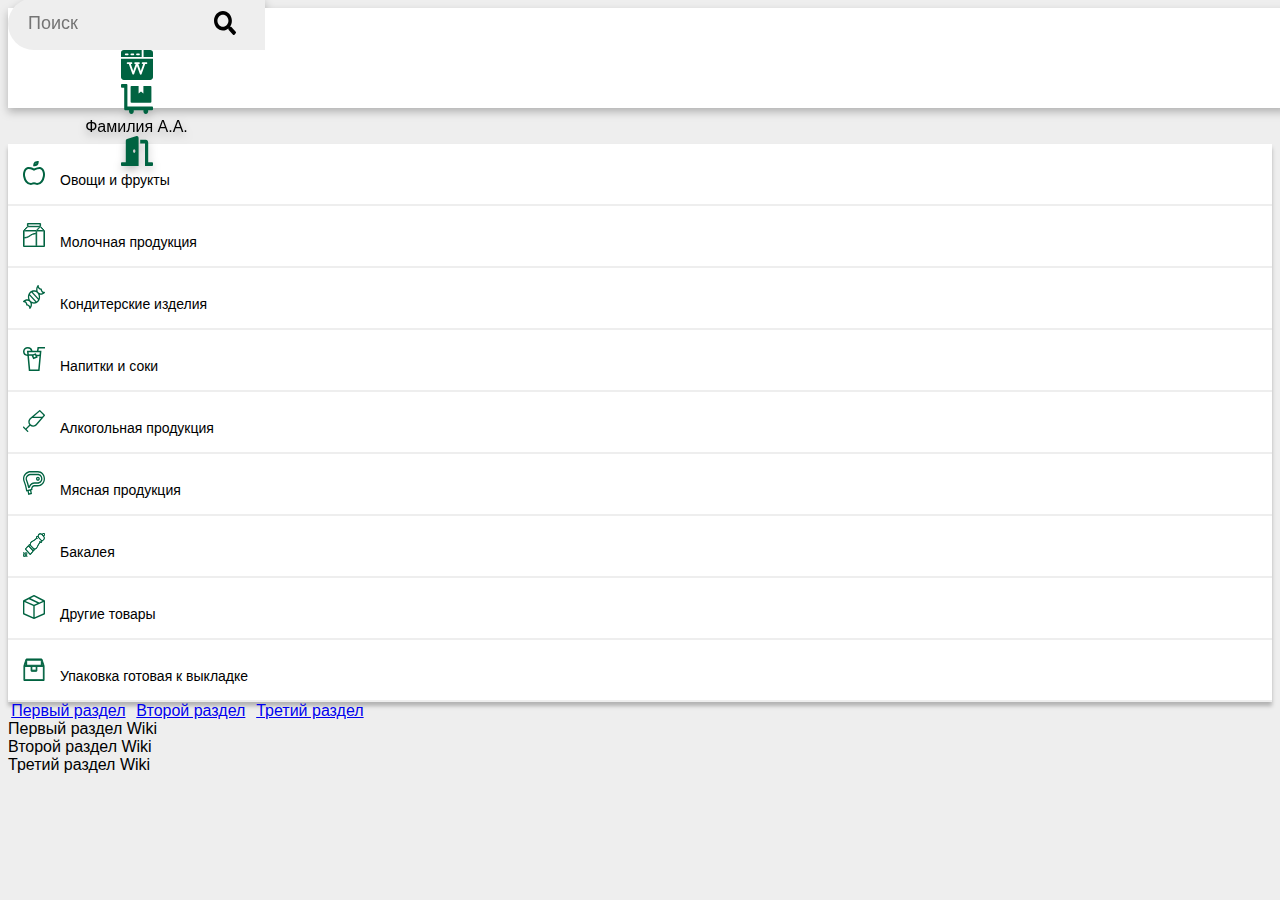
<file: index.html>
<!DOCTYPE html>
<html lang="en">
<head>
    <meta charset="UTF-8">
    <meta name="viewport" content="width=device-width, initial-scale=1.0">
    <link rel="stylesheet" href="https://stackpath.bootstrapcdn.com/bootstrap/4.5.0/css/bootstrap.min.css" integrity="sha384-9aIt2nRpC12Uk9gS9baDl411NQApFmC26EwAOH8WgZl5MYYxFfc+NcPb1dKGj7Sk" crossorigin="anonymous">
    <link rel="stylesheet" href="css/style.css">    
    <title>SFT</title>
</head>
<body>
    <header>
        <div class="head">
            <div class="container">
                <div class="row">
                    <div class="col-md-3">
                        <div class="logo">
                            <img src="img/SFT.svg" alt="">
                        </div>
                    </div>
                    <div class="col-md-4">
                        <div class="search">
                            <input class="search-inp" type="text" placeholder="Поиск">
                            <button class="search-btn">
                                <img src="svg/search.svg" alt="">
                            </button>
                        </div>
                    </div>
                    <div class="col-md-1 wiki-v">
                        <div class="wiki">
                            <a href="#"><svg width="32" height="30" viewBox="0 0 32 30" fill="none" xmlns="http://www.w3.org/2000/svg">
                                <path d="M29.1875 0H22.5625V7.03125H32V2.63672C32 1.18277 30.7384 0 29.1875 0Z" fill="#006341"/>
                                <path d="M2.8125 0C1.26163 0 0 1.18277 0 2.63672V7.03125H20.6875V0H2.8125ZM6.625 5.27344H4.75C4.23181 5.27344 3.8125 4.88033 3.8125 4.39453C3.8125 3.90873 4.23181 3.51562 4.75 3.51562H6.625C7.14319 3.51562 7.5625 3.90873 7.5625 4.39453C7.5625 4.88033 7.14319 5.27344 6.625 5.27344ZM12.25 5.27344H10.375C9.85681 5.27344 9.4375 4.88033 9.4375 4.39453C9.4375 3.90873 9.85681 3.51562 10.375 3.51562H12.25C12.7682 3.51562 13.1875 3.90873 13.1875 4.39453C13.1875 4.88033 12.7682 5.27344 12.25 5.27344ZM17.875 5.27344H16C15.4818 5.27344 15.0625 4.88033 15.0625 4.39453C15.0625 3.90873 15.4818 3.51562 16 3.51562H17.875C18.3932 3.51562 18.8125 3.90873 18.8125 4.39453C18.8125 4.88033 18.3932 5.27344 17.875 5.27344Z" fill="#006341"/>
                                <path d="M0 8.78906V27.3633C0 28.8172 1.26163 30 2.8125 30H29.1875C30.7384 30 32 28.8172 32 27.3633V8.78906H0ZM25.375 14.0625H24.1753L20.639 24.0671C20.5117 24.4259 20.1538 24.668 19.75 24.668C19.3462 24.668 18.9883 24.4259 18.861 24.0671L16 15.9628L13.139 24.0671C12.8845 24.7847 11.6156 24.7847 11.3611 24.0671L7.82469 14.0625H6.625C6.10681 14.0625 5.6875 13.6694 5.6875 13.1836C5.6875 12.6978 6.10681 12.3047 6.625 12.3047H10.375C10.8932 12.3047 11.3125 12.6978 11.3125 13.1836C11.3125 13.6694 10.8932 14.0625 10.375 14.0625H9.80037L12.25 21.0098L14.6996 14.0625H14.125C13.6068 14.0625 13.1875 13.6694 13.1875 13.1836C13.1875 12.6978 13.6068 12.3047 14.125 12.3047H17.875C18.3932 12.3047 18.8125 12.6978 18.8125 13.1836C18.8125 13.6694 18.3932 14.0625 17.875 14.0625H17.3004L19.75 21.0098L22.1996 14.0625H21.625C21.1068 14.0625 20.6875 13.6694 20.6875 13.1836C20.6875 12.6978 21.1068 12.3047 21.625 12.3047H25.375C25.8932 12.3047 26.3125 12.6978 26.3125 13.1836C26.3125 13.6694 25.8932 14.0625 25.375 14.0625Z" fill="#006341"/>
                                </svg></a>
                        </div>
                    </div>
                    <div class="col-md-1 cart-v">
                        <div class="cart">
                            <a href="cart.html">
                                <svg class="icon" width="32" height="30" viewBox="0 0 32 30" fill="none" xmlns="http://www.w3.org/2000/svg">
                                <path d="M10.4 18.75H29.6C30.04 18.75 30.4 18.3281 30.4 17.8125V2.8125C30.4 2.29688 30.04 1.875 29.6 1.875H22.4V9.375L20 7.5L17.6 9.375V1.875H10.4C9.96 1.875 9.6 2.29688 9.6 2.8125V17.8125C9.6 18.3281 9.96 18.75 10.4 18.75ZM31.2 22.5H6.4V0.9375C6.4 0.421875 6.04 0 5.6 0H0.8C0.36 0 0 0.421875 0 0.9375V2.8125C0 3.32812 0.36 3.75 0.8 3.75H3.2V25.3125C3.2 25.8281 3.56 26.25 4 26.25H8.145C8.055 26.543 8 26.8594 8 27.1875C8 28.7402 9.075 30 10.4 30C11.725 30 12.8 28.7402 12.8 27.1875C12.8 26.8594 12.74 26.543 12.655 26.25H22.55C22.46 26.543 22.405 26.8594 22.405 27.1875C22.405 28.7402 23.48 30 24.805 30C26.13 30 27.205 28.7402 27.205 27.1875C27.205 26.8594 27.145 26.543 27.06 26.25H31.2C31.64 26.25 32 25.8281 32 25.3125V23.4375C32 22.9219 31.64 22.5 31.2 22.5Z"/>
                                </svg></a>
                        </div>
                    </div>
                    <div class="col-md-2 name-v">
                        <div class="name">
                            <p>Фамилия А.А.</p>
                        </div>
                    </div>
                    <div class="col-md-1 exit-v">
                        <div class="exit">
                            <a href="#"><svg class="icon" width="32" height="30" viewBox="0 0 32 30" fill="none" xmlns="http://www.w3.org/2000/svg">
                                <path d="M31.2 26.25H27.2V6.64742C27.2 5.05015 26.1235 3.74995 24.8 3.74995H19.2V7.49996H24V30H31.2C31.642 30 32 29.5805 32 29.0625V27.1875C32 26.6695 31.642 26.25 31.2 26.25ZM15.612 0.0591227L6.012 2.97358C5.2995 3.18979 4.8 3.96675 4.8 4.85855V26.25H0.8C0.358 26.25 0 26.6695 0 27.1875V29.0625C0 29.5805 0.358 30 0.8 30H17.6V1.94409C17.6 0.679632 16.622 -0.247909 15.612 0.0591227V0.0591227ZM13.2 16.875C12.5375 16.875 12 16.0353 12 15C12 13.9646 12.5375 13.125 13.2 13.125C13.8625 13.125 14.4 13.9646 14.4 15C14.4 16.0353 13.8625 16.875 13.2 16.875Z"/>
                            </svg></a>                            
                        </div>
                    </div>
                </div>
            </div>
        </div>
    </header>

    <main>
        <div class="section">
            <div class="container">
                <div class="row">
                    <div class="col-xl-3 col-md-5">
                        <div class="menu">
                            <ul>
                                <li class="list">
                                    <a href="fruit.html">
                                        <img class="icon-menu" src="icons/apple.svg" alt="">Овощи и фрукты
                                    </a>
                                </li>
                                <li class="list">
                                    <a href="milk.html">
                                        <img class="icon-menu" src="icons/milk.svg" alt="">Молочная продукция
                                    </a>
                                </li>
                                <li class="list">
                                    <a href="candy.html">
                                        <img class="icon-menu" src="icons/candy.svg" alt="">Кондитерские изделия
                                    </a>
                                </li>
                                <li class="list">
                                    <a href="juice.html">
                                        <img class="icon-menu" src="icons/juice.svg" alt="">Напитки и соки
                                    </a>
                                </li>
                                <li class="list">
                                    <a href="alcohol.html">
                                        <img class="icon-menu" src="icons/alc.svg" alt="">Алкогольная продукция
                                    </a>
                                </li>
                                <li class="list">
                                    <a href="meat.html">
                                        <img class="icon-menu" src="icons/meat.svg" alt="">Мясная продукция
                                    </a>
                                </li>
                                <li class="list">
                                    <a href="grocery.html">
                                        <img class="icon-menu" src="icons/papper.svg" alt="">Бакалея
                                    </a>
                                </li>
                                <li class="list">
                                    <a href="others.html">
                                        <img class="icon-menu" src="icons/other.svg" alt="">Другие товары
                                    </a>
                                </li>
                                <li class="list">
                                    <a href="show.html">
                                        <img class="icon-menu" src="icons/shou-box.svg" alt="">Упаковка готовая к выкладке
                                    </a>
                                </li>
                            </ul>
                        </div>
                    </div>
                    <div class="col-xl-8 col-md-7">
                        <div class="stripe">
                            <nav>
                                <div class="nav nav-tabs" id="nav-tab" role="tablist">
                                  <a class="nav-item nav-link active" id="nav-one-tab" data-toggle="tab" href="#nav-one" role="tab" aria-controls="nav-home" aria-selected="true">Первый раздел</a>
                                  <a class="nav-item nav-link" id="nav-two-tab" data-toggle="tab" href="#nav-two" role="tab" aria-controls="nav-profile" aria-selected="false">Второй раздел</a>
                                  <a class="nav-item nav-link" id="nav-thre-tab" data-toggle="tab" href="#nav-thre" role="tab" aria-controls="nav-contact" aria-selected="false">Третий раздел</a>
                                </div>
                              </nav>
                              <div class="tab-content" id="nav-tabContent">
                                <div class="tab-pane fade show active" id="nav-one" role="tabpanel" aria-labelledby="nav-one-tab">Первый раздел Wiki</div>
                                <div class="tab-pane fade" id="nav-two" role="tabpanel" aria-labelledby="nav-two-tab">Второй раздел Wiki</div>
                                <div class="tab-pane fade" id="nav-thre" role="tabpanel" aria-labelledby="nav-thre-tab">Третий раздел Wiki</div>
                              </div>
                        </div>
                    </div>
                </div>
            </div>
        </div>
    </main>

    <footer>
        <div class="footer">
            <ul class="nav nav-pills nav-fill">
                <li class="nav-item">
                  <a class="nav-link" href="#"><svg width="32" height="30" viewBox="0 0 32 30" fill="none" xmlns="http://www.w3.org/2000/svg">
                    <path d="M13.6288 7.26394L4.66704 16.7556V26.9999C4.66704 27.2651 4.74897 27.5195 4.89482 27.7071C5.04067 27.8946 5.23849 28 5.44475 28L10.8917 27.9819C11.0973 27.9806 11.2941 27.8746 11.4391 27.6872C11.5841 27.4998 11.6655 27.2461 11.6655 26.9818V20.9992C11.6655 20.734 11.7475 20.4796 11.8933 20.292C12.0392 20.1045 12.237 19.9991 12.4432 19.9991H15.5541C15.7604 19.9991 15.9582 20.1045 16.104 20.292C16.2499 20.4796 16.3318 20.734 16.3318 20.9992V26.9774C16.3315 27.109 16.3514 27.2394 16.3903 27.3611C16.4293 27.4828 16.4865 27.5934 16.5588 27.6866C16.631 27.7798 16.7169 27.8537 16.8114 27.9042C16.9059 27.9547 17.0072 27.9806 17.1096 27.9806L22.5545 28C22.7608 28 22.9586 27.8946 23.1045 27.7071C23.2503 27.5195 23.3323 27.2651 23.3323 26.9999V16.7487L14.3725 7.26394C14.2671 7.15475 14.1359 7.09521 14.0006 7.09521C13.8653 7.09521 13.7341 7.15475 13.6288 7.26394ZM27.7847 13.7153L23.7211 9.40792V0.750084C23.7211 0.551149 23.6597 0.360363 23.5503 0.219695C23.4409 0.0790266 23.2925 0 23.1378 0H20.4158C20.2611 0 20.1128 0.0790266 20.0034 0.219695C19.894 0.360363 19.8325 0.551149 19.8325 0.750084V5.28871L15.4807 0.684451C15.0631 0.242514 14.539 0.000883439 13.9982 0.000883439C13.4573 0.000883439 12.9333 0.242514 12.5157 0.684451L0.211684 13.7153C0.15262 13.7781 0.103754 13.8552 0.0678782 13.9423C0.0320021 14.0293 0.00981906 14.1246 0.00259668 14.2227C-0.0046257 14.3208 0.0032541 14.4198 0.0257858 14.514C0.0483176 14.6082 0.0850596 14.6957 0.133913 14.7716L1.3734 16.7094C1.42212 16.7855 1.48205 16.8486 1.54975 16.895C1.61745 16.9413 1.69159 16.9701 1.76794 16.9795C1.84429 16.989 1.92134 16.979 1.99468 16.9501C2.06802 16.9213 2.13621 16.8741 2.19535 16.8113L13.6288 4.70115C13.7341 4.59197 13.8653 4.53242 14.0006 4.53242C14.1359 4.53242 14.2671 4.59197 14.3725 4.70115L25.8064 16.8113C25.8654 16.8741 25.9335 16.9213 26.0067 16.9503C26.08 16.9793 26.1569 16.9894 26.2332 16.9801C26.3095 16.9708 26.3836 16.9423 26.4513 16.8962C26.5191 16.85 26.579 16.7872 26.6278 16.7112L27.8673 14.7735C27.9161 14.6972 27.9527 14.6092 27.975 14.5146C27.9973 14.42 28.0048 14.3207 27.9971 14.2223C27.9894 14.124 27.9667 14.0286 27.9302 13.9415C27.8938 13.8545 27.8443 13.7776 27.7847 13.7153Z" fill="#006341"/>
                    </svg>
                    </a>
                </li>
                <li class="nav-item">
                  <a class="nav-link" href="#">
                    <svg width="30" height="30" viewBox="0 0 32 30" fill="none" xmlns="http://www.w3.org/2000/svg">
                    <path d="M29.1875 0H22.5625V7.03125H32V2.63672C32 1.18277 30.7384 0 29.1875 0Z" fill="#006341"/>
                    <path d="M2.8125 0C1.26163 0 0 1.18277 0 2.63672V7.03125H20.6875V0H2.8125ZM6.625 5.27344H4.75C4.23181 5.27344 3.8125 4.88033 3.8125 4.39453C3.8125 3.90873 4.23181 3.51562 4.75 3.51562H6.625C7.14319 3.51562 7.5625 3.90873 7.5625 4.39453C7.5625 4.88033 7.14319 5.27344 6.625 5.27344ZM12.25 5.27344H10.375C9.85681 5.27344 9.4375 4.88033 9.4375 4.39453C9.4375 3.90873 9.85681 3.51562 10.375 3.51562H12.25C12.7682 3.51562 13.1875 3.90873 13.1875 4.39453C13.1875 4.88033 12.7682 5.27344 12.25 5.27344ZM17.875 5.27344H16C15.4818 5.27344 15.0625 4.88033 15.0625 4.39453C15.0625 3.90873 15.4818 3.51562 16 3.51562H17.875C18.3932 3.51562 18.8125 3.90873 18.8125 4.39453C18.8125 4.88033 18.3932 5.27344 17.875 5.27344Z" fill="#006341"/>
                    <path d="M0 8.78906V27.3633C0 28.8172 1.26163 30 2.8125 30H29.1875C30.7384 30 32 28.8172 32 27.3633V8.78906H0ZM25.375 14.0625H24.1753L20.639 24.0671C20.5117 24.4259 20.1538 24.668 19.75 24.668C19.3462 24.668 18.9883 24.4259 18.861 24.0671L16 15.9628L13.139 24.0671C12.8845 24.7847 11.6156 24.7847 11.3611 24.0671L7.82469 14.0625H6.625C6.10681 14.0625 5.6875 13.6694 5.6875 13.1836C5.6875 12.6978 6.10681 12.3047 6.625 12.3047H10.375C10.8932 12.3047 11.3125 12.6978 11.3125 13.1836C11.3125 13.6694 10.8932 14.0625 10.375 14.0625H9.80037L12.25 21.0098L14.6996 14.0625H14.125C13.6068 14.0625 13.1875 13.6694 13.1875 13.1836C13.1875 12.6978 13.6068 12.3047 14.125 12.3047H17.875C18.3932 12.3047 18.8125 12.6978 18.8125 13.1836C18.8125 13.6694 18.3932 14.0625 17.875 14.0625H17.3004L19.75 21.0098L22.1996 14.0625H21.625C21.1068 14.0625 20.6875 13.6694 20.6875 13.1836C20.6875 12.6978 21.1068 12.3047 21.625 12.3047H25.375C25.8932 12.3047 26.3125 12.6978 26.3125 13.1836C26.3125 13.6694 25.8932 14.0625 25.375 14.0625Z" fill="#006341"/>
                    </svg>
                    </a>
                </li>
                <li class="nav-item">
                  <a class="nav-link" href="#">
                      <svg width="32" height="30" viewBox="0 0 32 30" fill="none" xmlns="http://www.w3.org/2000/svg">
                    <path d="M1 5.14286H27C27.5523 5.14286 28 4.63121 28 4V1.14286C28 0.511643 27.5523 0 27 0H1C0.447688 0 0 0.511643 0 1.14286V4C0 4.63121 0.447688 5.14286 1 5.14286ZM1 16.5714H27C27.5523 16.5714 28 16.0598 28 15.4286V12.5714C28 11.9402 27.5523 11.4286 27 11.4286H1C0.447688 11.4286 0 11.9402 0 12.5714V15.4286C0 16.0598 0.447688 16.5714 1 16.5714ZM1 28H27C27.5523 28 28 27.4884 28 26.8571V24C28 23.3688 27.5523 22.8571 27 22.8571H1C0.447688 22.8571 0 23.3688 0 24V26.8571C0 27.4884 0.447688 28 1 28Z" fill="#006341"/>
                    </svg>
                </a>
                </li>
                <li class="nav-item">
                  <a class="nav-link" href="#"><svg class="icon" width="32" height="30" viewBox="0 0 32 30" fill="none" xmlns="http://www.w3.org/2000/svg">
                    <path d="M10.4 18.75H29.6C30.04 18.75 30.4 18.3281 30.4 17.8125V2.8125C30.4 2.29688 30.04 1.875 29.6 1.875H22.4V9.375L20 7.5L17.6 9.375V1.875H10.4C9.96 1.875 9.6 2.29688 9.6 2.8125V17.8125C9.6 18.3281 9.96 18.75 10.4 18.75ZM31.2 22.5H6.4V0.9375C6.4 0.421875 6.04 0 5.6 0H0.8C0.36 0 0 0.421875 0 0.9375V2.8125C0 3.32812 0.36 3.75 0.8 3.75H3.2V25.3125C3.2 25.8281 3.56 26.25 4 26.25H8.145C8.055 26.543 8 26.8594 8 27.1875C8 28.7402 9.075 30 10.4 30C11.725 30 12.8 28.7402 12.8 27.1875C12.8 26.8594 12.74 26.543 12.655 26.25H22.55C22.46 26.543 22.405 26.8594 22.405 27.1875C22.405 28.7402 23.48 30 24.805 30C26.13 30 27.205 28.7402 27.205 27.1875C27.205 26.8594 27.145 26.543 27.06 26.25H31.2C31.64 26.25 32 25.8281 32 25.3125V23.4375C32 22.9219 31.64 22.5 31.2 22.5Z"/>
                    </svg></a>
                </li>
              </ul>
        </div>
    </footer>

<script src="https://code.jquery.com/jquery-3.5.1.slim.min.js" integrity="sha384-DfXdz2htPH0lsSSs5nCTpuj/zy4C+OGpamoFVy38MVBnE+IbbVYUew+OrCXaRkfj" crossorigin="anonymous"></script>
<script src="https://cdn.jsdelivr.net/npm/popper.js@1.16.0/dist/umd/popper.min.js" integrity="sha384-Q6E9RHvbIyZFJoft+2mJbHaEWldlvI9IOYy5n3zV9zzTtmI3UksdQRVvoxMfooAo" crossorigin="anonymous"></script>
<script src="https://stackpath.bootstrapcdn.com/bootstrap/4.5.0/js/bootstrap.min.js" integrity="sha384-OgVRvuATP1z7JjHLkuOU7Xw704+h835Lr+6QL9UvYjZE3Ipu6Tp75j7Bh/kR0JKI" crossorigin="anonymous"></script>
</body>
</html>
</file>
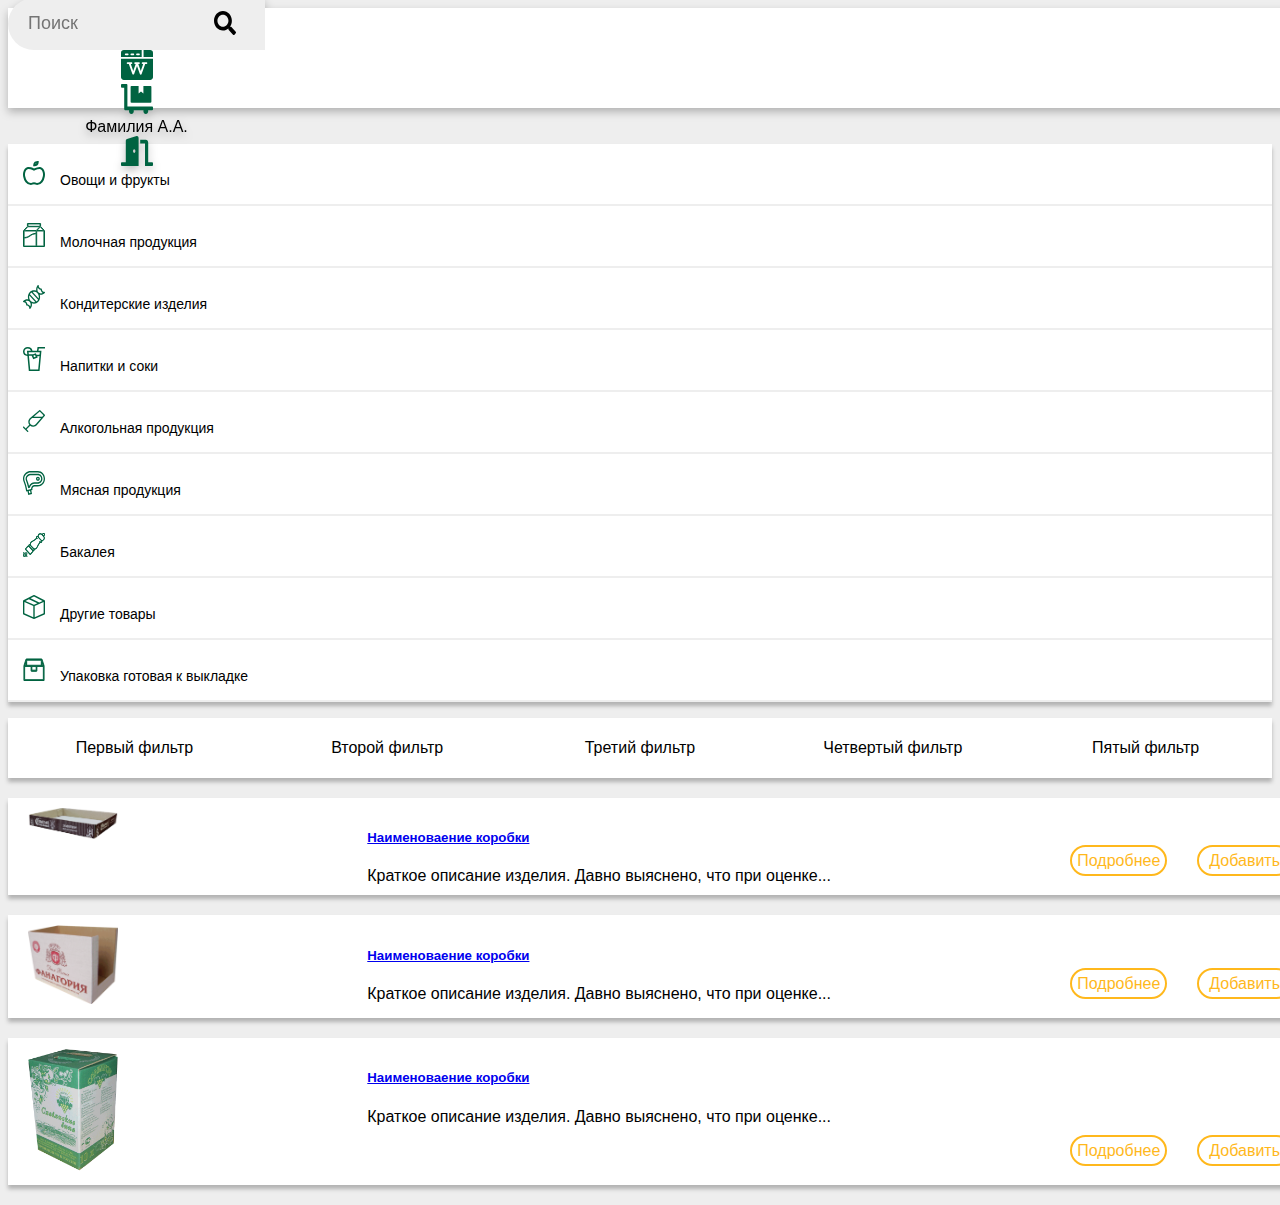
<file: alcohol.html>
<!DOCTYPE html>
<html lang="en">
<head>
    <meta charset="UTF-8">
    <meta name="viewport" content="width=device-width, initial-scale=1.0">
    <link rel="stylesheet" href="https://stackpath.bootstrapcdn.com/bootstrap/4.5.0/css/bootstrap.min.css" integrity="sha384-9aIt2nRpC12Uk9gS9baDl411NQApFmC26EwAOH8WgZl5MYYxFfc+NcPb1dKGj7Sk" crossorigin="anonymous">
    <link rel="stylesheet" href="css/style.css">    
    <title>SFT</title>
</head>
<body>
    <header>
        <div class="head">
            <div class="container">
                <div class="row">
                    <div class="col-md-3">
                        <div class="logo">
                            <a href="index.html"><img src="img/SFT.svg" alt=""></a>
                        </div>
                    </div>
                    <div class="col-md-4">
                        <div class="search">
                            <input class="search-inp" type="text" placeholder="Поиск">
                            <button class="search-btn">
                                <img src="svg/search.svg" alt="">
                            </button>
                        </div>
                    </div>
                    <div class="col-md-1 wiki-v">
                        <div class="wiki">
                            <a href="#"><svg width="32" height="30" viewBox="0 0 32 30" fill="none" xmlns="http://www.w3.org/2000/svg">
                                <path d="M29.1875 0H22.5625V7.03125H32V2.63672C32 1.18277 30.7384 0 29.1875 0Z" fill="#006341"/>
                                <path d="M2.8125 0C1.26163 0 0 1.18277 0 2.63672V7.03125H20.6875V0H2.8125ZM6.625 5.27344H4.75C4.23181 5.27344 3.8125 4.88033 3.8125 4.39453C3.8125 3.90873 4.23181 3.51562 4.75 3.51562H6.625C7.14319 3.51562 7.5625 3.90873 7.5625 4.39453C7.5625 4.88033 7.14319 5.27344 6.625 5.27344ZM12.25 5.27344H10.375C9.85681 5.27344 9.4375 4.88033 9.4375 4.39453C9.4375 3.90873 9.85681 3.51562 10.375 3.51562H12.25C12.7682 3.51562 13.1875 3.90873 13.1875 4.39453C13.1875 4.88033 12.7682 5.27344 12.25 5.27344ZM17.875 5.27344H16C15.4818 5.27344 15.0625 4.88033 15.0625 4.39453C15.0625 3.90873 15.4818 3.51562 16 3.51562H17.875C18.3932 3.51562 18.8125 3.90873 18.8125 4.39453C18.8125 4.88033 18.3932 5.27344 17.875 5.27344Z" fill="#006341"/>
                                <path d="M0 8.78906V27.3633C0 28.8172 1.26163 30 2.8125 30H29.1875C30.7384 30 32 28.8172 32 27.3633V8.78906H0ZM25.375 14.0625H24.1753L20.639 24.0671C20.5117 24.4259 20.1538 24.668 19.75 24.668C19.3462 24.668 18.9883 24.4259 18.861 24.0671L16 15.9628L13.139 24.0671C12.8845 24.7847 11.6156 24.7847 11.3611 24.0671L7.82469 14.0625H6.625C6.10681 14.0625 5.6875 13.6694 5.6875 13.1836C5.6875 12.6978 6.10681 12.3047 6.625 12.3047H10.375C10.8932 12.3047 11.3125 12.6978 11.3125 13.1836C11.3125 13.6694 10.8932 14.0625 10.375 14.0625H9.80037L12.25 21.0098L14.6996 14.0625H14.125C13.6068 14.0625 13.1875 13.6694 13.1875 13.1836C13.1875 12.6978 13.6068 12.3047 14.125 12.3047H17.875C18.3932 12.3047 18.8125 12.6978 18.8125 13.1836C18.8125 13.6694 18.3932 14.0625 17.875 14.0625H17.3004L19.75 21.0098L22.1996 14.0625H21.625C21.1068 14.0625 20.6875 13.6694 20.6875 13.1836C20.6875 12.6978 21.1068 12.3047 21.625 12.3047H25.375C25.8932 12.3047 26.3125 12.6978 26.3125 13.1836C26.3125 13.6694 25.8932 14.0625 25.375 14.0625Z" fill="#006341"/>
                                </svg></a>
                        </div>
                    </div>
                    <div class="col-md-1 cart-v">
                        <div class="cart">
                            <a href="cart.html">
                                <svg class="icon" width="32" height="30" viewBox="0 0 32 30" fill="none" xmlns="http://www.w3.org/2000/svg">
                                <path d="M10.4 18.75H29.6C30.04 18.75 30.4 18.3281 30.4 17.8125V2.8125C30.4 2.29688 30.04 1.875 29.6 1.875H22.4V9.375L20 7.5L17.6 9.375V1.875H10.4C9.96 1.875 9.6 2.29688 9.6 2.8125V17.8125C9.6 18.3281 9.96 18.75 10.4 18.75ZM31.2 22.5H6.4V0.9375C6.4 0.421875 6.04 0 5.6 0H0.8C0.36 0 0 0.421875 0 0.9375V2.8125C0 3.32812 0.36 3.75 0.8 3.75H3.2V25.3125C3.2 25.8281 3.56 26.25 4 26.25H8.145C8.055 26.543 8 26.8594 8 27.1875C8 28.7402 9.075 30 10.4 30C11.725 30 12.8 28.7402 12.8 27.1875C12.8 26.8594 12.74 26.543 12.655 26.25H22.55C22.46 26.543 22.405 26.8594 22.405 27.1875C22.405 28.7402 23.48 30 24.805 30C26.13 30 27.205 28.7402 27.205 27.1875C27.205 26.8594 27.145 26.543 27.06 26.25H31.2C31.64 26.25 32 25.8281 32 25.3125V23.4375C32 22.9219 31.64 22.5 31.2 22.5Z"/>
                                </svg></a>
                        </div>
                    </div>
                    <div class="col-md-2 name-v">
                        <div class="name">
                            <p>Фамилия А.А.</p>
                        </div>
                    </div>
                    <div class="col-md-1 exit-v">
                        <div class="exit">
                            <a href="#"><svg class="icon" width="32" height="30" viewBox="0 0 32 30" fill="none" xmlns="http://www.w3.org/2000/svg">
                                <path d="M31.2 26.25H27.2V6.64742C27.2 5.05015 26.1235 3.74995 24.8 3.74995H19.2V7.49996H24V30H31.2C31.642 30 32 29.5805 32 29.0625V27.1875C32 26.6695 31.642 26.25 31.2 26.25ZM15.612 0.0591227L6.012 2.97358C5.2995 3.18979 4.8 3.96675 4.8 4.85855V26.25H0.8C0.358 26.25 0 26.6695 0 27.1875V29.0625C0 29.5805 0.358 30 0.8 30H17.6V1.94409C17.6 0.679632 16.622 -0.247909 15.612 0.0591227V0.0591227ZM13.2 16.875C12.5375 16.875 12 16.0353 12 15C12 13.9646 12.5375 13.125 13.2 13.125C13.8625 13.125 14.4 13.9646 14.4 15C14.4 16.0353 13.8625 16.875 13.2 16.875Z"/>
                            </svg></a>                            
                        </div>
                    </div>
                </div>
            </div>
        </div>
    </header>

    <main>
        <div class="section">
            <div class="container">
                <div class="row">
                    <div class="col-md-3">
                        <div class="menu">
                            <ul>
                                <li class="list">
                                    <a href="fruit.html">
                                        <img class="icon-menu" src="icons/apple.svg" alt="">Овощи и фрукты
                                    </a>
                                </li>
                                <li class="list">
                                    <a href="milk.html">
                                        <img class="icon-menu" src="icons/milk.svg" alt="">Молочная продукция
                                    </a>
                                </li>
                                <li class="list">
                                    <a href="candy.html">
                                        <img class="icon-menu" src="icons/candy.svg" alt="">Кондитерские изделия
                                    </a>
                                </li>
                                <li class="list">
                                    <a href="juice.html">
                                        <img class="icon-menu" src="icons/juice.svg" alt="">Напитки и соки
                                    </a>
                                </li>
                                <li class="list">
                                    <a href="alcohol.html">
                                        <img class="icon-menu" src="icons/alc.svg" alt="">Алкогольная продукция
                                    </a>
                                </li>
                                <li class="list">
                                    <a href="meat.html">
                                        <img class="icon-menu" src="icons/meat.svg" alt="">Мясная продукция
                                    </a>
                                </li>
                                <li class="list">
                                    <a href="grocery.html">
                                        <img class="icon-menu" src="icons/papper.svg" alt="">Бакалея
                                    </a>
                                </li>
                                <li class="list">
                                    <a href="others.html">
                                        <img class="icon-menu" src="icons/other.svg" alt="">Другие товары
                                    </a>
                                </li>
                                <li class="list">
                                    <a href="show.html">
                                        <img class="icon-menu" src="icons/shou-box.svg" alt="">Упаковка готовая к выкладке
                                    </a>
                                </li>
                            </ul>
                        </div>
                    </div>
                    <div class="col-md-9">
                        <div class="filter">
                            <ul>
                                <li>Первый фильтр</li>
                                <li>Второй фильтр</li>
                                <li>Третий фильтр</li>
                                <li>Четвертый фильтр</li>
                                <li>Пятый фильтр</li>
                            </ul>
                        </div>
                        <div class="catalog">
                            <ul>
                                <li>
                                    <div class="item">
                                        <div class="item-img">
                                            <a href="#">
                                                <img src="img/alcohol/alc.gif" alt="">
                                            </a>
                                        </div>
                                        <div class="item-info">
                                            <div class="item-info-title">
                                                <a href="item.html"><h5>Наименоваение коробки</h5></a>                                                
                                            </div>
                                            <div class="item-info-description" maxlength="10">
                                                Краткое описание изделия.
                                                Давно выяснено, что при оценке...
                                            </div>
                                        </div>
                                        <div class="item-buttons">
                                            <div class="item-button-details">
                                                <a href="item.html">
                                                    Подробнее
                                                </a>
                                            </div>
                                            <div class="item-button-succes">
                                                <a href="#">
                                                    Добавить
                                                </a>
                                            </div>
                                        </div>
                                    </div>
                                </li>
                                <li>
                                    <div class="item">
                                        <div class="item-img">
                                            <a href="#">
                                                <img src="img/alcohol/alc1.gif" alt="">
                                            </a>
                                        </div>
                                        <div class="item-info">
                                            <div class="item-info-title">
                                                <a href="item.html"><h5>Наименоваение коробки</h5></a>                                                
                                            </div>
                                            <div class="item-info-description" maxlength="10">
                                                Краткое описание изделия.
                                                Давно выяснено, что при оценке...
                                            </div>
                                        </div>
                                        <div class="item-buttons">
                                            <div class="item-button-details">
                                                <a href="item.html">
                                                    Подробнее
                                                </a>
                                            </div>
                                            <div class="item-button-succes">
                                                <a href="#">
                                                    Добавить
                                                </a>
                                            </div>
                                        </div>
                                    </div>
                                </li>
                                <li>
                                    <div class="item">
                                        <div class="item-img">
                                            <a href="#">
                                                <img src="img/alcohol/alc2.gif" alt="">
                                            </a>
                                        </div>
                                        <div class="item-info">
                                            <div class="item-info-title">
                                                <a href="item.html"><h5>Наименоваение коробки</h5></a>                                                
                                            </div>
                                            <div class="item-info-description" maxlength="10">
                                                Краткое описание изделия.
                                                Давно выяснено, что при оценке...
                                            </div>
                                        </div>
                                        <div class="item-buttons">
                                            <div class="item-button-details">
                                                <a href="item.html">
                                                    Подробнее
                                                </a>
                                            </div>
                                            <div class="item-button-succes">
                                                <a href="#">
                                                    Добавить
                                                </a>
                                            </div>
                                        </div>
                                    </div>
                                </li>
                            </ul>
                        </div>
                    </div>
                </div>
            </div>
        </div>
    </main>

    <footer>
        <div class="footer">
            <ul class="nav nav-pills nav-fill">
                <li class="nav-item">
                  <a class="nav-link" href="index.html"><svg width="32" height="30" viewBox="0 0 32 30" fill="none" xmlns="http://www.w3.org/2000/svg">
                    <path d="M13.6288 7.26394L4.66704 16.7556V26.9999C4.66704 27.2651 4.74897 27.5195 4.89482 27.7071C5.04067 27.8946 5.23849 28 5.44475 28L10.8917 27.9819C11.0973 27.9806 11.2941 27.8746 11.4391 27.6872C11.5841 27.4998 11.6655 27.2461 11.6655 26.9818V20.9992C11.6655 20.734 11.7475 20.4796 11.8933 20.292C12.0392 20.1045 12.237 19.9991 12.4432 19.9991H15.5541C15.7604 19.9991 15.9582 20.1045 16.104 20.292C16.2499 20.4796 16.3318 20.734 16.3318 20.9992V26.9774C16.3315 27.109 16.3514 27.2394 16.3903 27.3611C16.4293 27.4828 16.4865 27.5934 16.5588 27.6866C16.631 27.7798 16.7169 27.8537 16.8114 27.9042C16.9059 27.9547 17.0072 27.9806 17.1096 27.9806L22.5545 28C22.7608 28 22.9586 27.8946 23.1045 27.7071C23.2503 27.5195 23.3323 27.2651 23.3323 26.9999V16.7487L14.3725 7.26394C14.2671 7.15475 14.1359 7.09521 14.0006 7.09521C13.8653 7.09521 13.7341 7.15475 13.6288 7.26394ZM27.7847 13.7153L23.7211 9.40792V0.750084C23.7211 0.551149 23.6597 0.360363 23.5503 0.219695C23.4409 0.0790266 23.2925 0 23.1378 0H20.4158C20.2611 0 20.1128 0.0790266 20.0034 0.219695C19.894 0.360363 19.8325 0.551149 19.8325 0.750084V5.28871L15.4807 0.684451C15.0631 0.242514 14.539 0.000883439 13.9982 0.000883439C13.4573 0.000883439 12.9333 0.242514 12.5157 0.684451L0.211684 13.7153C0.15262 13.7781 0.103754 13.8552 0.0678782 13.9423C0.0320021 14.0293 0.00981906 14.1246 0.00259668 14.2227C-0.0046257 14.3208 0.0032541 14.4198 0.0257858 14.514C0.0483176 14.6082 0.0850596 14.6957 0.133913 14.7716L1.3734 16.7094C1.42212 16.7855 1.48205 16.8486 1.54975 16.895C1.61745 16.9413 1.69159 16.9701 1.76794 16.9795C1.84429 16.989 1.92134 16.979 1.99468 16.9501C2.06802 16.9213 2.13621 16.8741 2.19535 16.8113L13.6288 4.70115C13.7341 4.59197 13.8653 4.53242 14.0006 4.53242C14.1359 4.53242 14.2671 4.59197 14.3725 4.70115L25.8064 16.8113C25.8654 16.8741 25.9335 16.9213 26.0067 16.9503C26.08 16.9793 26.1569 16.9894 26.2332 16.9801C26.3095 16.9708 26.3836 16.9423 26.4513 16.8962C26.5191 16.85 26.579 16.7872 26.6278 16.7112L27.8673 14.7735C27.9161 14.6972 27.9527 14.6092 27.975 14.5146C27.9973 14.42 28.0048 14.3207 27.9971 14.2223C27.9894 14.124 27.9667 14.0286 27.9302 13.9415C27.8938 13.8545 27.8443 13.7776 27.7847 13.7153Z" fill="#006341"/>
                    </svg>
                    </a>
                </li>
                <li class="nav-item">
                  <a class="nav-link" href="#">
                    <svg width="30" height="30" viewBox="0 0 32 30" fill="none" xmlns="http://www.w3.org/2000/svg">
                    <path d="M29.1875 0H22.5625V7.03125H32V2.63672C32 1.18277 30.7384 0 29.1875 0Z" fill="#006341"/>
                    <path d="M2.8125 0C1.26163 0 0 1.18277 0 2.63672V7.03125H20.6875V0H2.8125ZM6.625 5.27344H4.75C4.23181 5.27344 3.8125 4.88033 3.8125 4.39453C3.8125 3.90873 4.23181 3.51562 4.75 3.51562H6.625C7.14319 3.51562 7.5625 3.90873 7.5625 4.39453C7.5625 4.88033 7.14319 5.27344 6.625 5.27344ZM12.25 5.27344H10.375C9.85681 5.27344 9.4375 4.88033 9.4375 4.39453C9.4375 3.90873 9.85681 3.51562 10.375 3.51562H12.25C12.7682 3.51562 13.1875 3.90873 13.1875 4.39453C13.1875 4.88033 12.7682 5.27344 12.25 5.27344ZM17.875 5.27344H16C15.4818 5.27344 15.0625 4.88033 15.0625 4.39453C15.0625 3.90873 15.4818 3.51562 16 3.51562H17.875C18.3932 3.51562 18.8125 3.90873 18.8125 4.39453C18.8125 4.88033 18.3932 5.27344 17.875 5.27344Z" fill="#006341"/>
                    <path d="M0 8.78906V27.3633C0 28.8172 1.26163 30 2.8125 30H29.1875C30.7384 30 32 28.8172 32 27.3633V8.78906H0ZM25.375 14.0625H24.1753L20.639 24.0671C20.5117 24.4259 20.1538 24.668 19.75 24.668C19.3462 24.668 18.9883 24.4259 18.861 24.0671L16 15.9628L13.139 24.0671C12.8845 24.7847 11.6156 24.7847 11.3611 24.0671L7.82469 14.0625H6.625C6.10681 14.0625 5.6875 13.6694 5.6875 13.1836C5.6875 12.6978 6.10681 12.3047 6.625 12.3047H10.375C10.8932 12.3047 11.3125 12.6978 11.3125 13.1836C11.3125 13.6694 10.8932 14.0625 10.375 14.0625H9.80037L12.25 21.0098L14.6996 14.0625H14.125C13.6068 14.0625 13.1875 13.6694 13.1875 13.1836C13.1875 12.6978 13.6068 12.3047 14.125 12.3047H17.875C18.3932 12.3047 18.8125 12.6978 18.8125 13.1836C18.8125 13.6694 18.3932 14.0625 17.875 14.0625H17.3004L19.75 21.0098L22.1996 14.0625H21.625C21.1068 14.0625 20.6875 13.6694 20.6875 13.1836C20.6875 12.6978 21.1068 12.3047 21.625 12.3047H25.375C25.8932 12.3047 26.3125 12.6978 26.3125 13.1836C26.3125 13.6694 25.8932 14.0625 25.375 14.0625Z" fill="#006341"/>
                    </svg>
                    </a>
                </li>
                <li class="nav-item">
                  <a class="nav-link" href="#">
                      <svg width="32" height="30" viewBox="0 0 32 30" fill="none" xmlns="http://www.w3.org/2000/svg">
                    <path d="M1 5.14286H27C27.5523 5.14286 28 4.63121 28 4V1.14286C28 0.511643 27.5523 0 27 0H1C0.447688 0 0 0.511643 0 1.14286V4C0 4.63121 0.447688 5.14286 1 5.14286ZM1 16.5714H27C27.5523 16.5714 28 16.0598 28 15.4286V12.5714C28 11.9402 27.5523 11.4286 27 11.4286H1C0.447688 11.4286 0 11.9402 0 12.5714V15.4286C0 16.0598 0.447688 16.5714 1 16.5714ZM1 28H27C27.5523 28 28 27.4884 28 26.8571V24C28 23.3688 27.5523 22.8571 27 22.8571H1C0.447688 22.8571 0 23.3688 0 24V26.8571C0 27.4884 0.447688 28 1 28Z" fill="#006341"/>
                    </svg>
                </a>
                </li>
                <li class="nav-item">
                  <a class="nav-link" href="#"><svg class="icon" width="32" height="30" viewBox="0 0 32 30" fill="none" xmlns="http://www.w3.org/2000/svg">
                    <path d="M10.4 18.75H29.6C30.04 18.75 30.4 18.3281 30.4 17.8125V2.8125C30.4 2.29688 30.04 1.875 29.6 1.875H22.4V9.375L20 7.5L17.6 9.375V1.875H10.4C9.96 1.875 9.6 2.29688 9.6 2.8125V17.8125C9.6 18.3281 9.96 18.75 10.4 18.75ZM31.2 22.5H6.4V0.9375C6.4 0.421875 6.04 0 5.6 0H0.8C0.36 0 0 0.421875 0 0.9375V2.8125C0 3.32812 0.36 3.75 0.8 3.75H3.2V25.3125C3.2 25.8281 3.56 26.25 4 26.25H8.145C8.055 26.543 8 26.8594 8 27.1875C8 28.7402 9.075 30 10.4 30C11.725 30 12.8 28.7402 12.8 27.1875C12.8 26.8594 12.74 26.543 12.655 26.25H22.55C22.46 26.543 22.405 26.8594 22.405 27.1875C22.405 28.7402 23.48 30 24.805 30C26.13 30 27.205 28.7402 27.205 27.1875C27.205 26.8594 27.145 26.543 27.06 26.25H31.2C31.64 26.25 32 25.8281 32 25.3125V23.4375C32 22.9219 31.64 22.5 31.2 22.5Z"/>
                    </svg></a>
                </li>
              </ul>
        </div>
    </footer>

<script src="https://code.jquery.com/jquery-3.5.1.slim.min.js" integrity="sha384-DfXdz2htPH0lsSSs5nCTpuj/zy4C+OGpamoFVy38MVBnE+IbbVYUew+OrCXaRkfj" crossorigin="anonymous"></script>
<script src="https://cdn.jsdelivr.net/npm/popper.js@1.16.0/dist/umd/popper.min.js" integrity="sha384-Q6E9RHvbIyZFJoft+2mJbHaEWldlvI9IOYy5n3zV9zzTtmI3UksdQRVvoxMfooAo" crossorigin="anonymous"></script>
<script src="https://stackpath.bootstrapcdn.com/bootstrap/4.5.0/js/bootstrap.min.js" integrity="sha384-OgVRvuATP1z7JjHLkuOU7Xw704+h835Lr+6QL9UvYjZE3Ipu6Tp75j7Bh/kR0JKI" crossorigin="anonymous"></script>
</body>
</html>
</file>
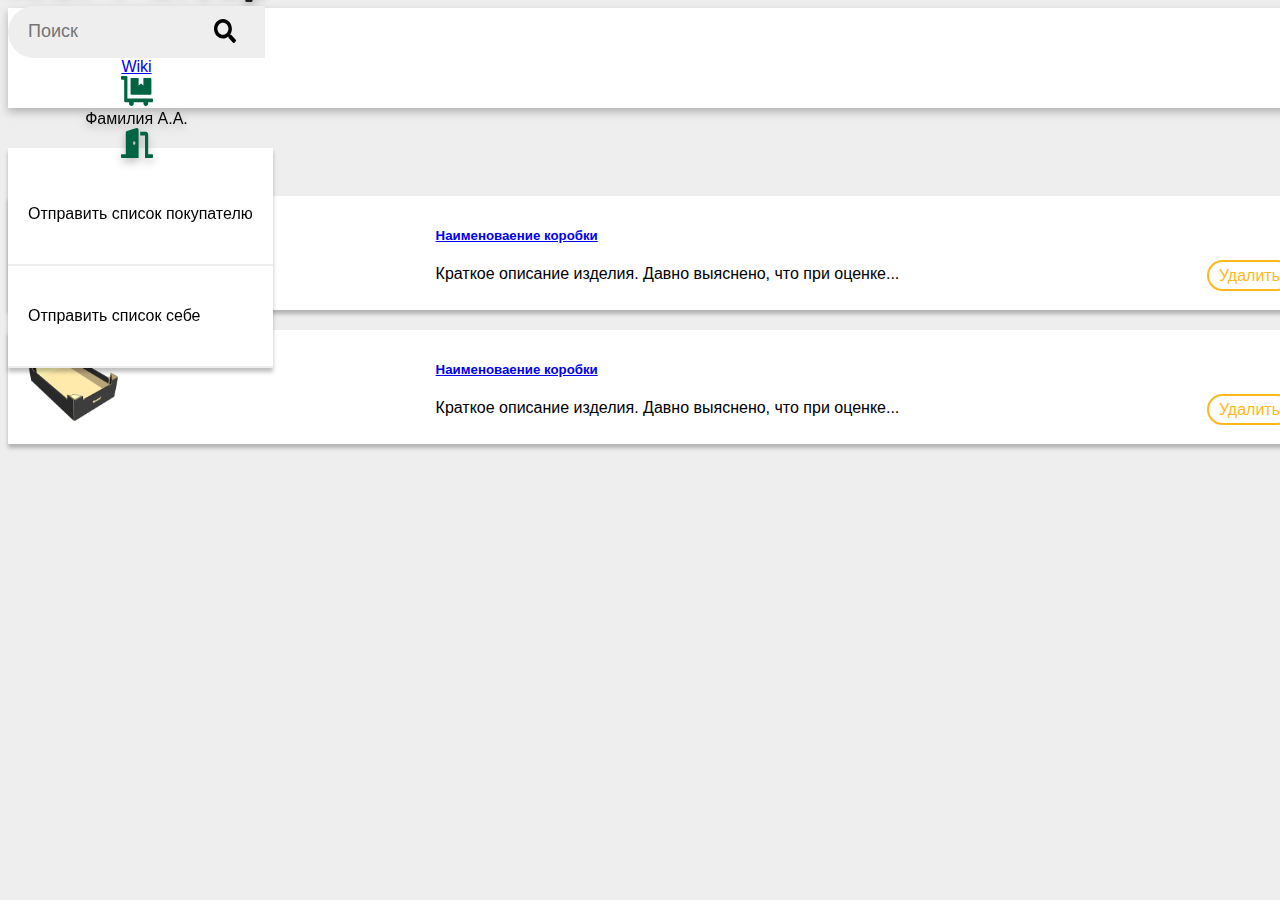
<file: cart.html>
<!DOCTYPE html>
<html lang="en">
<head>
    <meta charset="UTF-8">
    <meta name="viewport" content="width=device-width, initial-scale=1.0">
    <link rel="stylesheet" href="https://stackpath.bootstrapcdn.com/bootstrap/4.5.0/css/bootstrap.min.css" integrity="sha384-9aIt2nRpC12Uk9gS9baDl411NQApFmC26EwAOH8WgZl5MYYxFfc+NcPb1dKGj7Sk" crossorigin="anonymous">
    <link rel="stylesheet" href="css/style.css">    
    <title>SFT</title>
</head>
<body>
    <header>
        <div class="head">
            <div class="container">
                <div class="row">
                    <div class="col-md-3">
                        <div class="logo">
                            <a href="index.html"><img src="img/SFT.svg" alt="logo"></a>                            
                        </div>
                    </div>
                    <div class="col-md-4">
                        <div class="search">
                            <input class="search-inp" type="text" placeholder="Поиск">
                            <button class="search-btn">
                                <img src="svg/search.svg" alt="">
                            </button>
                        </div>
                    </div>
                    <div class="col-md-1">
                        <div class="wiki">
                            <a href="index.html">Wiki</a>
                        </div>
                    </div>
                    <div class="col-md-1">
                        <div class="cart">
                            <a href="cart.html"><svg class="icon" width="32" height="30" viewBox="0 0 32 30" fill="none" xmlns="http://www.w3.org/2000/svg">
                                <path d="M10.4 18.75H29.6C30.04 18.75 30.4 18.3281 30.4 17.8125V2.8125C30.4 2.29688 30.04 1.875 29.6 1.875H22.4V9.375L20 7.5L17.6 9.375V1.875H10.4C9.96 1.875 9.6 2.29688 9.6 2.8125V17.8125C9.6 18.3281 9.96 18.75 10.4 18.75ZM31.2 22.5H6.4V0.9375C6.4 0.421875 6.04 0 5.6 0H0.8C0.36 0 0 0.421875 0 0.9375V2.8125C0 3.32812 0.36 3.75 0.8 3.75H3.2V25.3125C3.2 25.8281 3.56 26.25 4 26.25H8.145C8.055 26.543 8 26.8594 8 27.1875C8 28.7402 9.075 30 10.4 30C11.725 30 12.8 28.7402 12.8 27.1875C12.8 26.8594 12.74 26.543 12.655 26.25H22.55C22.46 26.543 22.405 26.8594 22.405 27.1875C22.405 28.7402 23.48 30 24.805 30C26.13 30 27.205 28.7402 27.205 27.1875C27.205 26.8594 27.145 26.543 27.06 26.25H31.2C31.64 26.25 32 25.8281 32 25.3125V23.4375C32 22.9219 31.64 22.5 31.2 22.5Z"/>
                                </svg></a>
                        </div>
                    </div>
                    <div class="col-md-2">
                        <div class="name">
                            <p>Фамилия А.А.</p>
                        </div>
                    </div>
                    <div class="col-md-1">
                        <div class="exit">
                            <a href="#"><svg class="icon" width="32" height="30" viewBox="0 0 32 30" fill="none" xmlns="http://www.w3.org/2000/svg">
                                <path d="M31.2 26.25H27.2V6.64742C27.2 5.05015 26.1235 3.74995 24.8 3.74995H19.2V7.49996H24V30H31.2C31.642 30 32 29.5805 32 29.0625V27.1875C32 26.6695 31.642 26.25 31.2 26.25ZM15.612 0.0591227L6.012 2.97358C5.2995 3.18979 4.8 3.96675 4.8 4.85855V26.25H0.8C0.358 26.25 0 26.6695 0 27.1875V29.0625C0 29.5805 0.358 30 0.8 30H17.6V1.94409C17.6 0.679632 16.622 -0.247909 15.612 0.0591227V0.0591227ZM13.2 16.875C12.5375 16.875 12 16.0353 12 15C12 13.9646 12.5375 13.125 13.2 13.125C13.8625 13.125 14.4 13.9646 14.4 15C14.4 16.0353 13.8625 16.875 13.2 16.875Z"/>
                            </svg></a>                            
                        </div>
                    </div>
                </div>
            </div>
        </div>
    </header>
    <main>
        <div class="section">
            <div class="container">
                <div class="row">
                    <div class="col-md-3">
                        <div class="left-panel">
                            <ul>
                                <li>
                                    <div class="send-customer">
                                        Отправить список покупателю
                                    </div>
                                </li>
                                <li>
                                    <div class="send">
                                        Отправить список себе
                                    </div>
                                </li>
                            </ul>
                        </div>
                    </div>
                    <div class="col-md-9">
                        <div class="cart-title">
                            <h2>Корзина</h2>
                        </div>
                        <div class="catalog">
                            <ul>
                                <li>
                                    <div class="item">
                                        <div class="item-img">
                                            <a href="#">
                                                <img src="img/item1.png" alt="">
                                            </a>
                                        </div>
                                        <div class="item-info">
                                            <div class="item-info-title">
                                                <a href="item.html"><h5>Наименоваение коробки</h5></a>                                                
                                            </div>
                                            <div class="item-info-description" maxlength="10">
                                                Краткое описание изделия.
                                                Давно выяснено, что при оценке...
                                            </div>
                                        </div>
                                        <div class="item-buttons">
                                            <div class="item-button-succes">
                                                <a href="#">
                                                    Удалить
                                                </a>
                                            </div>
                                        </div>
                                    </div>
                                </li>
                                <li>
                                    <div class="item">
                                        <div class="item-img">
                                            <a href="#">
                                                <img src="img/item1.png" alt="">
                                            </a>
                                        </div>
                                        <div class="item-info">
                                            <div class="item-info-title">
                                                <a href="item.html"><h5>Наименоваение коробки</h5></a>                                                
                                            </div>
                                            <div class="item-info-description" maxlength="10">
                                                Краткое описание изделия.
                                                Давно выяснено, что при оценке...
                                            </div>
                                        </div>
                                        <div class="item-buttons">
                                            <div class="item-button-succes">
                                                <a href="#">
                                                    Удалить
                                                </a>
                                            </div>
                                        </div>
                                    </div>
                                </li>
                            </ul>
                        </div>
                    </div>
                </div>
            </div>
        </div>
    </main>

<script src="https://code.jquery.com/jquery-3.5.1.slim.min.js" integrity="sha384-DfXdz2htPH0lsSSs5nCTpuj/zy4C+OGpamoFVy38MVBnE+IbbVYUew+OrCXaRkfj" crossorigin="anonymous"></script>
<script src="https://cdn.jsdelivr.net/npm/popper.js@1.16.0/dist/umd/popper.min.js" integrity="sha384-Q6E9RHvbIyZFJoft+2mJbHaEWldlvI9IOYy5n3zV9zzTtmI3UksdQRVvoxMfooAo" crossorigin="anonymous"></script>
<script src="https://stackpath.bootstrapcdn.com/bootstrap/4.5.0/js/bootstrap.min.js" integrity="sha384-OgVRvuATP1z7JjHLkuOU7Xw704+h835Lr+6QL9UvYjZE3Ipu6Tp75j7Bh/kR0JKI" crossorigin="anonymous"></script>
</body>
</html>
</file>
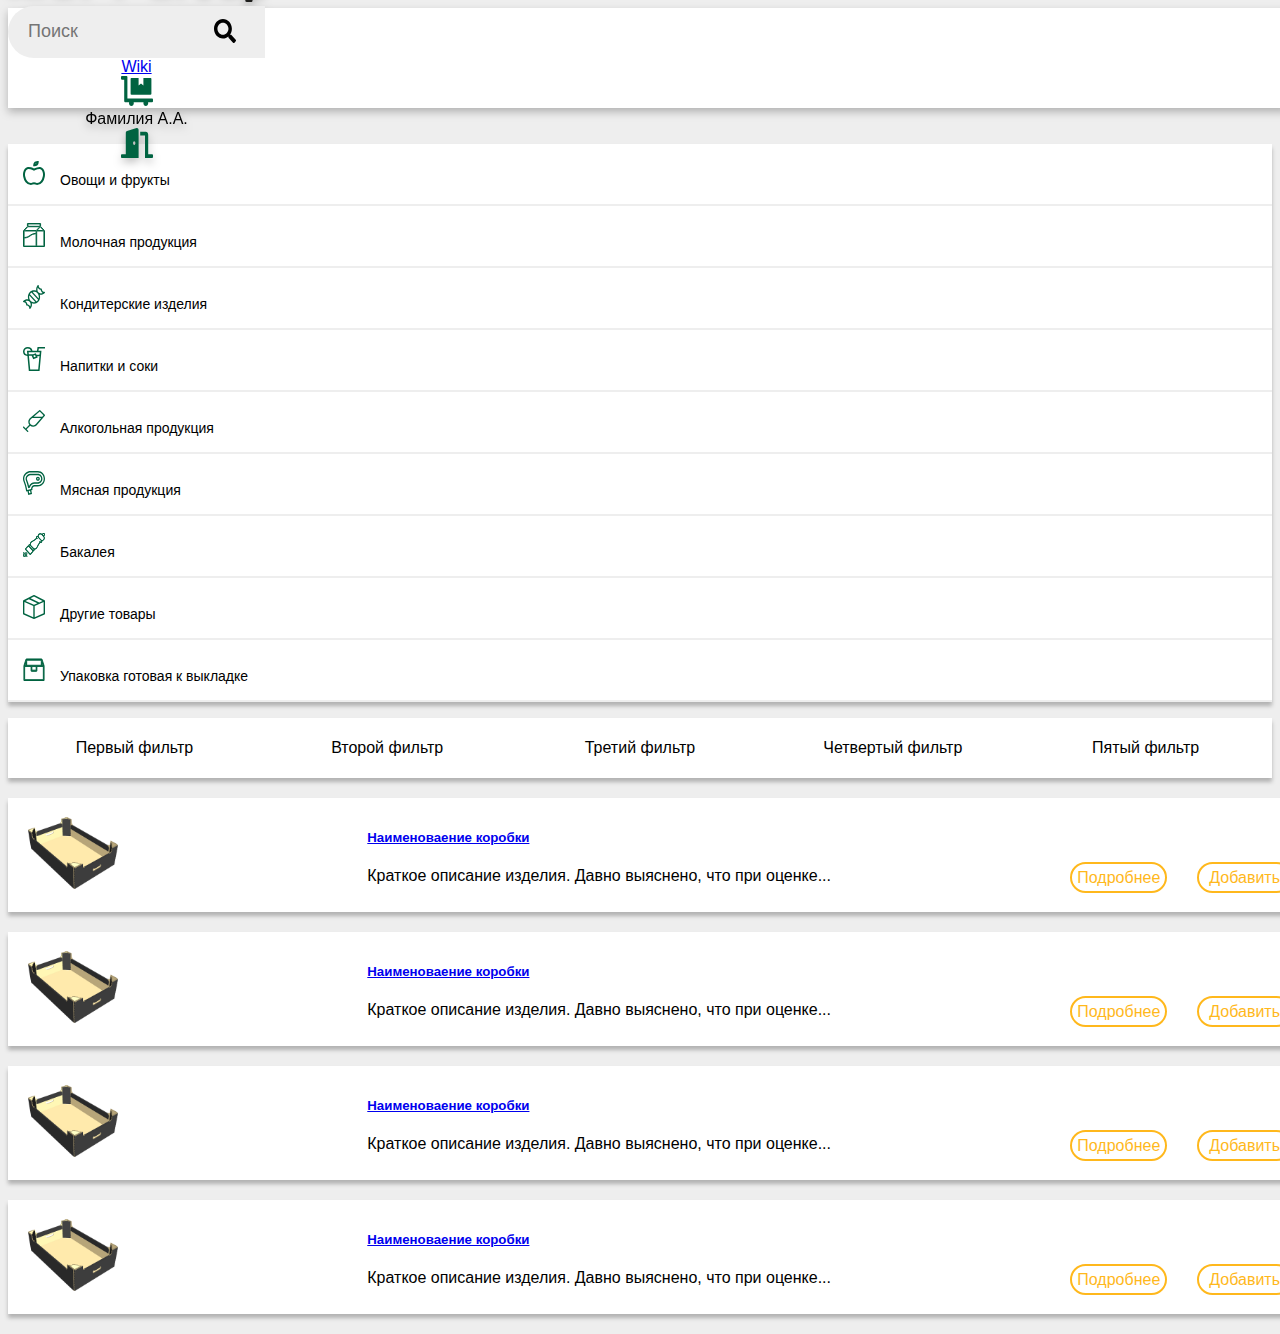
<file: category.html>
<!DOCTYPE html>
<html lang="en">
<head>
    <meta charset="UTF-8">
    <meta name="viewport" content="width=device-width, initial-scale=1.0">
    <link rel="stylesheet" href="https://stackpath.bootstrapcdn.com/bootstrap/4.5.0/css/bootstrap.min.css" integrity="sha384-9aIt2nRpC12Uk9gS9baDl411NQApFmC26EwAOH8WgZl5MYYxFfc+NcPb1dKGj7Sk" crossorigin="anonymous">
    <link rel="stylesheet" href="css/style.css">    
    <title>SFT</title>
</head>
<body>
    <header>
        <div class="head">
            <div class="container">
                <div class="row">
                    <div class="col-md-3">
                        <div class="logo">
                            <a href="index.html"><img src="img/SFT.svg" alt="logo"></a>                            
                        </div>
                    </div>
                    <div class="col-md-4">
                        <div class="search">
                            <input class="search-inp" type="text" placeholder="Поиск">
                            <button class="search-btn">
                                <img src="svg/search.svg" alt="">
                            </button>
                        </div>
                    </div>
                    <div class="col-md-1">
                        <div class="wiki">
                            <a href="index.html">Wiki</a>
                        </div>
                    </div>
                    <div class="col-md-1">
                        <div class="cart">
                            <a href="cart.html"><svg class="icon" width="32" height="30" viewBox="0 0 32 30" fill="none" xmlns="http://www.w3.org/2000/svg">
                                <path d="M10.4 18.75H29.6C30.04 18.75 30.4 18.3281 30.4 17.8125V2.8125C30.4 2.29688 30.04 1.875 29.6 1.875H22.4V9.375L20 7.5L17.6 9.375V1.875H10.4C9.96 1.875 9.6 2.29688 9.6 2.8125V17.8125C9.6 18.3281 9.96 18.75 10.4 18.75ZM31.2 22.5H6.4V0.9375C6.4 0.421875 6.04 0 5.6 0H0.8C0.36 0 0 0.421875 0 0.9375V2.8125C0 3.32812 0.36 3.75 0.8 3.75H3.2V25.3125C3.2 25.8281 3.56 26.25 4 26.25H8.145C8.055 26.543 8 26.8594 8 27.1875C8 28.7402 9.075 30 10.4 30C11.725 30 12.8 28.7402 12.8 27.1875C12.8 26.8594 12.74 26.543 12.655 26.25H22.55C22.46 26.543 22.405 26.8594 22.405 27.1875C22.405 28.7402 23.48 30 24.805 30C26.13 30 27.205 28.7402 27.205 27.1875C27.205 26.8594 27.145 26.543 27.06 26.25H31.2C31.64 26.25 32 25.8281 32 25.3125V23.4375C32 22.9219 31.64 22.5 31.2 22.5Z"/>
                                </svg>
                            </a>
                        </div>
                    </div>
                    <div class="col-md-2">
                        <div class="name">
                            <p>Фамилия А.А.</p>
                        </div>
                    </div>
                    <div class="col-md-1">
                        <div class="exit">
                            <a href="#"><svg class="icon" width="32" height="30" viewBox="0 0 32 30" fill="none" xmlns="http://www.w3.org/2000/svg">
                                <path d="M31.2 26.25H27.2V6.64742C27.2 5.05015 26.1235 3.74995 24.8 3.74995H19.2V7.49996H24V30H31.2C31.642 30 32 29.5805 32 29.0625V27.1875C32 26.6695 31.642 26.25 31.2 26.25ZM15.612 0.0591227L6.012 2.97358C5.2995 3.18979 4.8 3.96675 4.8 4.85855V26.25H0.8C0.358 26.25 0 26.6695 0 27.1875V29.0625C0 29.5805 0.358 30 0.8 30H17.6V1.94409C17.6 0.679632 16.622 -0.247909 15.612 0.0591227V0.0591227ZM13.2 16.875C12.5375 16.875 12 16.0353 12 15C12 13.9646 12.5375 13.125 13.2 13.125C13.8625 13.125 14.4 13.9646 14.4 15C14.4 16.0353 13.8625 16.875 13.2 16.875Z"/>
                            </svg></a>                            
                        </div>
                    </div>
                </div>
            </div>
        </div>
    </header>
    <main>
        <div class="section">
            <div class="container">
                <div class="row">
                    <div class="col-md-3">
                        <div class="menu">
                            <ul>
                                <li class="list">
                                    <a href="category.html">
                                        <img class="icon-menu" src="icons/apple.svg" alt="">Овощи и фрукты
                                    </a>
                                </li>
                                <li class="list">
                                    <a href="#">
                                        <img class="icon-menu" src="icons/milk.svg" alt="">Молочная продукция
                                    </a>
                                </li>
                                <li class="list">
                                    <a href="#">
                                        <img class="icon-menu" src="icons/candy.svg" alt="">Кондитерские изделия
                                    </a>
                                </li>
                                <li class="list">
                                    <a href="#">
                                        <img class="icon-menu" src="icons/juice.svg" alt="">Напитки и соки
                                    </a>
                                </li>
                                <li class="list">
                                    <a href="#">
                                        <img class="icon-menu" src="icons/alc.svg" alt="">Алкогольная продукция
                                    </a>
                                </li>
                                <li class="list">
                                    <a href="#">
                                        <img class="icon-menu" src="icons/meat.svg" alt="">Мясная продукция
                                    </a>
                                </li>
                                <li class="list">
                                    <a href="#">
                                        <img class="icon-menu" src="icons/papper.svg" alt="">Бакалея
                                    </a>
                                </li>
                                <li class="list">
                                    <a href="#">
                                        <img class="icon-menu" src="icons/other.svg" alt="">Другие товары
                                    </a>
                                </li>
                                <li class="list">
                                    <a href="#">
                                        <img class="icon-menu" src="icons/shou-box.svg" alt="">Упаковка готовая к выкладке
                                    </a>
                                </li>
                            </ul>
                        </div>
                    </div>
                    <div class="col-md-9">
                        <div class="filter">
                            <ul>
                                <li>Первый фильтр</li>
                                <li>Второй фильтр</li>
                                <li>Третий фильтр</li>
                                <li>Четвертый фильтр</li>
                                <li>Пятый фильтр</li>
                            </ul>
                        </div>
                        <div class="catalog">
                            <ul>
                                <li>
                                    <div class="item">
                                        <div class="item-img">
                                            <a href="#">
                                                <img src="img/item1.png" alt="">
                                            </a>
                                        </div>
                                        <div class="item-info">
                                            <div class="item-info-title">
                                                <a href="item.html"><h5>Наименоваение коробки</h5></a>                                                
                                            </div>
                                            <div class="item-info-description" maxlength="10">
                                                Краткое описание изделия.
                                                Давно выяснено, что при оценке...
                                            </div>
                                        </div>
                                        <div class="item-buttons">
                                            <div class="item-button-details">
                                                <a href="item.html">
                                                    Подробнее
                                                </a>
                                            </div>
                                            <div class="item-button-succes">
                                                <a href="#">
                                                    Добавить
                                                </a>
                                            </div>
                                        </div>
                                    </div>
                                </li>
                                <li>
                                    <div class="item">
                                        <div class="item-img">
                                            <a href="#">
                                                <img src="img/item1.png" alt="">
                                            </a>
                                        </div>
                                        <div class="item-info">
                                            <div class="item-info-title">
                                                <a href="item.html"><h5>Наименоваение коробки</h5></a>                                                
                                            </div>
                                            <div class="item-info-description" maxlength="10">
                                                Краткое описание изделия.
                                                Давно выяснено, что при оценке...
                                            </div>
                                        </div>
                                        <div class="item-buttons">
                                            <div class="item-button-details">
                                                <a href="item.html">
                                                    Подробнее
                                                </a>
                                            </div>
                                            <div class="item-button-succes">
                                                <a href="#">
                                                    Добавить
                                                </a>
                                            </div>
                                        </div>
                                    </div>
                                </li>
                                <li>
                                    <div class="item">
                                        <div class="item-img">
                                            <a href="#">
                                                <img src="img/item1.png" alt="">
                                            </a>
                                        </div>
                                        <div class="item-info">
                                            <div class="item-info-title">
                                                <a href="item.html"><h5>Наименоваение коробки</h5></a>                                                
                                            </div>
                                            <div class="item-info-description" maxlength="10">
                                                Краткое описание изделия.
                                                Давно выяснено, что при оценке...
                                            </div>
                                        </div>
                                        <div class="item-buttons">
                                            <div class="item-button-details">
                                                <a href="item.html">
                                                    Подробнее
                                                </a>
                                            </div>
                                            <div class="item-button-succes">
                                                <a href="#">
                                                    Добавить
                                                </a>
                                            </div>
                                        </div>
                                    </div>
                                </li>
                                <li>
                                    <div class="item">
                                        <div class="item-img">
                                            <a href="#">
                                                <img src="img/item1.png" alt="">
                                            </a>
                                        </div>
                                        <div class="item-info">
                                            <div class="item-info-title">
                                                <a href="item.html"><h5>Наименоваение коробки</h5></a>                                                
                                            </div>
                                            <div class="item-info-description" maxlength="10">
                                                Краткое описание изделия.
                                                Давно выяснено, что при оценке...
                                            </div>
                                        </div>
                                        <div class="item-buttons">
                                            <div class="item-button-details">
                                                <a href="item.html">
                                                    Подробнее
                                                </a>
                                            </div>
                                            <div class="item-button-succes">
                                                <a href="#">
                                                    Добавить
                                                </a>
                                            </div>
                                        </div>
                                    </div>
                                </li>
                            </ul>
                        </div>
                    </div>
                </div>
            </div>
        </div>
    </main>

<script src="https://code.jquery.com/jquery-3.5.1.slim.min.js" integrity="sha384-DfXdz2htPH0lsSSs5nCTpuj/zy4C+OGpamoFVy38MVBnE+IbbVYUew+OrCXaRkfj" crossorigin="anonymous"></script>
<script src="https://cdn.jsdelivr.net/npm/popper.js@1.16.0/dist/umd/popper.min.js" integrity="sha384-Q6E9RHvbIyZFJoft+2mJbHaEWldlvI9IOYy5n3zV9zzTtmI3UksdQRVvoxMfooAo" crossorigin="anonymous"></script>
<script src="https://stackpath.bootstrapcdn.com/bootstrap/4.5.0/js/bootstrap.min.js" integrity="sha384-OgVRvuATP1z7JjHLkuOU7Xw704+h835Lr+6QL9UvYjZE3Ipu6Tp75j7Bh/kR0JKI" crossorigin="anonymous"></script>
</body>
</html>
</file>
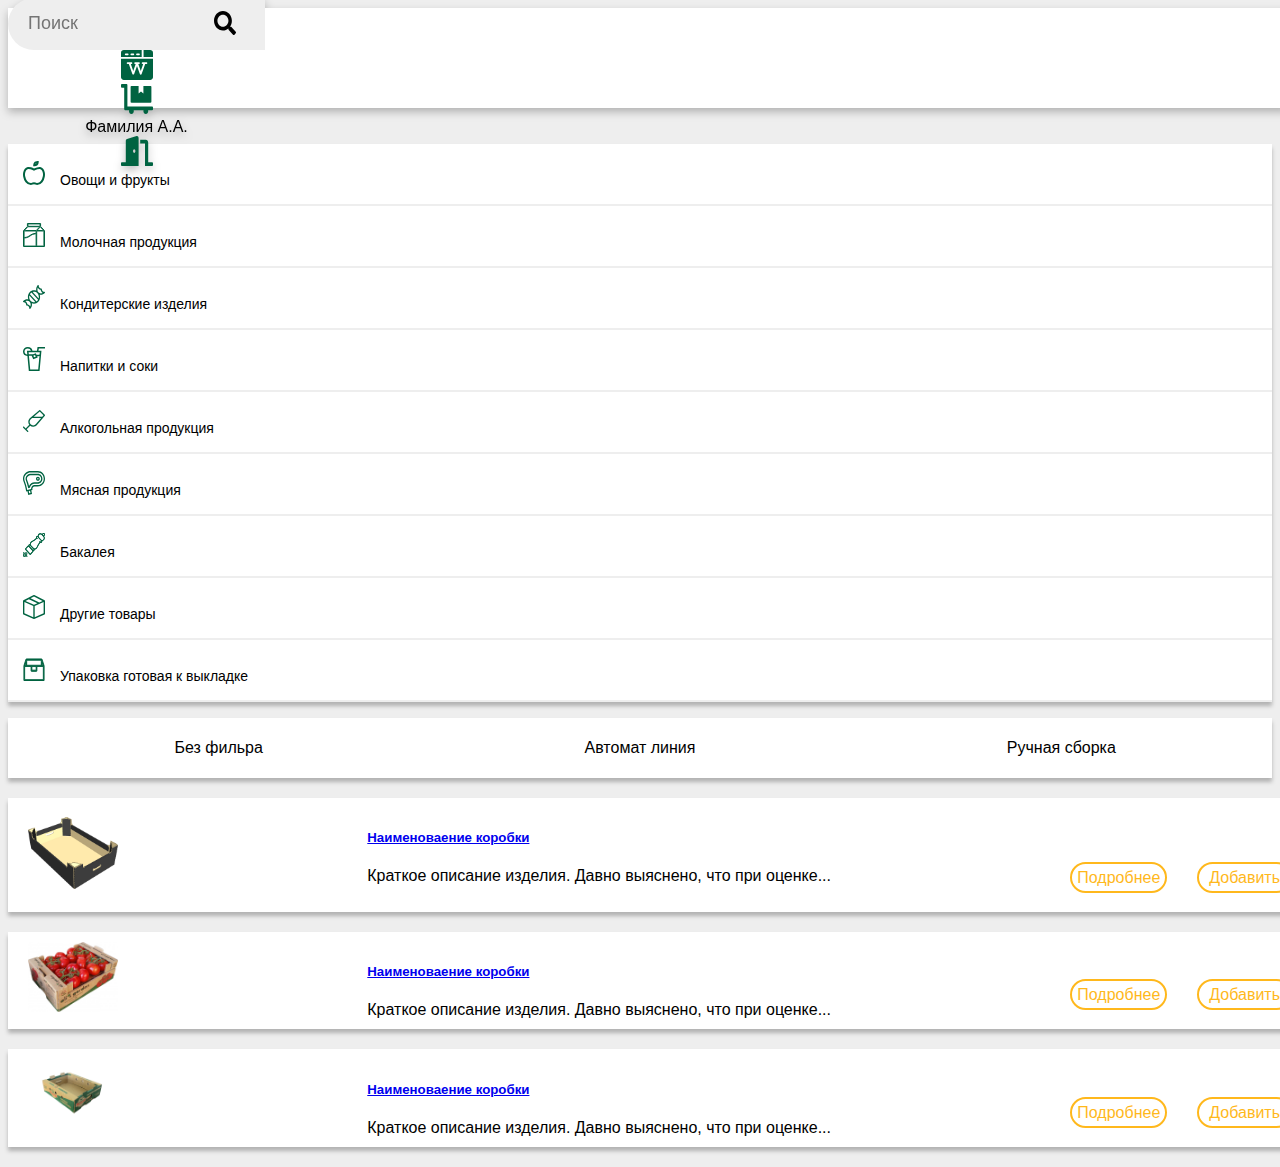
<file: fruit.html>
<!DOCTYPE html>
<html lang="en">
<head>
    <meta charset="UTF-8">
    <meta name="viewport" content="width=device-width, initial-scale=1.0">
    <link rel="stylesheet" href="https://stackpath.bootstrapcdn.com/bootstrap/4.5.0/css/bootstrap.min.css" integrity="sha384-9aIt2nRpC12Uk9gS9baDl411NQApFmC26EwAOH8WgZl5MYYxFfc+NcPb1dKGj7Sk" crossorigin="anonymous">
    <link rel="stylesheet" href="css/style.css">    
    <title>SFT</title>
</head>
<body>
    <header>
        <div class="head">
            <div class="container">
                <div class="row">
                    <div class="col-md-3">
                        <div class="logo">
                            <a href="index.html"><img src="img/SFT.svg" alt=""></a>
                        </div>
                    </div>
                    <div class="col-md-4">
                        <div class="search">
                            <input class="search-inp" type="text" placeholder="Поиск">
                            <button class="search-btn">
                                <img src="svg/search.svg" alt="">
                            </button>
                        </div>
                    </div>
                    <div class="col-md-1 wiki-v">
                        <div class="wiki">
                            <a href="#"><svg width="32" height="30" viewBox="0 0 32 30" fill="none" xmlns="http://www.w3.org/2000/svg">
                                <path d="M29.1875 0H22.5625V7.03125H32V2.63672C32 1.18277 30.7384 0 29.1875 0Z" fill="#006341"/>
                                <path d="M2.8125 0C1.26163 0 0 1.18277 0 2.63672V7.03125H20.6875V0H2.8125ZM6.625 5.27344H4.75C4.23181 5.27344 3.8125 4.88033 3.8125 4.39453C3.8125 3.90873 4.23181 3.51562 4.75 3.51562H6.625C7.14319 3.51562 7.5625 3.90873 7.5625 4.39453C7.5625 4.88033 7.14319 5.27344 6.625 5.27344ZM12.25 5.27344H10.375C9.85681 5.27344 9.4375 4.88033 9.4375 4.39453C9.4375 3.90873 9.85681 3.51562 10.375 3.51562H12.25C12.7682 3.51562 13.1875 3.90873 13.1875 4.39453C13.1875 4.88033 12.7682 5.27344 12.25 5.27344ZM17.875 5.27344H16C15.4818 5.27344 15.0625 4.88033 15.0625 4.39453C15.0625 3.90873 15.4818 3.51562 16 3.51562H17.875C18.3932 3.51562 18.8125 3.90873 18.8125 4.39453C18.8125 4.88033 18.3932 5.27344 17.875 5.27344Z" fill="#006341"/>
                                <path d="M0 8.78906V27.3633C0 28.8172 1.26163 30 2.8125 30H29.1875C30.7384 30 32 28.8172 32 27.3633V8.78906H0ZM25.375 14.0625H24.1753L20.639 24.0671C20.5117 24.4259 20.1538 24.668 19.75 24.668C19.3462 24.668 18.9883 24.4259 18.861 24.0671L16 15.9628L13.139 24.0671C12.8845 24.7847 11.6156 24.7847 11.3611 24.0671L7.82469 14.0625H6.625C6.10681 14.0625 5.6875 13.6694 5.6875 13.1836C5.6875 12.6978 6.10681 12.3047 6.625 12.3047H10.375C10.8932 12.3047 11.3125 12.6978 11.3125 13.1836C11.3125 13.6694 10.8932 14.0625 10.375 14.0625H9.80037L12.25 21.0098L14.6996 14.0625H14.125C13.6068 14.0625 13.1875 13.6694 13.1875 13.1836C13.1875 12.6978 13.6068 12.3047 14.125 12.3047H17.875C18.3932 12.3047 18.8125 12.6978 18.8125 13.1836C18.8125 13.6694 18.3932 14.0625 17.875 14.0625H17.3004L19.75 21.0098L22.1996 14.0625H21.625C21.1068 14.0625 20.6875 13.6694 20.6875 13.1836C20.6875 12.6978 21.1068 12.3047 21.625 12.3047H25.375C25.8932 12.3047 26.3125 12.6978 26.3125 13.1836C26.3125 13.6694 25.8932 14.0625 25.375 14.0625Z" fill="#006341"/>
                                </svg></a>
                        </div>
                    </div>
                    <div class="col-md-1 cart-v">
                        <div class="cart">
                            <a href="cart.html">
                                <svg class="icon" width="32" height="30" viewBox="0 0 32 30" fill="none" xmlns="http://www.w3.org/2000/svg">
                                <path d="M10.4 18.75H29.6C30.04 18.75 30.4 18.3281 30.4 17.8125V2.8125C30.4 2.29688 30.04 1.875 29.6 1.875H22.4V9.375L20 7.5L17.6 9.375V1.875H10.4C9.96 1.875 9.6 2.29688 9.6 2.8125V17.8125C9.6 18.3281 9.96 18.75 10.4 18.75ZM31.2 22.5H6.4V0.9375C6.4 0.421875 6.04 0 5.6 0H0.8C0.36 0 0 0.421875 0 0.9375V2.8125C0 3.32812 0.36 3.75 0.8 3.75H3.2V25.3125C3.2 25.8281 3.56 26.25 4 26.25H8.145C8.055 26.543 8 26.8594 8 27.1875C8 28.7402 9.075 30 10.4 30C11.725 30 12.8 28.7402 12.8 27.1875C12.8 26.8594 12.74 26.543 12.655 26.25H22.55C22.46 26.543 22.405 26.8594 22.405 27.1875C22.405 28.7402 23.48 30 24.805 30C26.13 30 27.205 28.7402 27.205 27.1875C27.205 26.8594 27.145 26.543 27.06 26.25H31.2C31.64 26.25 32 25.8281 32 25.3125V23.4375C32 22.9219 31.64 22.5 31.2 22.5Z"/>
                                </svg></a>
                        </div>
                    </div>
                    <div class="col-md-2 name-v">
                        <div class="name">
                            <p>Фамилия А.А.</p>
                        </div>
                    </div>
                    <div class="col-md-1 exit-v">
                        <div class="exit">
                            <a href="#"><svg class="icon" width="32" height="30" viewBox="0 0 32 30" fill="none" xmlns="http://www.w3.org/2000/svg">
                                <path d="M31.2 26.25H27.2V6.64742C27.2 5.05015 26.1235 3.74995 24.8 3.74995H19.2V7.49996H24V30H31.2C31.642 30 32 29.5805 32 29.0625V27.1875C32 26.6695 31.642 26.25 31.2 26.25ZM15.612 0.0591227L6.012 2.97358C5.2995 3.18979 4.8 3.96675 4.8 4.85855V26.25H0.8C0.358 26.25 0 26.6695 0 27.1875V29.0625C0 29.5805 0.358 30 0.8 30H17.6V1.94409C17.6 0.679632 16.622 -0.247909 15.612 0.0591227V0.0591227ZM13.2 16.875C12.5375 16.875 12 16.0353 12 15C12 13.9646 12.5375 13.125 13.2 13.125C13.8625 13.125 14.4 13.9646 14.4 15C14.4 16.0353 13.8625 16.875 13.2 16.875Z"/>
                            </svg></a>                            
                        </div>
                    </div>
                </div>
            </div>
        </div>
    </header>

    <main>
        <div class="section">
            <div class="container">
                <div class="row">
                    <div class="col-md-3">
                        <div class="menu">
                            <ul>
                                <li class="list">
                                    <a href="fruit.html">
                                        <img class="icon-menu" src="icons/apple.svg" alt="">Овощи и фрукты
                                    </a>
                                </li>
                                <li class="list">
                                    <a href="milk.html">
                                        <img class="icon-menu" src="icons/milk.svg" alt="">Молочная продукция
                                    </a>
                                </li>
                                <li class="list">
                                    <a href="candy.html">
                                        <img class="icon-menu" src="icons/candy.svg" alt="">Кондитерские изделия
                                    </a>
                                </li>
                                <li class="list">
                                    <a href="juice.html">
                                        <img class="icon-menu" src="icons/juice.svg" alt="">Напитки и соки
                                    </a>
                                </li>
                                <li class="list">
                                    <a href="alcohol.html">
                                        <img class="icon-menu" src="icons/alc.svg" alt="">Алкогольная продукция
                                    </a>
                                </li>
                                <li class="list">
                                    <a href="meat.html">
                                        <img class="icon-menu" src="icons/meat.svg" alt="">Мясная продукция
                                    </a>
                                </li>
                                <li class="list">
                                    <a href="grocery.html">
                                        <img class="icon-menu" src="icons/papper.svg" alt="">Бакалея
                                    </a>
                                </li>
                                <li class="list">
                                    <a href="others.html">
                                        <img class="icon-menu" src="icons/other.svg" alt="">Другие товары
                                    </a>
                                </li>
                                <li class="list">
                                    <a href="show.html">
                                        <img class="icon-menu" src="icons/shou-box.svg" alt="">Упаковка готовая к выкладке
                                    </a>
                                </li>
                            </ul>
                        </div>
                    </div>
                    <div class="col-md-9">
                        <div class="filter">
                            <ul>
                                <li data-filter="all">Без фильра</li>
                                <li data-filter="auto">Автомат линия</li>
                                <li data-filter="hand">Ручная сборка</li>
                            </ul>
                        </div>
                        <div class="catalog">
                            <ul>
                                <li data-cat="hand">
                                    <div class="item">
                                        <div class="item-img">
                                            <a href="#">
                                                <img src="img/item1.png" alt="">
                                            </a>
                                        </div>
                                        <div class="item-info">
                                            <div class="item-info-title">
                                                <a href="item.html"><h5>Наименоваение коробки</h5></a>                                                
                                            </div>
                                            <div class="item-info-description" maxlength="10">
                                                Краткое описание изделия.
                                                Давно выяснено, что при оценке...
                                            </div>
                                        </div>
                                        <div class="item-buttons">
                                            <div class="item-button-details">
                                                <a href="item.html">
                                                    Подробнее
                                                </a>
                                            </div>
                                            <div class="item-button-succes">
                                                <a href="#">
                                                    Добавить
                                                </a>
                                            </div>
                                        </div>
                                    </div>
                                </li>
                                <li data-cat="auto">
                                    <div class="item">
                                        <div class="item-img">
                                            <a href="#">
                                                <img src="img/fruit/item2.jpg" alt="">
                                            </a>
                                        </div>
                                        <div class="item-info">
                                            <div class="item-info-title">
                                                <a href="item.html"><h5>Наименоваение коробки</h5></a>                                                
                                            </div>
                                            <div class="item-info-description" maxlength="10">
                                                Краткое описание изделия.
                                                Давно выяснено, что при оценке...
                                            </div>
                                        </div>
                                        <div class="item-buttons">
                                            <div class="item-button-details">
                                                <a href="item.html">
                                                    Подробнее
                                                </a>
                                            </div>
                                            <div class="item-button-succes">
                                                <a href="#">
                                                    Добавить
                                                </a>
                                            </div>
                                        </div>
                                    </div>
                                </li>
                                <li data-cat="hand">
                                    <div class="item">
                                        <div class="item-img">
                                            <a href="#">
                                                <img src="img/fruit/item3.jpg" alt="">
                                            </a>
                                        </div>
                                        <div class="item-info">
                                            <div class="item-info-title">
                                                <a href="item.html"><h5>Наименоваение коробки</h5></a>                                                
                                            </div>
                                            <div class="item-info-description" maxlength="10">
                                                Краткое описание изделия.
                                                Давно выяснено, что при оценке...
                                            </div>
                                        </div>
                                        <div class="item-buttons">
                                            <div class="item-button-details">
                                                <a href="item.html">
                                                    Подробнее
                                                </a>
                                            </div>
                                            <div class="item-button-succes">
                                                <a href="#">
                                                    Добавить
                                                </a>
                                            </div>
                                        </div>
                                    </div>
                                </li>
                            </ul>
                        </div>
                    </div>
                </div>
            </div>
        </div>
    </main>

    <footer>
        <div class="footer">
            <ul class="nav nav-pills nav-fill">
                <li class="nav-item">
                  <a class="nav-link" href="index.html"><svg width="32" height="30" viewBox="0 0 32 30" fill="none" xmlns="http://www.w3.org/2000/svg">
                    <path d="M13.6288 7.26394L4.66704 16.7556V26.9999C4.66704 27.2651 4.74897 27.5195 4.89482 27.7071C5.04067 27.8946 5.23849 28 5.44475 28L10.8917 27.9819C11.0973 27.9806 11.2941 27.8746 11.4391 27.6872C11.5841 27.4998 11.6655 27.2461 11.6655 26.9818V20.9992C11.6655 20.734 11.7475 20.4796 11.8933 20.292C12.0392 20.1045 12.237 19.9991 12.4432 19.9991H15.5541C15.7604 19.9991 15.9582 20.1045 16.104 20.292C16.2499 20.4796 16.3318 20.734 16.3318 20.9992V26.9774C16.3315 27.109 16.3514 27.2394 16.3903 27.3611C16.4293 27.4828 16.4865 27.5934 16.5588 27.6866C16.631 27.7798 16.7169 27.8537 16.8114 27.9042C16.9059 27.9547 17.0072 27.9806 17.1096 27.9806L22.5545 28C22.7608 28 22.9586 27.8946 23.1045 27.7071C23.2503 27.5195 23.3323 27.2651 23.3323 26.9999V16.7487L14.3725 7.26394C14.2671 7.15475 14.1359 7.09521 14.0006 7.09521C13.8653 7.09521 13.7341 7.15475 13.6288 7.26394ZM27.7847 13.7153L23.7211 9.40792V0.750084C23.7211 0.551149 23.6597 0.360363 23.5503 0.219695C23.4409 0.0790266 23.2925 0 23.1378 0H20.4158C20.2611 0 20.1128 0.0790266 20.0034 0.219695C19.894 0.360363 19.8325 0.551149 19.8325 0.750084V5.28871L15.4807 0.684451C15.0631 0.242514 14.539 0.000883439 13.9982 0.000883439C13.4573 0.000883439 12.9333 0.242514 12.5157 0.684451L0.211684 13.7153C0.15262 13.7781 0.103754 13.8552 0.0678782 13.9423C0.0320021 14.0293 0.00981906 14.1246 0.00259668 14.2227C-0.0046257 14.3208 0.0032541 14.4198 0.0257858 14.514C0.0483176 14.6082 0.0850596 14.6957 0.133913 14.7716L1.3734 16.7094C1.42212 16.7855 1.48205 16.8486 1.54975 16.895C1.61745 16.9413 1.69159 16.9701 1.76794 16.9795C1.84429 16.989 1.92134 16.979 1.99468 16.9501C2.06802 16.9213 2.13621 16.8741 2.19535 16.8113L13.6288 4.70115C13.7341 4.59197 13.8653 4.53242 14.0006 4.53242C14.1359 4.53242 14.2671 4.59197 14.3725 4.70115L25.8064 16.8113C25.8654 16.8741 25.9335 16.9213 26.0067 16.9503C26.08 16.9793 26.1569 16.9894 26.2332 16.9801C26.3095 16.9708 26.3836 16.9423 26.4513 16.8962C26.5191 16.85 26.579 16.7872 26.6278 16.7112L27.8673 14.7735C27.9161 14.6972 27.9527 14.6092 27.975 14.5146C27.9973 14.42 28.0048 14.3207 27.9971 14.2223C27.9894 14.124 27.9667 14.0286 27.9302 13.9415C27.8938 13.8545 27.8443 13.7776 27.7847 13.7153Z" fill="#006341"/>
                    </svg>
                    </a>
                </li>
                <li class="nav-item">
                  <a class="nav-link" href="#">
                    <svg width="30" height="30" viewBox="0 0 32 30" fill="none" xmlns="http://www.w3.org/2000/svg">
                    <path d="M29.1875 0H22.5625V7.03125H32V2.63672C32 1.18277 30.7384 0 29.1875 0Z" fill="#006341"/>
                    <path d="M2.8125 0C1.26163 0 0 1.18277 0 2.63672V7.03125H20.6875V0H2.8125ZM6.625 5.27344H4.75C4.23181 5.27344 3.8125 4.88033 3.8125 4.39453C3.8125 3.90873 4.23181 3.51562 4.75 3.51562H6.625C7.14319 3.51562 7.5625 3.90873 7.5625 4.39453C7.5625 4.88033 7.14319 5.27344 6.625 5.27344ZM12.25 5.27344H10.375C9.85681 5.27344 9.4375 4.88033 9.4375 4.39453C9.4375 3.90873 9.85681 3.51562 10.375 3.51562H12.25C12.7682 3.51562 13.1875 3.90873 13.1875 4.39453C13.1875 4.88033 12.7682 5.27344 12.25 5.27344ZM17.875 5.27344H16C15.4818 5.27344 15.0625 4.88033 15.0625 4.39453C15.0625 3.90873 15.4818 3.51562 16 3.51562H17.875C18.3932 3.51562 18.8125 3.90873 18.8125 4.39453C18.8125 4.88033 18.3932 5.27344 17.875 5.27344Z" fill="#006341"/>
                    <path d="M0 8.78906V27.3633C0 28.8172 1.26163 30 2.8125 30H29.1875C30.7384 30 32 28.8172 32 27.3633V8.78906H0ZM25.375 14.0625H24.1753L20.639 24.0671C20.5117 24.4259 20.1538 24.668 19.75 24.668C19.3462 24.668 18.9883 24.4259 18.861 24.0671L16 15.9628L13.139 24.0671C12.8845 24.7847 11.6156 24.7847 11.3611 24.0671L7.82469 14.0625H6.625C6.10681 14.0625 5.6875 13.6694 5.6875 13.1836C5.6875 12.6978 6.10681 12.3047 6.625 12.3047H10.375C10.8932 12.3047 11.3125 12.6978 11.3125 13.1836C11.3125 13.6694 10.8932 14.0625 10.375 14.0625H9.80037L12.25 21.0098L14.6996 14.0625H14.125C13.6068 14.0625 13.1875 13.6694 13.1875 13.1836C13.1875 12.6978 13.6068 12.3047 14.125 12.3047H17.875C18.3932 12.3047 18.8125 12.6978 18.8125 13.1836C18.8125 13.6694 18.3932 14.0625 17.875 14.0625H17.3004L19.75 21.0098L22.1996 14.0625H21.625C21.1068 14.0625 20.6875 13.6694 20.6875 13.1836C20.6875 12.6978 21.1068 12.3047 21.625 12.3047H25.375C25.8932 12.3047 26.3125 12.6978 26.3125 13.1836C26.3125 13.6694 25.8932 14.0625 25.375 14.0625Z" fill="#006341"/>
                    </svg>
                    </a>
                </li>
                <li class="nav-item">
                  <a class="nav-link" href="#">
                      <svg width="32" height="30" viewBox="0 0 32 30" fill="none" xmlns="http://www.w3.org/2000/svg">
                    <path d="M1 5.14286H27C27.5523 5.14286 28 4.63121 28 4V1.14286C28 0.511643 27.5523 0 27 0H1C0.447688 0 0 0.511643 0 1.14286V4C0 4.63121 0.447688 5.14286 1 5.14286ZM1 16.5714H27C27.5523 16.5714 28 16.0598 28 15.4286V12.5714C28 11.9402 27.5523 11.4286 27 11.4286H1C0.447688 11.4286 0 11.9402 0 12.5714V15.4286C0 16.0598 0.447688 16.5714 1 16.5714ZM1 28H27C27.5523 28 28 27.4884 28 26.8571V24C28 23.3688 27.5523 22.8571 27 22.8571H1C0.447688 22.8571 0 23.3688 0 24V26.8571C0 27.4884 0.447688 28 1 28Z" fill="#006341"/>
                    </svg>
                </a>
                </li>
                <li class="nav-item">
                  <a class="nav-link" href="#"><svg class="icon" width="32" height="30" viewBox="0 0 32 30" fill="none" xmlns="http://www.w3.org/2000/svg">
                    <path d="M10.4 18.75H29.6C30.04 18.75 30.4 18.3281 30.4 17.8125V2.8125C30.4 2.29688 30.04 1.875 29.6 1.875H22.4V9.375L20 7.5L17.6 9.375V1.875H10.4C9.96 1.875 9.6 2.29688 9.6 2.8125V17.8125C9.6 18.3281 9.96 18.75 10.4 18.75ZM31.2 22.5H6.4V0.9375C6.4 0.421875 6.04 0 5.6 0H0.8C0.36 0 0 0.421875 0 0.9375V2.8125C0 3.32812 0.36 3.75 0.8 3.75H3.2V25.3125C3.2 25.8281 3.56 26.25 4 26.25H8.145C8.055 26.543 8 26.8594 8 27.1875C8 28.7402 9.075 30 10.4 30C11.725 30 12.8 28.7402 12.8 27.1875C12.8 26.8594 12.74 26.543 12.655 26.25H22.55C22.46 26.543 22.405 26.8594 22.405 27.1875C22.405 28.7402 23.48 30 24.805 30C26.13 30 27.205 28.7402 27.205 27.1875C27.205 26.8594 27.145 26.543 27.06 26.25H31.2C31.64 26.25 32 25.8281 32 25.3125V23.4375C32 22.9219 31.64 22.5 31.2 22.5Z"/>
                    </svg></a>
                </li>
              </ul>
        </div>
    </footer>

<script src="https://code.jquery.com/jquery-3.5.1.slim.min.js" integrity="sha384-DfXdz2htPH0lsSSs5nCTpuj/zy4C+OGpamoFVy38MVBnE+IbbVYUew+OrCXaRkfj" crossorigin="anonymous"></script>
<script src="https://cdn.jsdelivr.net/npm/popper.js@1.16.0/dist/umd/popper.min.js" integrity="sha384-Q6E9RHvbIyZFJoft+2mJbHaEWldlvI9IOYy5n3zV9zzTtmI3UksdQRVvoxMfooAo" crossorigin="anonymous"></script>
<script src="https://stackpath.bootstrapcdn.com/bootstrap/4.5.0/js/bootstrap.min.js" integrity="sha384-OgVRvuATP1z7JjHLkuOU7Xw704+h835Lr+6QL9UvYjZE3Ipu6Tp75j7Bh/kR0JKI" crossorigin="anonymous"></script>
<script src="js/script.js"></script>
</body>
</html>
</file>
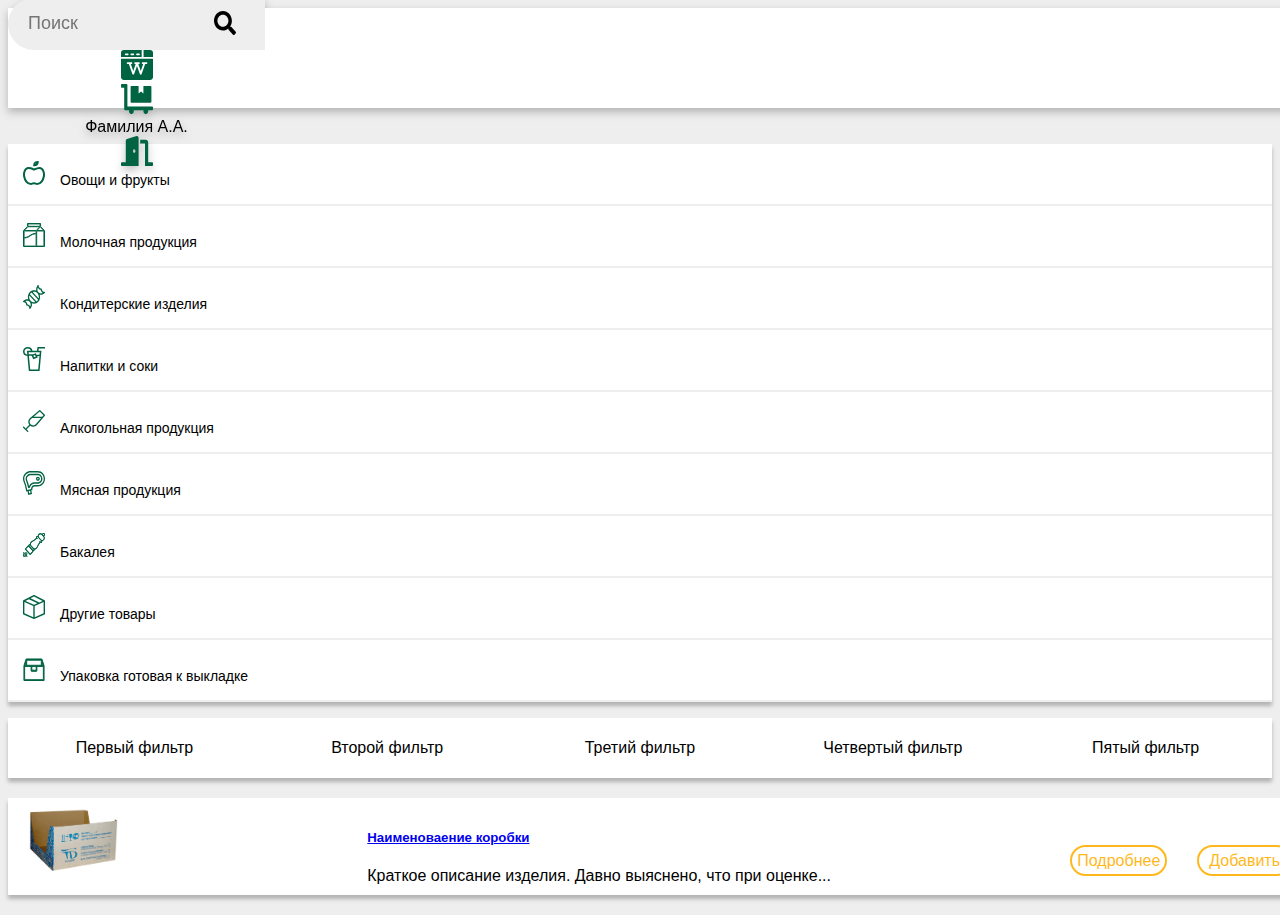
<file: grocery.html>
<!DOCTYPE html>
<html lang="en">
<head>
    <meta charset="UTF-8">
    <meta name="viewport" content="width=device-width, initial-scale=1.0">
    <link rel="stylesheet" href="https://stackpath.bootstrapcdn.com/bootstrap/4.5.0/css/bootstrap.min.css" integrity="sha384-9aIt2nRpC12Uk9gS9baDl411NQApFmC26EwAOH8WgZl5MYYxFfc+NcPb1dKGj7Sk" crossorigin="anonymous">
    <link rel="stylesheet" href="css/style.css">    
    <title>SFT</title>
</head>
<body>
    <header>
        <div class="head">
            <div class="container">
                <div class="row">
                    <div class="col-md-3">
                        <div class="logo">
                            <a href="index.html"><img src="img/SFT.svg" alt=""></a>
                        </div>
                    </div>
                    <div class="col-md-4">
                        <div class="search">
                            <input class="search-inp" type="text" placeholder="Поиск">
                            <button class="search-btn">
                                <img src="svg/search.svg" alt="">
                            </button>
                        </div>
                    </div>
                    <div class="col-md-1 wiki-v">
                        <div class="wiki">
                            <a href="#"><svg width="32" height="30" viewBox="0 0 32 30" fill="none" xmlns="http://www.w3.org/2000/svg">
                                <path d="M29.1875 0H22.5625V7.03125H32V2.63672C32 1.18277 30.7384 0 29.1875 0Z" fill="#006341"/>
                                <path d="M2.8125 0C1.26163 0 0 1.18277 0 2.63672V7.03125H20.6875V0H2.8125ZM6.625 5.27344H4.75C4.23181 5.27344 3.8125 4.88033 3.8125 4.39453C3.8125 3.90873 4.23181 3.51562 4.75 3.51562H6.625C7.14319 3.51562 7.5625 3.90873 7.5625 4.39453C7.5625 4.88033 7.14319 5.27344 6.625 5.27344ZM12.25 5.27344H10.375C9.85681 5.27344 9.4375 4.88033 9.4375 4.39453C9.4375 3.90873 9.85681 3.51562 10.375 3.51562H12.25C12.7682 3.51562 13.1875 3.90873 13.1875 4.39453C13.1875 4.88033 12.7682 5.27344 12.25 5.27344ZM17.875 5.27344H16C15.4818 5.27344 15.0625 4.88033 15.0625 4.39453C15.0625 3.90873 15.4818 3.51562 16 3.51562H17.875C18.3932 3.51562 18.8125 3.90873 18.8125 4.39453C18.8125 4.88033 18.3932 5.27344 17.875 5.27344Z" fill="#006341"/>
                                <path d="M0 8.78906V27.3633C0 28.8172 1.26163 30 2.8125 30H29.1875C30.7384 30 32 28.8172 32 27.3633V8.78906H0ZM25.375 14.0625H24.1753L20.639 24.0671C20.5117 24.4259 20.1538 24.668 19.75 24.668C19.3462 24.668 18.9883 24.4259 18.861 24.0671L16 15.9628L13.139 24.0671C12.8845 24.7847 11.6156 24.7847 11.3611 24.0671L7.82469 14.0625H6.625C6.10681 14.0625 5.6875 13.6694 5.6875 13.1836C5.6875 12.6978 6.10681 12.3047 6.625 12.3047H10.375C10.8932 12.3047 11.3125 12.6978 11.3125 13.1836C11.3125 13.6694 10.8932 14.0625 10.375 14.0625H9.80037L12.25 21.0098L14.6996 14.0625H14.125C13.6068 14.0625 13.1875 13.6694 13.1875 13.1836C13.1875 12.6978 13.6068 12.3047 14.125 12.3047H17.875C18.3932 12.3047 18.8125 12.6978 18.8125 13.1836C18.8125 13.6694 18.3932 14.0625 17.875 14.0625H17.3004L19.75 21.0098L22.1996 14.0625H21.625C21.1068 14.0625 20.6875 13.6694 20.6875 13.1836C20.6875 12.6978 21.1068 12.3047 21.625 12.3047H25.375C25.8932 12.3047 26.3125 12.6978 26.3125 13.1836C26.3125 13.6694 25.8932 14.0625 25.375 14.0625Z" fill="#006341"/>
                                </svg></a>
                        </div>
                    </div>
                    <div class="col-md-1 cart-v">
                        <div class="cart">
                            <a href="cart.html">
                                <svg class="icon" width="32" height="30" viewBox="0 0 32 30" fill="none" xmlns="http://www.w3.org/2000/svg">
                                <path d="M10.4 18.75H29.6C30.04 18.75 30.4 18.3281 30.4 17.8125V2.8125C30.4 2.29688 30.04 1.875 29.6 1.875H22.4V9.375L20 7.5L17.6 9.375V1.875H10.4C9.96 1.875 9.6 2.29688 9.6 2.8125V17.8125C9.6 18.3281 9.96 18.75 10.4 18.75ZM31.2 22.5H6.4V0.9375C6.4 0.421875 6.04 0 5.6 0H0.8C0.36 0 0 0.421875 0 0.9375V2.8125C0 3.32812 0.36 3.75 0.8 3.75H3.2V25.3125C3.2 25.8281 3.56 26.25 4 26.25H8.145C8.055 26.543 8 26.8594 8 27.1875C8 28.7402 9.075 30 10.4 30C11.725 30 12.8 28.7402 12.8 27.1875C12.8 26.8594 12.74 26.543 12.655 26.25H22.55C22.46 26.543 22.405 26.8594 22.405 27.1875C22.405 28.7402 23.48 30 24.805 30C26.13 30 27.205 28.7402 27.205 27.1875C27.205 26.8594 27.145 26.543 27.06 26.25H31.2C31.64 26.25 32 25.8281 32 25.3125V23.4375C32 22.9219 31.64 22.5 31.2 22.5Z"/>
                                </svg></a>
                        </div>
                    </div>
                    <div class="col-md-2 name-v">
                        <div class="name">
                            <p>Фамилия А.А.</p>
                        </div>
                    </div>
                    <div class="col-md-1 exit-v">
                        <div class="exit">
                            <a href="#"><svg class="icon" width="32" height="30" viewBox="0 0 32 30" fill="none" xmlns="http://www.w3.org/2000/svg">
                                <path d="M31.2 26.25H27.2V6.64742C27.2 5.05015 26.1235 3.74995 24.8 3.74995H19.2V7.49996H24V30H31.2C31.642 30 32 29.5805 32 29.0625V27.1875C32 26.6695 31.642 26.25 31.2 26.25ZM15.612 0.0591227L6.012 2.97358C5.2995 3.18979 4.8 3.96675 4.8 4.85855V26.25H0.8C0.358 26.25 0 26.6695 0 27.1875V29.0625C0 29.5805 0.358 30 0.8 30H17.6V1.94409C17.6 0.679632 16.622 -0.247909 15.612 0.0591227V0.0591227ZM13.2 16.875C12.5375 16.875 12 16.0353 12 15C12 13.9646 12.5375 13.125 13.2 13.125C13.8625 13.125 14.4 13.9646 14.4 15C14.4 16.0353 13.8625 16.875 13.2 16.875Z"/>
                            </svg></a>                            
                        </div>
                    </div>
                </div>
            </div>
        </div>
    </header>

    <main>
        <div class="section">
            <div class="container">
                <div class="row">
                    <div class="col-md-3">
                        <div class="menu">
                            <ul>
                                <li class="list">
                                    <a href="fruit.html">
                                        <img class="icon-menu" src="icons/apple.svg" alt="">Овощи и фрукты
                                    </a>
                                </li>
                                <li class="list">
                                    <a href="milk.html">
                                        <img class="icon-menu" src="icons/milk.svg" alt="">Молочная продукция
                                    </a>
                                </li>
                                <li class="list">
                                    <a href="candy.html">
                                        <img class="icon-menu" src="icons/candy.svg" alt="">Кондитерские изделия
                                    </a>
                                </li>
                                <li class="list">
                                    <a href="juice.html">
                                        <img class="icon-menu" src="icons/juice.svg" alt="">Напитки и соки
                                    </a>
                                </li>
                                <li class="list">
                                    <a href="alcohol.html">
                                        <img class="icon-menu" src="icons/alc.svg" alt="">Алкогольная продукция
                                    </a>
                                </li>
                                <li class="list">
                                    <a href="meat.html">
                                        <img class="icon-menu" src="icons/meat.svg" alt="">Мясная продукция
                                    </a>
                                </li>
                                <li class="list">
                                    <a href="grocery.html">
                                        <img class="icon-menu" src="icons/papper.svg" alt="">Бакалея
                                    </a>
                                </li>
                                <li class="list">
                                    <a href="others.html">
                                        <img class="icon-menu" src="icons/other.svg" alt="">Другие товары
                                    </a>
                                </li>
                                <li class="list">
                                    <a href="show.html">
                                        <img class="icon-menu" src="icons/shou-box.svg" alt="">Упаковка готовая к выкладке
                                    </a>
                                </li>
                            </ul>
                        </div>
                    </div>
                    <div class="col-md-9">
                        <div class="filter">
                            <ul>
                                <li>Первый фильтр</li>
                                <li>Второй фильтр</li>
                                <li>Третий фильтр</li>
                                <li>Четвертый фильтр</li>
                                <li>Пятый фильтр</li>
                            </ul>
                        </div>
                        <div class="catalog">
                            <ul>
                                <li>
                                    <div class="item">
                                        <div class="item-img">
                                            <a href="#">
                                                <img src="img/grocery/gro1.gif" alt="">
                                            </a>
                                        </div>
                                        <div class="item-info">
                                            <div class="item-info-title">
                                                <a href="item.html"><h5>Наименоваение коробки</h5></a>                                                
                                            </div>
                                            <div class="item-info-description" maxlength="10">
                                                Краткое описание изделия.
                                                Давно выяснено, что при оценке...
                                            </div>
                                        </div>
                                        <div class="item-buttons">
                                            <div class="item-button-details">
                                                <a href="item.html">
                                                    Подробнее
                                                </a>
                                            </div>
                                            <div class="item-button-succes">
                                                <a href="#">
                                                    Добавить
                                                </a>
                                            </div>
                                        </div>
                                    </div>
                                </li>
                            </ul>
                        </div>
                    </div>
                </div>
            </div>
        </div>
    </main>

    <footer>
        <div class="footer">
            <ul class="nav nav-pills nav-fill">
                <li class="nav-item">
                  <a class="nav-link" href="index.html"><svg width="32" height="30" viewBox="0 0 32 30" fill="none" xmlns="http://www.w3.org/2000/svg">
                    <path d="M13.6288 7.26394L4.66704 16.7556V26.9999C4.66704 27.2651 4.74897 27.5195 4.89482 27.7071C5.04067 27.8946 5.23849 28 5.44475 28L10.8917 27.9819C11.0973 27.9806 11.2941 27.8746 11.4391 27.6872C11.5841 27.4998 11.6655 27.2461 11.6655 26.9818V20.9992C11.6655 20.734 11.7475 20.4796 11.8933 20.292C12.0392 20.1045 12.237 19.9991 12.4432 19.9991H15.5541C15.7604 19.9991 15.9582 20.1045 16.104 20.292C16.2499 20.4796 16.3318 20.734 16.3318 20.9992V26.9774C16.3315 27.109 16.3514 27.2394 16.3903 27.3611C16.4293 27.4828 16.4865 27.5934 16.5588 27.6866C16.631 27.7798 16.7169 27.8537 16.8114 27.9042C16.9059 27.9547 17.0072 27.9806 17.1096 27.9806L22.5545 28C22.7608 28 22.9586 27.8946 23.1045 27.7071C23.2503 27.5195 23.3323 27.2651 23.3323 26.9999V16.7487L14.3725 7.26394C14.2671 7.15475 14.1359 7.09521 14.0006 7.09521C13.8653 7.09521 13.7341 7.15475 13.6288 7.26394ZM27.7847 13.7153L23.7211 9.40792V0.750084C23.7211 0.551149 23.6597 0.360363 23.5503 0.219695C23.4409 0.0790266 23.2925 0 23.1378 0H20.4158C20.2611 0 20.1128 0.0790266 20.0034 0.219695C19.894 0.360363 19.8325 0.551149 19.8325 0.750084V5.28871L15.4807 0.684451C15.0631 0.242514 14.539 0.000883439 13.9982 0.000883439C13.4573 0.000883439 12.9333 0.242514 12.5157 0.684451L0.211684 13.7153C0.15262 13.7781 0.103754 13.8552 0.0678782 13.9423C0.0320021 14.0293 0.00981906 14.1246 0.00259668 14.2227C-0.0046257 14.3208 0.0032541 14.4198 0.0257858 14.514C0.0483176 14.6082 0.0850596 14.6957 0.133913 14.7716L1.3734 16.7094C1.42212 16.7855 1.48205 16.8486 1.54975 16.895C1.61745 16.9413 1.69159 16.9701 1.76794 16.9795C1.84429 16.989 1.92134 16.979 1.99468 16.9501C2.06802 16.9213 2.13621 16.8741 2.19535 16.8113L13.6288 4.70115C13.7341 4.59197 13.8653 4.53242 14.0006 4.53242C14.1359 4.53242 14.2671 4.59197 14.3725 4.70115L25.8064 16.8113C25.8654 16.8741 25.9335 16.9213 26.0067 16.9503C26.08 16.9793 26.1569 16.9894 26.2332 16.9801C26.3095 16.9708 26.3836 16.9423 26.4513 16.8962C26.5191 16.85 26.579 16.7872 26.6278 16.7112L27.8673 14.7735C27.9161 14.6972 27.9527 14.6092 27.975 14.5146C27.9973 14.42 28.0048 14.3207 27.9971 14.2223C27.9894 14.124 27.9667 14.0286 27.9302 13.9415C27.8938 13.8545 27.8443 13.7776 27.7847 13.7153Z" fill="#006341"/>
                    </svg>
                    </a>
                </li>
                <li class="nav-item">
                  <a class="nav-link" href="#">
                    <svg width="30" height="30" viewBox="0 0 32 30" fill="none" xmlns="http://www.w3.org/2000/svg">
                    <path d="M29.1875 0H22.5625V7.03125H32V2.63672C32 1.18277 30.7384 0 29.1875 0Z" fill="#006341"/>
                    <path d="M2.8125 0C1.26163 0 0 1.18277 0 2.63672V7.03125H20.6875V0H2.8125ZM6.625 5.27344H4.75C4.23181 5.27344 3.8125 4.88033 3.8125 4.39453C3.8125 3.90873 4.23181 3.51562 4.75 3.51562H6.625C7.14319 3.51562 7.5625 3.90873 7.5625 4.39453C7.5625 4.88033 7.14319 5.27344 6.625 5.27344ZM12.25 5.27344H10.375C9.85681 5.27344 9.4375 4.88033 9.4375 4.39453C9.4375 3.90873 9.85681 3.51562 10.375 3.51562H12.25C12.7682 3.51562 13.1875 3.90873 13.1875 4.39453C13.1875 4.88033 12.7682 5.27344 12.25 5.27344ZM17.875 5.27344H16C15.4818 5.27344 15.0625 4.88033 15.0625 4.39453C15.0625 3.90873 15.4818 3.51562 16 3.51562H17.875C18.3932 3.51562 18.8125 3.90873 18.8125 4.39453C18.8125 4.88033 18.3932 5.27344 17.875 5.27344Z" fill="#006341"/>
                    <path d="M0 8.78906V27.3633C0 28.8172 1.26163 30 2.8125 30H29.1875C30.7384 30 32 28.8172 32 27.3633V8.78906H0ZM25.375 14.0625H24.1753L20.639 24.0671C20.5117 24.4259 20.1538 24.668 19.75 24.668C19.3462 24.668 18.9883 24.4259 18.861 24.0671L16 15.9628L13.139 24.0671C12.8845 24.7847 11.6156 24.7847 11.3611 24.0671L7.82469 14.0625H6.625C6.10681 14.0625 5.6875 13.6694 5.6875 13.1836C5.6875 12.6978 6.10681 12.3047 6.625 12.3047H10.375C10.8932 12.3047 11.3125 12.6978 11.3125 13.1836C11.3125 13.6694 10.8932 14.0625 10.375 14.0625H9.80037L12.25 21.0098L14.6996 14.0625H14.125C13.6068 14.0625 13.1875 13.6694 13.1875 13.1836C13.1875 12.6978 13.6068 12.3047 14.125 12.3047H17.875C18.3932 12.3047 18.8125 12.6978 18.8125 13.1836C18.8125 13.6694 18.3932 14.0625 17.875 14.0625H17.3004L19.75 21.0098L22.1996 14.0625H21.625C21.1068 14.0625 20.6875 13.6694 20.6875 13.1836C20.6875 12.6978 21.1068 12.3047 21.625 12.3047H25.375C25.8932 12.3047 26.3125 12.6978 26.3125 13.1836C26.3125 13.6694 25.8932 14.0625 25.375 14.0625Z" fill="#006341"/>
                    </svg>
                    </a>
                </li>
                <li class="nav-item">
                  <a class="nav-link" href="#">
                      <svg width="32" height="30" viewBox="0 0 32 30" fill="none" xmlns="http://www.w3.org/2000/svg">
                    <path d="M1 5.14286H27C27.5523 5.14286 28 4.63121 28 4V1.14286C28 0.511643 27.5523 0 27 0H1C0.447688 0 0 0.511643 0 1.14286V4C0 4.63121 0.447688 5.14286 1 5.14286ZM1 16.5714H27C27.5523 16.5714 28 16.0598 28 15.4286V12.5714C28 11.9402 27.5523 11.4286 27 11.4286H1C0.447688 11.4286 0 11.9402 0 12.5714V15.4286C0 16.0598 0.447688 16.5714 1 16.5714ZM1 28H27C27.5523 28 28 27.4884 28 26.8571V24C28 23.3688 27.5523 22.8571 27 22.8571H1C0.447688 22.8571 0 23.3688 0 24V26.8571C0 27.4884 0.447688 28 1 28Z" fill="#006341"/>
                    </svg>
                </a>
                </li>
                <li class="nav-item">
                  <a class="nav-link" href="#"><svg class="icon" width="32" height="30" viewBox="0 0 32 30" fill="none" xmlns="http://www.w3.org/2000/svg">
                    <path d="M10.4 18.75H29.6C30.04 18.75 30.4 18.3281 30.4 17.8125V2.8125C30.4 2.29688 30.04 1.875 29.6 1.875H22.4V9.375L20 7.5L17.6 9.375V1.875H10.4C9.96 1.875 9.6 2.29688 9.6 2.8125V17.8125C9.6 18.3281 9.96 18.75 10.4 18.75ZM31.2 22.5H6.4V0.9375C6.4 0.421875 6.04 0 5.6 0H0.8C0.36 0 0 0.421875 0 0.9375V2.8125C0 3.32812 0.36 3.75 0.8 3.75H3.2V25.3125C3.2 25.8281 3.56 26.25 4 26.25H8.145C8.055 26.543 8 26.8594 8 27.1875C8 28.7402 9.075 30 10.4 30C11.725 30 12.8 28.7402 12.8 27.1875C12.8 26.8594 12.74 26.543 12.655 26.25H22.55C22.46 26.543 22.405 26.8594 22.405 27.1875C22.405 28.7402 23.48 30 24.805 30C26.13 30 27.205 28.7402 27.205 27.1875C27.205 26.8594 27.145 26.543 27.06 26.25H31.2C31.64 26.25 32 25.8281 32 25.3125V23.4375C32 22.9219 31.64 22.5 31.2 22.5Z"/>
                    </svg></a>
                </li>
              </ul>
        </div>
    </footer>

<script src="https://code.jquery.com/jquery-3.5.1.slim.min.js" integrity="sha384-DfXdz2htPH0lsSSs5nCTpuj/zy4C+OGpamoFVy38MVBnE+IbbVYUew+OrCXaRkfj" crossorigin="anonymous"></script>
<script src="https://cdn.jsdelivr.net/npm/popper.js@1.16.0/dist/umd/popper.min.js" integrity="sha384-Q6E9RHvbIyZFJoft+2mJbHaEWldlvI9IOYy5n3zV9zzTtmI3UksdQRVvoxMfooAo" crossorigin="anonymous"></script>
<script src="https://stackpath.bootstrapcdn.com/bootstrap/4.5.0/js/bootstrap.min.js" integrity="sha384-OgVRvuATP1z7JjHLkuOU7Xw704+h835Lr+6QL9UvYjZE3Ipu6Tp75j7Bh/kR0JKI" crossorigin="anonymous"></script>
</body>
</html>
</file>
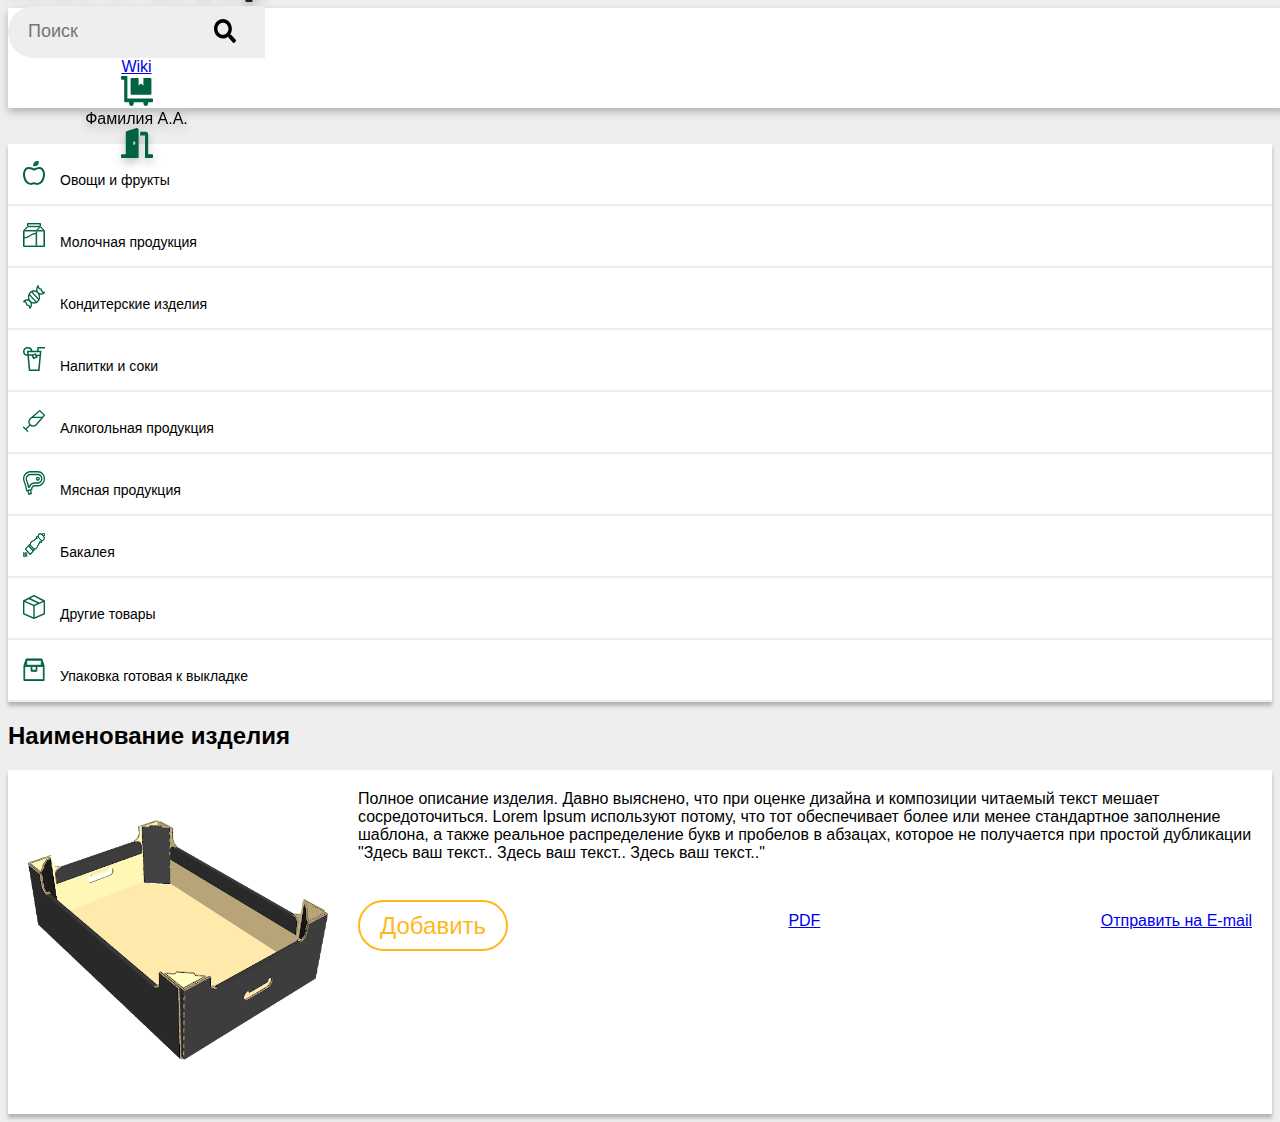
<file: item.html>
<!DOCTYPE html>
<html lang="en">
<head>
    <meta charset="UTF-8">
    <meta name="viewport" content="width=device-width, initial-scale=1.0">
    <link rel="stylesheet" href="https://stackpath.bootstrapcdn.com/bootstrap/4.5.0/css/bootstrap.min.css" integrity="sha384-9aIt2nRpC12Uk9gS9baDl411NQApFmC26EwAOH8WgZl5MYYxFfc+NcPb1dKGj7Sk" crossorigin="anonymous">
    <link rel="stylesheet" href="css/style.css">    
    <title>SFT</title>
</head>
<body>
    <header>
        <div class="head">
            <div class="container">
                <div class="row">
                    <div class="col-md-3">
                        <div class="logo">
                            <a href="index.html"><img src="img/SFT.svg" alt="logo"></a>                            
                        </div>
                    </div>
                    <div class="col-md-4">
                        <div class="search">
                            <input class="search-inp" type="text" placeholder="Поиск">
                            <button class="search-btn">
                                <img src="svg/search.svg" alt="">
                            </button>
                        </div>
                    </div>
                    <div class="col-md-1">
                        <div class="wiki">
                            <a href="index.html">Wiki</a>
                        </div>
                    </div>
                    <div class="col-md-1">
                        <div class="cart">
                            <a href="cart.html"><svg class="icon" width="32" height="30" viewBox="0 0 32 30" fill="none" xmlns="http://www.w3.org/2000/svg">
                                <path d="M10.4 18.75H29.6C30.04 18.75 30.4 18.3281 30.4 17.8125V2.8125C30.4 2.29688 30.04 1.875 29.6 1.875H22.4V9.375L20 7.5L17.6 9.375V1.875H10.4C9.96 1.875 9.6 2.29688 9.6 2.8125V17.8125C9.6 18.3281 9.96 18.75 10.4 18.75ZM31.2 22.5H6.4V0.9375C6.4 0.421875 6.04 0 5.6 0H0.8C0.36 0 0 0.421875 0 0.9375V2.8125C0 3.32812 0.36 3.75 0.8 3.75H3.2V25.3125C3.2 25.8281 3.56 26.25 4 26.25H8.145C8.055 26.543 8 26.8594 8 27.1875C8 28.7402 9.075 30 10.4 30C11.725 30 12.8 28.7402 12.8 27.1875C12.8 26.8594 12.74 26.543 12.655 26.25H22.55C22.46 26.543 22.405 26.8594 22.405 27.1875C22.405 28.7402 23.48 30 24.805 30C26.13 30 27.205 28.7402 27.205 27.1875C27.205 26.8594 27.145 26.543 27.06 26.25H31.2C31.64 26.25 32 25.8281 32 25.3125V23.4375C32 22.9219 31.64 22.5 31.2 22.5Z"/>
                                </svg>
                            </a>
                        </div>
                    </div>
                    <div class="col-md-2">
                        <div class="name">
                            <p>Фамилия А.А.</p>
                        </div>
                    </div>
                    <div class="col-md-1">
                        <div class="exit">
                            <a href="#"><svg class="icon" width="32" height="30" viewBox="0 0 32 30" fill="none" xmlns="http://www.w3.org/2000/svg">
                                <path d="M31.2 26.25H27.2V6.64742C27.2 5.05015 26.1235 3.74995 24.8 3.74995H19.2V7.49996H24V30H31.2C31.642 30 32 29.5805 32 29.0625V27.1875C32 26.6695 31.642 26.25 31.2 26.25ZM15.612 0.0591227L6.012 2.97358C5.2995 3.18979 4.8 3.96675 4.8 4.85855V26.25H0.8C0.358 26.25 0 26.6695 0 27.1875V29.0625C0 29.5805 0.358 30 0.8 30H17.6V1.94409C17.6 0.679632 16.622 -0.247909 15.612 0.0591227V0.0591227ZM13.2 16.875C12.5375 16.875 12 16.0353 12 15C12 13.9646 12.5375 13.125 13.2 13.125C13.8625 13.125 14.4 13.9646 14.4 15C14.4 16.0353 13.8625 16.875 13.2 16.875Z"/>
                            </svg></a>                            
                        </div>
                    </div>
                </div>
            </div>
        </div>
    </header>
    <main>
        <div class="section">
            <div class="container">
                <div class="row">
                    <div class="col-md-3">
                        <div class="menu">
                            <ul>
                                <li class="list">
                                    <a href="fruit.html">
                                        <img class="icon-menu" src="icons/apple.svg" alt="">Овощи и фрукты
                                    </a>
                                </li>
                                <li class="list">
                                    <a href="milk.html">
                                        <img class="icon-menu" src="icons/milk.svg" alt="">Молочная продукция
                                    </a>
                                </li>
                                <li class="list">
                                    <a href="candy.html">
                                        <img class="icon-menu" src="icons/candy.svg" alt="">Кондитерские изделия
                                    </a>
                                </li>
                                <li class="list">
                                    <a href="juice.html">
                                        <img class="icon-menu" src="icons/juice.svg" alt="">Напитки и соки
                                    </a>
                                </li>
                                <li class="list">
                                    <a href="alcohol.html">
                                        <img class="icon-menu" src="icons/alc.svg" alt="">Алкогольная продукция
                                    </a>
                                </li>
                                <li class="list">
                                    <a href="meat.html">
                                        <img class="icon-menu" src="icons/meat.svg" alt="">Мясная продукция
                                    </a>
                                </li>
                                <li class="list">
                                    <a href="grocery.html">
                                        <img class="icon-menu" src="icons/papper.svg" alt="">Бакалея
                                    </a>
                                </li>
                                <li class="list">
                                    <a href="others.html">
                                        <img class="icon-menu" src="icons/other.svg" alt="">Другие товары
                                    </a>
                                </li>
                                <li class="list">
                                    <a href="show.html">
                                        <img class="icon-menu" src="icons/shou-box.svg" alt="">Упаковка готовая к выкладке
                                    </a>
                                </li>
                            </ul>
                        </div>
                    </div>
                    <div class="col-md-9">
                        <div class="catalog-item">
                            <div class="block">
                                <div class="block-title">
                                    <h2>
                                        Наименование изделия
                                    </h2>
                                </div>
                                <div class="block-body">
                                    <div class="block-body-img">
                                        <a href="#">
                                            <img src="img/item1.png" alt="">
                                        </a>
                                    </div>
                                    <div class="block-body-group">
                                        <div class="block-body-discription">
                                            <p>
                                                Полное описание изделия.
                                                Давно выяснено, что при оценке дизайна и композиции читаемый текст мешает сосредоточиться. Lorem Ipsum используют потому, что тот обеспечивает более или менее стандартное заполнение шаблона, а также реальное распределение букв и пробелов в абзацах, которое не получается при простой дубликации "Здесь ваш текст.. Здесь ваш текст.. Здесь ваш текст.." 
                                            </p>
                                        </div>
                                        <div class="block-body-buttons">
                                            <div class="block-body-button-succes">
                                                <a href="#">Добавить</a>
                                            </div>
                                            <div class="block-body-button-pdf">
                                                <a href="#">
                                                    PDF
                                                </a>
                                            </div>
                                            <div class="block-body-button-mail">
                                                <a href="#">
                                                    Отправить на E-mail
                                                </a>
                                            </div>
                                        </div>
                                    </div>                                    
                                </div>
                            </div>
                        </div>
                    </div>
                </div>
            </div>
        </div>
    </main>

<script src="https://code.jquery.com/jquery-3.5.1.slim.min.js" integrity="sha384-DfXdz2htPH0lsSSs5nCTpuj/zy4C+OGpamoFVy38MVBnE+IbbVYUew+OrCXaRkfj" crossorigin="anonymous"></script>
<script src="https://cdn.jsdelivr.net/npm/popper.js@1.16.0/dist/umd/popper.min.js" integrity="sha384-Q6E9RHvbIyZFJoft+2mJbHaEWldlvI9IOYy5n3zV9zzTtmI3UksdQRVvoxMfooAo" crossorigin="anonymous"></script>
<script src="https://stackpath.bootstrapcdn.com/bootstrap/4.5.0/js/bootstrap.min.js" integrity="sha384-OgVRvuATP1z7JjHLkuOU7Xw704+h835Lr+6QL9UvYjZE3Ipu6Tp75j7Bh/kR0JKI" crossorigin="anonymous"></script>
</body>
</html>
</file>
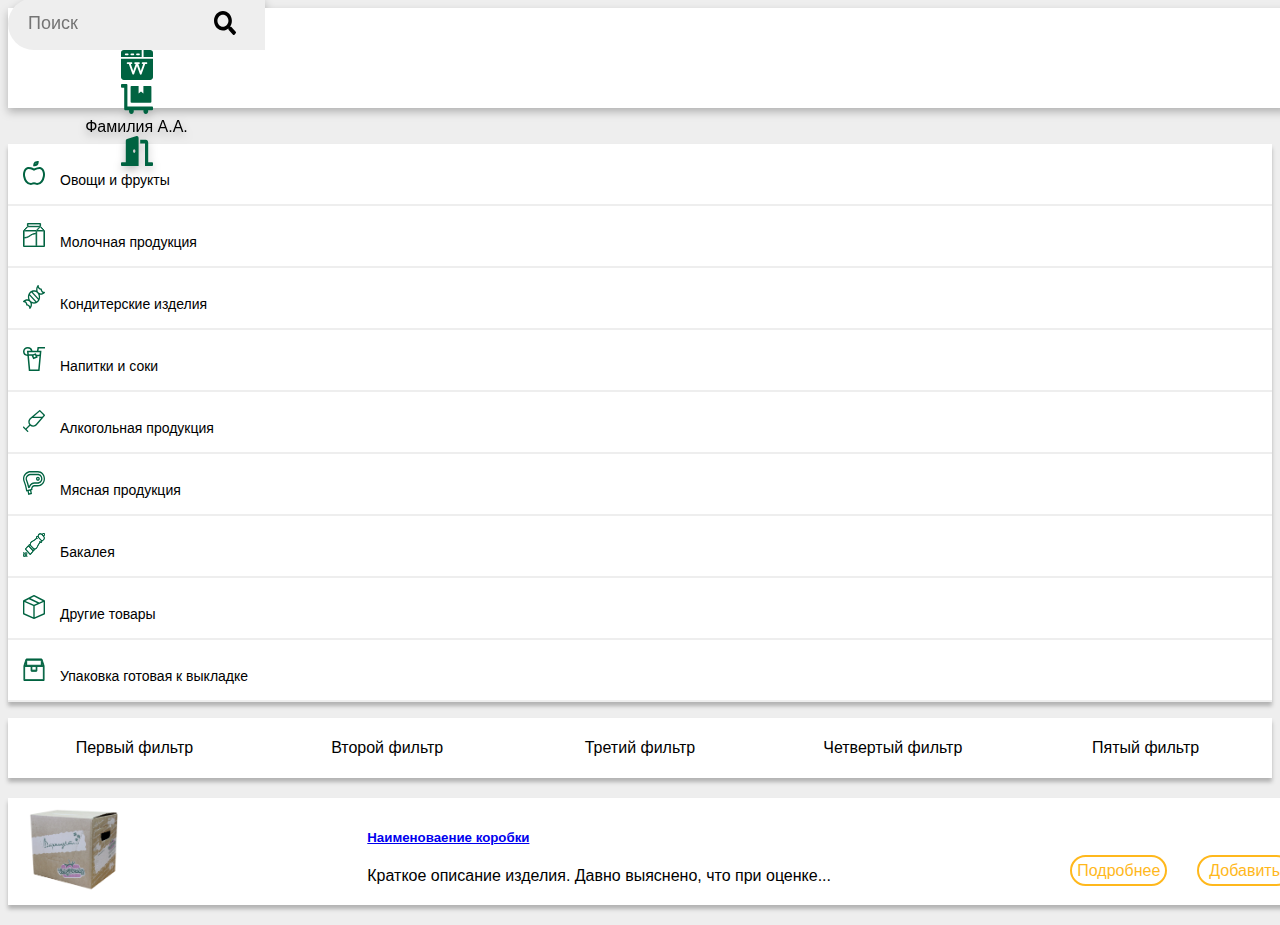
<file: juice.html>
<!DOCTYPE html>
<html lang="en">
<head>
    <meta charset="UTF-8">
    <meta name="viewport" content="width=device-width, initial-scale=1.0">
    <link rel="stylesheet" href="https://stackpath.bootstrapcdn.com/bootstrap/4.5.0/css/bootstrap.min.css" integrity="sha384-9aIt2nRpC12Uk9gS9baDl411NQApFmC26EwAOH8WgZl5MYYxFfc+NcPb1dKGj7Sk" crossorigin="anonymous">
    <link rel="stylesheet" href="css/style.css">    
    <title>SFT</title>
</head>
<body>
    <header>
        <div class="head">
            <div class="container">
                <div class="row">
                    <div class="col-md-3">
                        <div class="logo">
                            <a href="index.html"><img src="img/SFT.svg" alt=""></a>
                        </div>
                    </div>
                    <div class="col-md-4">
                        <div class="search">
                            <input class="search-inp" type="text" placeholder="Поиск">
                            <button class="search-btn">
                                <img src="svg/search.svg" alt="">
                            </button>
                        </div>
                    </div>
                    <div class="col-md-1 wiki-v">
                        <div class="wiki">
                            <a href="#"><svg width="32" height="30" viewBox="0 0 32 30" fill="none" xmlns="http://www.w3.org/2000/svg">
                                <path d="M29.1875 0H22.5625V7.03125H32V2.63672C32 1.18277 30.7384 0 29.1875 0Z" fill="#006341"/>
                                <path d="M2.8125 0C1.26163 0 0 1.18277 0 2.63672V7.03125H20.6875V0H2.8125ZM6.625 5.27344H4.75C4.23181 5.27344 3.8125 4.88033 3.8125 4.39453C3.8125 3.90873 4.23181 3.51562 4.75 3.51562H6.625C7.14319 3.51562 7.5625 3.90873 7.5625 4.39453C7.5625 4.88033 7.14319 5.27344 6.625 5.27344ZM12.25 5.27344H10.375C9.85681 5.27344 9.4375 4.88033 9.4375 4.39453C9.4375 3.90873 9.85681 3.51562 10.375 3.51562H12.25C12.7682 3.51562 13.1875 3.90873 13.1875 4.39453C13.1875 4.88033 12.7682 5.27344 12.25 5.27344ZM17.875 5.27344H16C15.4818 5.27344 15.0625 4.88033 15.0625 4.39453C15.0625 3.90873 15.4818 3.51562 16 3.51562H17.875C18.3932 3.51562 18.8125 3.90873 18.8125 4.39453C18.8125 4.88033 18.3932 5.27344 17.875 5.27344Z" fill="#006341"/>
                                <path d="M0 8.78906V27.3633C0 28.8172 1.26163 30 2.8125 30H29.1875C30.7384 30 32 28.8172 32 27.3633V8.78906H0ZM25.375 14.0625H24.1753L20.639 24.0671C20.5117 24.4259 20.1538 24.668 19.75 24.668C19.3462 24.668 18.9883 24.4259 18.861 24.0671L16 15.9628L13.139 24.0671C12.8845 24.7847 11.6156 24.7847 11.3611 24.0671L7.82469 14.0625H6.625C6.10681 14.0625 5.6875 13.6694 5.6875 13.1836C5.6875 12.6978 6.10681 12.3047 6.625 12.3047H10.375C10.8932 12.3047 11.3125 12.6978 11.3125 13.1836C11.3125 13.6694 10.8932 14.0625 10.375 14.0625H9.80037L12.25 21.0098L14.6996 14.0625H14.125C13.6068 14.0625 13.1875 13.6694 13.1875 13.1836C13.1875 12.6978 13.6068 12.3047 14.125 12.3047H17.875C18.3932 12.3047 18.8125 12.6978 18.8125 13.1836C18.8125 13.6694 18.3932 14.0625 17.875 14.0625H17.3004L19.75 21.0098L22.1996 14.0625H21.625C21.1068 14.0625 20.6875 13.6694 20.6875 13.1836C20.6875 12.6978 21.1068 12.3047 21.625 12.3047H25.375C25.8932 12.3047 26.3125 12.6978 26.3125 13.1836C26.3125 13.6694 25.8932 14.0625 25.375 14.0625Z" fill="#006341"/>
                                </svg></a>
                        </div>
                    </div>
                    <div class="col-md-1 cart-v">
                        <div class="cart">
                            <a href="cart.html">
                                <svg class="icon" width="32" height="30" viewBox="0 0 32 30" fill="none" xmlns="http://www.w3.org/2000/svg">
                                <path d="M10.4 18.75H29.6C30.04 18.75 30.4 18.3281 30.4 17.8125V2.8125C30.4 2.29688 30.04 1.875 29.6 1.875H22.4V9.375L20 7.5L17.6 9.375V1.875H10.4C9.96 1.875 9.6 2.29688 9.6 2.8125V17.8125C9.6 18.3281 9.96 18.75 10.4 18.75ZM31.2 22.5H6.4V0.9375C6.4 0.421875 6.04 0 5.6 0H0.8C0.36 0 0 0.421875 0 0.9375V2.8125C0 3.32812 0.36 3.75 0.8 3.75H3.2V25.3125C3.2 25.8281 3.56 26.25 4 26.25H8.145C8.055 26.543 8 26.8594 8 27.1875C8 28.7402 9.075 30 10.4 30C11.725 30 12.8 28.7402 12.8 27.1875C12.8 26.8594 12.74 26.543 12.655 26.25H22.55C22.46 26.543 22.405 26.8594 22.405 27.1875C22.405 28.7402 23.48 30 24.805 30C26.13 30 27.205 28.7402 27.205 27.1875C27.205 26.8594 27.145 26.543 27.06 26.25H31.2C31.64 26.25 32 25.8281 32 25.3125V23.4375C32 22.9219 31.64 22.5 31.2 22.5Z"/>
                                </svg></a>
                        </div>
                    </div>
                    <div class="col-md-2 name-v">
                        <div class="name">
                            <p>Фамилия А.А.</p>
                        </div>
                    </div>
                    <div class="col-md-1 exit-v">
                        <div class="exit">
                            <a href="#"><svg class="icon" width="32" height="30" viewBox="0 0 32 30" fill="none" xmlns="http://www.w3.org/2000/svg">
                                <path d="M31.2 26.25H27.2V6.64742C27.2 5.05015 26.1235 3.74995 24.8 3.74995H19.2V7.49996H24V30H31.2C31.642 30 32 29.5805 32 29.0625V27.1875C32 26.6695 31.642 26.25 31.2 26.25ZM15.612 0.0591227L6.012 2.97358C5.2995 3.18979 4.8 3.96675 4.8 4.85855V26.25H0.8C0.358 26.25 0 26.6695 0 27.1875V29.0625C0 29.5805 0.358 30 0.8 30H17.6V1.94409C17.6 0.679632 16.622 -0.247909 15.612 0.0591227V0.0591227ZM13.2 16.875C12.5375 16.875 12 16.0353 12 15C12 13.9646 12.5375 13.125 13.2 13.125C13.8625 13.125 14.4 13.9646 14.4 15C14.4 16.0353 13.8625 16.875 13.2 16.875Z"/>
                            </svg></a>                            
                        </div>
                    </div>
                </div>
            </div>
        </div>
    </header>

    <main>
        <div class="section">
            <div class="container">
                <div class="row">
                    <div class="col-md-3">
                        <div class="menu">
                            <ul>
                                <li class="list">
                                    <a href="fruit.html">
                                        <img class="icon-menu" src="icons/apple.svg" alt="">Овощи и фрукты
                                    </a>
                                </li>
                                <li class="list">
                                    <a href="milk.html">
                                        <img class="icon-menu" src="icons/milk.svg" alt="">Молочная продукция
                                    </a>
                                </li>
                                <li class="list">
                                    <a href="candy.html">
                                        <img class="icon-menu" src="icons/candy.svg" alt="">Кондитерские изделия
                                    </a>
                                </li>
                                <li class="list">
                                    <a href="juice.html">
                                        <img class="icon-menu" src="icons/juice.svg" alt="">Напитки и соки
                                    </a>
                                </li>
                                <li class="list">
                                    <a href="alcohol.html">
                                        <img class="icon-menu" src="icons/alc.svg" alt="">Алкогольная продукция
                                    </a>
                                </li>
                                <li class="list">
                                    <a href="meat.html">
                                        <img class="icon-menu" src="icons/meat.svg" alt="">Мясная продукция
                                    </a>
                                </li>
                                <li class="list">
                                    <a href="grocery.html">
                                        <img class="icon-menu" src="icons/papper.svg" alt="">Бакалея
                                    </a>
                                </li>
                                <li class="list">
                                    <a href="others.html">
                                        <img class="icon-menu" src="icons/other.svg" alt="">Другие товары
                                    </a>
                                </li>
                                <li class="list">
                                    <a href="show.html">
                                        <img class="icon-menu" src="icons/shou-box.svg" alt="">Упаковка готовая к выкладке
                                    </a>
                                </li>
                            </ul>
                        </div>
                    </div>
                    <div class="col-md-9">
                        <div class="filter">
                            <ul>
                                <li>Первый фильтр</li>
                                <li>Второй фильтр</li>
                                <li>Третий фильтр</li>
                                <li>Четвертый фильтр</li>
                                <li>Пятый фильтр</li>
                            </ul>
                        </div>
                        <div class="catalog">
                            <ul>                                
                                <li>
                                    <div class="item">
                                        <div class="item-img">
                                            <a href="#">
                                                <img src="img/juicy/jui1.gif" alt="">
                                            </a>
                                        </div>
                                        <div class="item-info">
                                            <div class="item-info-title">
                                                <a href="item.html"><h5>Наименоваение коробки</h5></a>                                                
                                            </div>
                                            <div class="item-info-description" maxlength="10">
                                                Краткое описание изделия.
                                                Давно выяснено, что при оценке...
                                            </div>
                                        </div>
                                        <div class="item-buttons">
                                            <div class="item-button-details">
                                                <a href="item.html">
                                                    Подробнее
                                                </a>
                                            </div>
                                            <div class="item-button-succes">
                                                <a href="#">
                                                    Добавить
                                                </a>
                                            </div>
                                        </div>
                                    </div>
                                </li>                                
                            </ul>
                        </div>
                    </div>
                </div>
            </div>
        </div>
    </main>

    <footer>
        <div class="footer">
            <ul class="nav nav-pills nav-fill">
                <li class="nav-item">
                  <a class="nav-link" href="index.html"><svg width="32" height="30" viewBox="0 0 32 30" fill="none" xmlns="http://www.w3.org/2000/svg">
                    <path d="M13.6288 7.26394L4.66704 16.7556V26.9999C4.66704 27.2651 4.74897 27.5195 4.89482 27.7071C5.04067 27.8946 5.23849 28 5.44475 28L10.8917 27.9819C11.0973 27.9806 11.2941 27.8746 11.4391 27.6872C11.5841 27.4998 11.6655 27.2461 11.6655 26.9818V20.9992C11.6655 20.734 11.7475 20.4796 11.8933 20.292C12.0392 20.1045 12.237 19.9991 12.4432 19.9991H15.5541C15.7604 19.9991 15.9582 20.1045 16.104 20.292C16.2499 20.4796 16.3318 20.734 16.3318 20.9992V26.9774C16.3315 27.109 16.3514 27.2394 16.3903 27.3611C16.4293 27.4828 16.4865 27.5934 16.5588 27.6866C16.631 27.7798 16.7169 27.8537 16.8114 27.9042C16.9059 27.9547 17.0072 27.9806 17.1096 27.9806L22.5545 28C22.7608 28 22.9586 27.8946 23.1045 27.7071C23.2503 27.5195 23.3323 27.2651 23.3323 26.9999V16.7487L14.3725 7.26394C14.2671 7.15475 14.1359 7.09521 14.0006 7.09521C13.8653 7.09521 13.7341 7.15475 13.6288 7.26394ZM27.7847 13.7153L23.7211 9.40792V0.750084C23.7211 0.551149 23.6597 0.360363 23.5503 0.219695C23.4409 0.0790266 23.2925 0 23.1378 0H20.4158C20.2611 0 20.1128 0.0790266 20.0034 0.219695C19.894 0.360363 19.8325 0.551149 19.8325 0.750084V5.28871L15.4807 0.684451C15.0631 0.242514 14.539 0.000883439 13.9982 0.000883439C13.4573 0.000883439 12.9333 0.242514 12.5157 0.684451L0.211684 13.7153C0.15262 13.7781 0.103754 13.8552 0.0678782 13.9423C0.0320021 14.0293 0.00981906 14.1246 0.00259668 14.2227C-0.0046257 14.3208 0.0032541 14.4198 0.0257858 14.514C0.0483176 14.6082 0.0850596 14.6957 0.133913 14.7716L1.3734 16.7094C1.42212 16.7855 1.48205 16.8486 1.54975 16.895C1.61745 16.9413 1.69159 16.9701 1.76794 16.9795C1.84429 16.989 1.92134 16.979 1.99468 16.9501C2.06802 16.9213 2.13621 16.8741 2.19535 16.8113L13.6288 4.70115C13.7341 4.59197 13.8653 4.53242 14.0006 4.53242C14.1359 4.53242 14.2671 4.59197 14.3725 4.70115L25.8064 16.8113C25.8654 16.8741 25.9335 16.9213 26.0067 16.9503C26.08 16.9793 26.1569 16.9894 26.2332 16.9801C26.3095 16.9708 26.3836 16.9423 26.4513 16.8962C26.5191 16.85 26.579 16.7872 26.6278 16.7112L27.8673 14.7735C27.9161 14.6972 27.9527 14.6092 27.975 14.5146C27.9973 14.42 28.0048 14.3207 27.9971 14.2223C27.9894 14.124 27.9667 14.0286 27.9302 13.9415C27.8938 13.8545 27.8443 13.7776 27.7847 13.7153Z" fill="#006341"/>
                    </svg>
                    </a>
                </li>
                <li class="nav-item">
                  <a class="nav-link" href="#">
                    <svg width="30" height="30" viewBox="0 0 32 30" fill="none" xmlns="http://www.w3.org/2000/svg">
                    <path d="M29.1875 0H22.5625V7.03125H32V2.63672C32 1.18277 30.7384 0 29.1875 0Z" fill="#006341"/>
                    <path d="M2.8125 0C1.26163 0 0 1.18277 0 2.63672V7.03125H20.6875V0H2.8125ZM6.625 5.27344H4.75C4.23181 5.27344 3.8125 4.88033 3.8125 4.39453C3.8125 3.90873 4.23181 3.51562 4.75 3.51562H6.625C7.14319 3.51562 7.5625 3.90873 7.5625 4.39453C7.5625 4.88033 7.14319 5.27344 6.625 5.27344ZM12.25 5.27344H10.375C9.85681 5.27344 9.4375 4.88033 9.4375 4.39453C9.4375 3.90873 9.85681 3.51562 10.375 3.51562H12.25C12.7682 3.51562 13.1875 3.90873 13.1875 4.39453C13.1875 4.88033 12.7682 5.27344 12.25 5.27344ZM17.875 5.27344H16C15.4818 5.27344 15.0625 4.88033 15.0625 4.39453C15.0625 3.90873 15.4818 3.51562 16 3.51562H17.875C18.3932 3.51562 18.8125 3.90873 18.8125 4.39453C18.8125 4.88033 18.3932 5.27344 17.875 5.27344Z" fill="#006341"/>
                    <path d="M0 8.78906V27.3633C0 28.8172 1.26163 30 2.8125 30H29.1875C30.7384 30 32 28.8172 32 27.3633V8.78906H0ZM25.375 14.0625H24.1753L20.639 24.0671C20.5117 24.4259 20.1538 24.668 19.75 24.668C19.3462 24.668 18.9883 24.4259 18.861 24.0671L16 15.9628L13.139 24.0671C12.8845 24.7847 11.6156 24.7847 11.3611 24.0671L7.82469 14.0625H6.625C6.10681 14.0625 5.6875 13.6694 5.6875 13.1836C5.6875 12.6978 6.10681 12.3047 6.625 12.3047H10.375C10.8932 12.3047 11.3125 12.6978 11.3125 13.1836C11.3125 13.6694 10.8932 14.0625 10.375 14.0625H9.80037L12.25 21.0098L14.6996 14.0625H14.125C13.6068 14.0625 13.1875 13.6694 13.1875 13.1836C13.1875 12.6978 13.6068 12.3047 14.125 12.3047H17.875C18.3932 12.3047 18.8125 12.6978 18.8125 13.1836C18.8125 13.6694 18.3932 14.0625 17.875 14.0625H17.3004L19.75 21.0098L22.1996 14.0625H21.625C21.1068 14.0625 20.6875 13.6694 20.6875 13.1836C20.6875 12.6978 21.1068 12.3047 21.625 12.3047H25.375C25.8932 12.3047 26.3125 12.6978 26.3125 13.1836C26.3125 13.6694 25.8932 14.0625 25.375 14.0625Z" fill="#006341"/>
                    </svg>
                    </a>
                </li>
                <li class="nav-item">
                  <a class="nav-link" href="#">
                      <svg width="32" height="30" viewBox="0 0 32 30" fill="none" xmlns="http://www.w3.org/2000/svg">
                    <path d="M1 5.14286H27C27.5523 5.14286 28 4.63121 28 4V1.14286C28 0.511643 27.5523 0 27 0H1C0.447688 0 0 0.511643 0 1.14286V4C0 4.63121 0.447688 5.14286 1 5.14286ZM1 16.5714H27C27.5523 16.5714 28 16.0598 28 15.4286V12.5714C28 11.9402 27.5523 11.4286 27 11.4286H1C0.447688 11.4286 0 11.9402 0 12.5714V15.4286C0 16.0598 0.447688 16.5714 1 16.5714ZM1 28H27C27.5523 28 28 27.4884 28 26.8571V24C28 23.3688 27.5523 22.8571 27 22.8571H1C0.447688 22.8571 0 23.3688 0 24V26.8571C0 27.4884 0.447688 28 1 28Z" fill="#006341"/>
                    </svg>
                </a>
                </li>
                <li class="nav-item">
                  <a class="nav-link" href="#"><svg class="icon" width="32" height="30" viewBox="0 0 32 30" fill="none" xmlns="http://www.w3.org/2000/svg">
                    <path d="M10.4 18.75H29.6C30.04 18.75 30.4 18.3281 30.4 17.8125V2.8125C30.4 2.29688 30.04 1.875 29.6 1.875H22.4V9.375L20 7.5L17.6 9.375V1.875H10.4C9.96 1.875 9.6 2.29688 9.6 2.8125V17.8125C9.6 18.3281 9.96 18.75 10.4 18.75ZM31.2 22.5H6.4V0.9375C6.4 0.421875 6.04 0 5.6 0H0.8C0.36 0 0 0.421875 0 0.9375V2.8125C0 3.32812 0.36 3.75 0.8 3.75H3.2V25.3125C3.2 25.8281 3.56 26.25 4 26.25H8.145C8.055 26.543 8 26.8594 8 27.1875C8 28.7402 9.075 30 10.4 30C11.725 30 12.8 28.7402 12.8 27.1875C12.8 26.8594 12.74 26.543 12.655 26.25H22.55C22.46 26.543 22.405 26.8594 22.405 27.1875C22.405 28.7402 23.48 30 24.805 30C26.13 30 27.205 28.7402 27.205 27.1875C27.205 26.8594 27.145 26.543 27.06 26.25H31.2C31.64 26.25 32 25.8281 32 25.3125V23.4375C32 22.9219 31.64 22.5 31.2 22.5Z"/>
                    </svg></a>
                </li>
              </ul>
        </div>
    </footer>

<script src="https://code.jquery.com/jquery-3.5.1.slim.min.js" integrity="sha384-DfXdz2htPH0lsSSs5nCTpuj/zy4C+OGpamoFVy38MVBnE+IbbVYUew+OrCXaRkfj" crossorigin="anonymous"></script>
<script src="https://cdn.jsdelivr.net/npm/popper.js@1.16.0/dist/umd/popper.min.js" integrity="sha384-Q6E9RHvbIyZFJoft+2mJbHaEWldlvI9IOYy5n3zV9zzTtmI3UksdQRVvoxMfooAo" crossorigin="anonymous"></script>
<script src="https://stackpath.bootstrapcdn.com/bootstrap/4.5.0/js/bootstrap.min.js" integrity="sha384-OgVRvuATP1z7JjHLkuOU7Xw704+h835Lr+6QL9UvYjZE3Ipu6Tp75j7Bh/kR0JKI" crossorigin="anonymous"></script>
</body>
</html>
</file>
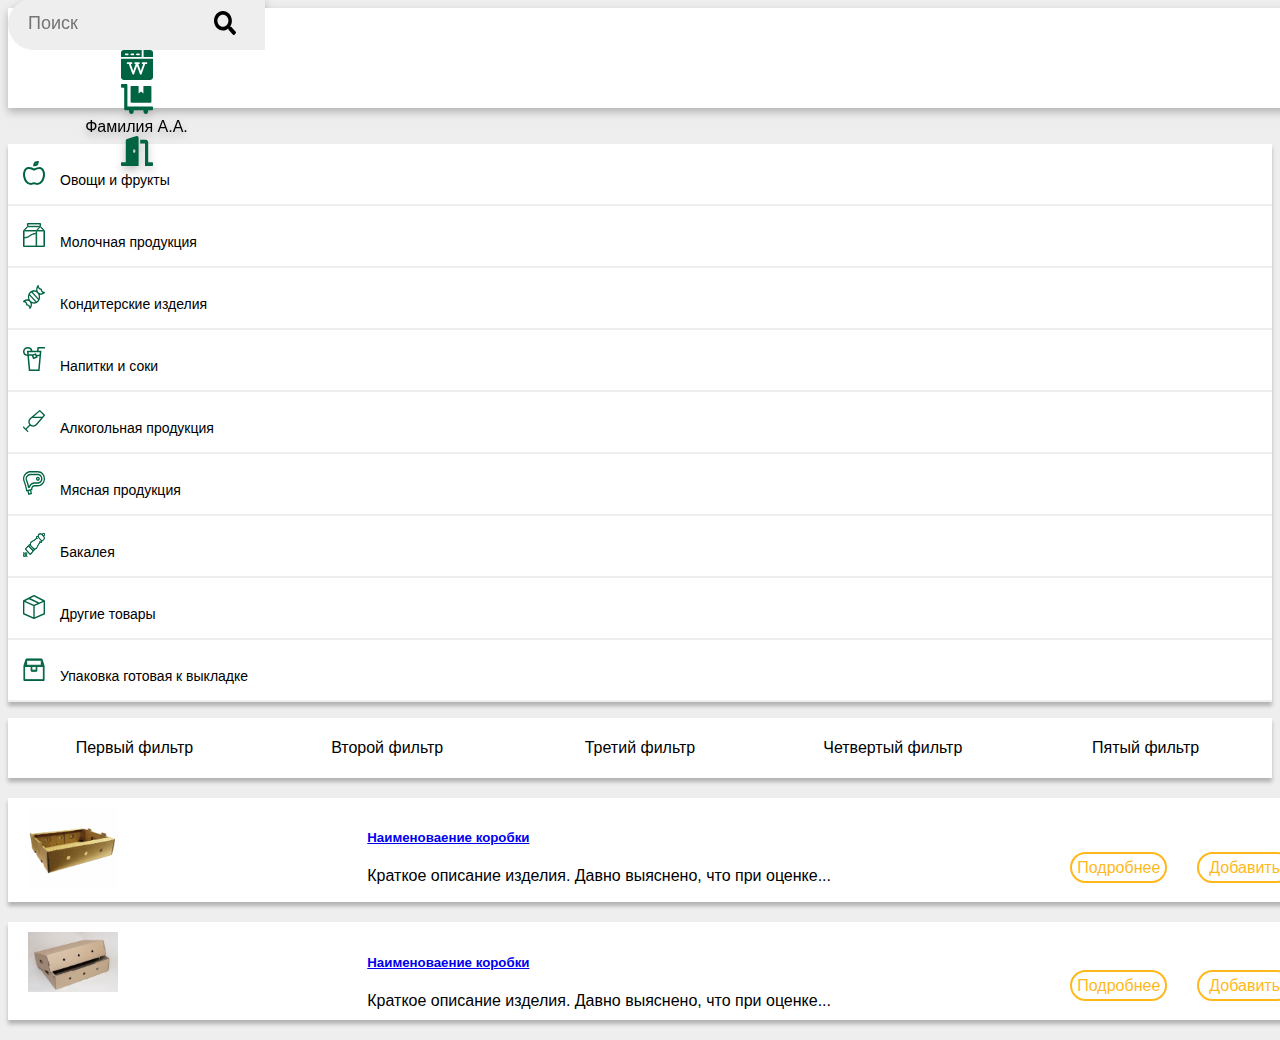
<file: meat.html>
<!DOCTYPE html>
<html lang="en">
<head>
    <meta charset="UTF-8">
    <meta name="viewport" content="width=device-width, initial-scale=1.0">
    <link rel="stylesheet" href="https://stackpath.bootstrapcdn.com/bootstrap/4.5.0/css/bootstrap.min.css" integrity="sha384-9aIt2nRpC12Uk9gS9baDl411NQApFmC26EwAOH8WgZl5MYYxFfc+NcPb1dKGj7Sk" crossorigin="anonymous">
    <link rel="stylesheet" href="css/style.css">    
    <title>SFT</title>
</head>
<body>
    <header>
        <div class="head">
            <div class="container">
                <div class="row">
                    <div class="col-md-3">
                        <div class="logo">
                            <a href="index.html"><img src="img/SFT.svg" alt=""></a>
                        </div>
                    </div>
                    <div class="col-md-4">
                        <div class="search">
                            <input class="search-inp" type="text" placeholder="Поиск">
                            <button class="search-btn">
                                <img src="svg/search.svg" alt="">
                            </button>
                        </div>
                    </div>
                    <div class="col-md-1 wiki-v">
                        <div class="wiki">
                            <a href="#"><svg width="32" height="30" viewBox="0 0 32 30" fill="none" xmlns="http://www.w3.org/2000/svg">
                                <path d="M29.1875 0H22.5625V7.03125H32V2.63672C32 1.18277 30.7384 0 29.1875 0Z" fill="#006341"/>
                                <path d="M2.8125 0C1.26163 0 0 1.18277 0 2.63672V7.03125H20.6875V0H2.8125ZM6.625 5.27344H4.75C4.23181 5.27344 3.8125 4.88033 3.8125 4.39453C3.8125 3.90873 4.23181 3.51562 4.75 3.51562H6.625C7.14319 3.51562 7.5625 3.90873 7.5625 4.39453C7.5625 4.88033 7.14319 5.27344 6.625 5.27344ZM12.25 5.27344H10.375C9.85681 5.27344 9.4375 4.88033 9.4375 4.39453C9.4375 3.90873 9.85681 3.51562 10.375 3.51562H12.25C12.7682 3.51562 13.1875 3.90873 13.1875 4.39453C13.1875 4.88033 12.7682 5.27344 12.25 5.27344ZM17.875 5.27344H16C15.4818 5.27344 15.0625 4.88033 15.0625 4.39453C15.0625 3.90873 15.4818 3.51562 16 3.51562H17.875C18.3932 3.51562 18.8125 3.90873 18.8125 4.39453C18.8125 4.88033 18.3932 5.27344 17.875 5.27344Z" fill="#006341"/>
                                <path d="M0 8.78906V27.3633C0 28.8172 1.26163 30 2.8125 30H29.1875C30.7384 30 32 28.8172 32 27.3633V8.78906H0ZM25.375 14.0625H24.1753L20.639 24.0671C20.5117 24.4259 20.1538 24.668 19.75 24.668C19.3462 24.668 18.9883 24.4259 18.861 24.0671L16 15.9628L13.139 24.0671C12.8845 24.7847 11.6156 24.7847 11.3611 24.0671L7.82469 14.0625H6.625C6.10681 14.0625 5.6875 13.6694 5.6875 13.1836C5.6875 12.6978 6.10681 12.3047 6.625 12.3047H10.375C10.8932 12.3047 11.3125 12.6978 11.3125 13.1836C11.3125 13.6694 10.8932 14.0625 10.375 14.0625H9.80037L12.25 21.0098L14.6996 14.0625H14.125C13.6068 14.0625 13.1875 13.6694 13.1875 13.1836C13.1875 12.6978 13.6068 12.3047 14.125 12.3047H17.875C18.3932 12.3047 18.8125 12.6978 18.8125 13.1836C18.8125 13.6694 18.3932 14.0625 17.875 14.0625H17.3004L19.75 21.0098L22.1996 14.0625H21.625C21.1068 14.0625 20.6875 13.6694 20.6875 13.1836C20.6875 12.6978 21.1068 12.3047 21.625 12.3047H25.375C25.8932 12.3047 26.3125 12.6978 26.3125 13.1836C26.3125 13.6694 25.8932 14.0625 25.375 14.0625Z" fill="#006341"/>
                                </svg></a>
                        </div>
                    </div>
                    <div class="col-md-1 cart-v">
                        <div class="cart">
                            <a href="cart.html">
                                <svg class="icon" width="32" height="30" viewBox="0 0 32 30" fill="none" xmlns="http://www.w3.org/2000/svg">
                                <path d="M10.4 18.75H29.6C30.04 18.75 30.4 18.3281 30.4 17.8125V2.8125C30.4 2.29688 30.04 1.875 29.6 1.875H22.4V9.375L20 7.5L17.6 9.375V1.875H10.4C9.96 1.875 9.6 2.29688 9.6 2.8125V17.8125C9.6 18.3281 9.96 18.75 10.4 18.75ZM31.2 22.5H6.4V0.9375C6.4 0.421875 6.04 0 5.6 0H0.8C0.36 0 0 0.421875 0 0.9375V2.8125C0 3.32812 0.36 3.75 0.8 3.75H3.2V25.3125C3.2 25.8281 3.56 26.25 4 26.25H8.145C8.055 26.543 8 26.8594 8 27.1875C8 28.7402 9.075 30 10.4 30C11.725 30 12.8 28.7402 12.8 27.1875C12.8 26.8594 12.74 26.543 12.655 26.25H22.55C22.46 26.543 22.405 26.8594 22.405 27.1875C22.405 28.7402 23.48 30 24.805 30C26.13 30 27.205 28.7402 27.205 27.1875C27.205 26.8594 27.145 26.543 27.06 26.25H31.2C31.64 26.25 32 25.8281 32 25.3125V23.4375C32 22.9219 31.64 22.5 31.2 22.5Z"/>
                                </svg></a>
                        </div>
                    </div>
                    <div class="col-md-2 name-v">
                        <div class="name">
                            <p>Фамилия А.А.</p>
                        </div>
                    </div>
                    <div class="col-md-1 exit-v">
                        <div class="exit">
                            <a href="#"><svg class="icon" width="32" height="30" viewBox="0 0 32 30" fill="none" xmlns="http://www.w3.org/2000/svg">
                                <path d="M31.2 26.25H27.2V6.64742C27.2 5.05015 26.1235 3.74995 24.8 3.74995H19.2V7.49996H24V30H31.2C31.642 30 32 29.5805 32 29.0625V27.1875C32 26.6695 31.642 26.25 31.2 26.25ZM15.612 0.0591227L6.012 2.97358C5.2995 3.18979 4.8 3.96675 4.8 4.85855V26.25H0.8C0.358 26.25 0 26.6695 0 27.1875V29.0625C0 29.5805 0.358 30 0.8 30H17.6V1.94409C17.6 0.679632 16.622 -0.247909 15.612 0.0591227V0.0591227ZM13.2 16.875C12.5375 16.875 12 16.0353 12 15C12 13.9646 12.5375 13.125 13.2 13.125C13.8625 13.125 14.4 13.9646 14.4 15C14.4 16.0353 13.8625 16.875 13.2 16.875Z"/>
                            </svg></a>                            
                        </div>
                    </div>
                </div>
            </div>
        </div>
    </header>

    <main>
        <div class="section">
            <div class="container">
                <div class="row">
                    <div class="col-md-3">
                        <div class="menu">
                            <ul>
                                <li class="list">
                                    <a href="fruit.html">
                                        <img class="icon-menu" src="icons/apple.svg" alt="">Овощи и фрукты
                                    </a>
                                </li>
                                <li class="list">
                                    <a href="milk.html">
                                        <img class="icon-menu" src="icons/milk.svg" alt="">Молочная продукция
                                    </a>
                                </li>
                                <li class="list">
                                    <a href="candy.html">
                                        <img class="icon-menu" src="icons/candy.svg" alt="">Кондитерские изделия
                                    </a>
                                </li>
                                <li class="list">
                                    <a href="juice.html">
                                        <img class="icon-menu" src="icons/juice.svg" alt="">Напитки и соки
                                    </a>
                                </li>
                                <li class="list">
                                    <a href="alcohol.html">
                                        <img class="icon-menu" src="icons/alc.svg" alt="">Алкогольная продукция
                                    </a>
                                </li>
                                <li class="list">
                                    <a href="meat.html">
                                        <img class="icon-menu" src="icons/meat.svg" alt="">Мясная продукция
                                    </a>
                                </li>
                                <li class="list">
                                    <a href="grocery.html">
                                        <img class="icon-menu" src="icons/papper.svg" alt="">Бакалея
                                    </a>
                                </li>
                                <li class="list">
                                    <a href="others.html">
                                        <img class="icon-menu" src="icons/other.svg" alt="">Другие товары
                                    </a>
                                </li>
                                <li class="list">
                                    <a href="show.html">
                                        <img class="icon-menu" src="icons/shou-box.svg" alt="">Упаковка готовая к выкладке
                                    </a>
                                </li>
                            </ul>
                        </div>
                    </div>
                    <div class="col-md-9">
                        <div class="filter">
                            <ul>
                                <li>Первый фильтр</li>
                                <li>Второй фильтр</li>
                                <li>Третий фильтр</li>
                                <li>Четвертый фильтр</li>
                                <li>Пятый фильтр</li>
                            </ul>
                        </div>
                        <div class="catalog">
                            <ul>
                                <li>
                                    <div class="item">
                                        <div class="item-img">
                                            <a href="#">
                                                <img src="img/meat/mea1.jpeg" alt="">
                                            </a>
                                        </div>
                                        <div class="item-info">
                                            <div class="item-info-title">
                                                <a href="item.html"><h5>Наименоваение коробки</h5></a>                                                
                                            </div>
                                            <div class="item-info-description" maxlength="10">
                                                Краткое описание изделия.
                                                Давно выяснено, что при оценке...
                                            </div>
                                        </div>
                                        <div class="item-buttons">
                                            <div class="item-button-details">
                                                <a href="item.html">
                                                    Подробнее
                                                </a>
                                            </div>
                                            <div class="item-button-succes">
                                                <a href="#">
                                                    Добавить
                                                </a>
                                            </div>
                                        </div>
                                    </div>
                                </li>
                                <li>
                                    <div class="item">
                                        <div class="item-img">
                                            <a href="#">
                                                <img src="img/meat/mea2.jpg" alt="">
                                            </a>
                                        </div>
                                        <div class="item-info">
                                            <div class="item-info-title">
                                                <a href="item.html"><h5>Наименоваение коробки</h5></a>                                                
                                            </div>
                                            <div class="item-info-description" maxlength="10">
                                                Краткое описание изделия.
                                                Давно выяснено, что при оценке...
                                            </div>
                                        </div>
                                        <div class="item-buttons">
                                            <div class="item-button-details">
                                                <a href="item.html">
                                                    Подробнее
                                                </a>
                                            </div>
                                            <div class="item-button-succes">
                                                <a href="#">
                                                    Добавить
                                                </a>
                                            </div>
                                        </div>
                                    </div>
                                </li>
                            </ul>
                        </div>
                    </div>
                </div>
            </div>
        </div>
    </main>

    <footer>
        <div class="footer">
            <ul class="nav nav-pills nav-fill">
                <li class="nav-item">
                  <a class="nav-link" href="index.html"><svg width="32" height="30" viewBox="0 0 32 30" fill="none" xmlns="http://www.w3.org/2000/svg">
                    <path d="M13.6288 7.26394L4.66704 16.7556V26.9999C4.66704 27.2651 4.74897 27.5195 4.89482 27.7071C5.04067 27.8946 5.23849 28 5.44475 28L10.8917 27.9819C11.0973 27.9806 11.2941 27.8746 11.4391 27.6872C11.5841 27.4998 11.6655 27.2461 11.6655 26.9818V20.9992C11.6655 20.734 11.7475 20.4796 11.8933 20.292C12.0392 20.1045 12.237 19.9991 12.4432 19.9991H15.5541C15.7604 19.9991 15.9582 20.1045 16.104 20.292C16.2499 20.4796 16.3318 20.734 16.3318 20.9992V26.9774C16.3315 27.109 16.3514 27.2394 16.3903 27.3611C16.4293 27.4828 16.4865 27.5934 16.5588 27.6866C16.631 27.7798 16.7169 27.8537 16.8114 27.9042C16.9059 27.9547 17.0072 27.9806 17.1096 27.9806L22.5545 28C22.7608 28 22.9586 27.8946 23.1045 27.7071C23.2503 27.5195 23.3323 27.2651 23.3323 26.9999V16.7487L14.3725 7.26394C14.2671 7.15475 14.1359 7.09521 14.0006 7.09521C13.8653 7.09521 13.7341 7.15475 13.6288 7.26394ZM27.7847 13.7153L23.7211 9.40792V0.750084C23.7211 0.551149 23.6597 0.360363 23.5503 0.219695C23.4409 0.0790266 23.2925 0 23.1378 0H20.4158C20.2611 0 20.1128 0.0790266 20.0034 0.219695C19.894 0.360363 19.8325 0.551149 19.8325 0.750084V5.28871L15.4807 0.684451C15.0631 0.242514 14.539 0.000883439 13.9982 0.000883439C13.4573 0.000883439 12.9333 0.242514 12.5157 0.684451L0.211684 13.7153C0.15262 13.7781 0.103754 13.8552 0.0678782 13.9423C0.0320021 14.0293 0.00981906 14.1246 0.00259668 14.2227C-0.0046257 14.3208 0.0032541 14.4198 0.0257858 14.514C0.0483176 14.6082 0.0850596 14.6957 0.133913 14.7716L1.3734 16.7094C1.42212 16.7855 1.48205 16.8486 1.54975 16.895C1.61745 16.9413 1.69159 16.9701 1.76794 16.9795C1.84429 16.989 1.92134 16.979 1.99468 16.9501C2.06802 16.9213 2.13621 16.8741 2.19535 16.8113L13.6288 4.70115C13.7341 4.59197 13.8653 4.53242 14.0006 4.53242C14.1359 4.53242 14.2671 4.59197 14.3725 4.70115L25.8064 16.8113C25.8654 16.8741 25.9335 16.9213 26.0067 16.9503C26.08 16.9793 26.1569 16.9894 26.2332 16.9801C26.3095 16.9708 26.3836 16.9423 26.4513 16.8962C26.5191 16.85 26.579 16.7872 26.6278 16.7112L27.8673 14.7735C27.9161 14.6972 27.9527 14.6092 27.975 14.5146C27.9973 14.42 28.0048 14.3207 27.9971 14.2223C27.9894 14.124 27.9667 14.0286 27.9302 13.9415C27.8938 13.8545 27.8443 13.7776 27.7847 13.7153Z" fill="#006341"/>
                    </svg>
                    </a>
                </li>
                <li class="nav-item">
                  <a class="nav-link" href="#">
                    <svg width="30" height="30" viewBox="0 0 32 30" fill="none" xmlns="http://www.w3.org/2000/svg">
                    <path d="M29.1875 0H22.5625V7.03125H32V2.63672C32 1.18277 30.7384 0 29.1875 0Z" fill="#006341"/>
                    <path d="M2.8125 0C1.26163 0 0 1.18277 0 2.63672V7.03125H20.6875V0H2.8125ZM6.625 5.27344H4.75C4.23181 5.27344 3.8125 4.88033 3.8125 4.39453C3.8125 3.90873 4.23181 3.51562 4.75 3.51562H6.625C7.14319 3.51562 7.5625 3.90873 7.5625 4.39453C7.5625 4.88033 7.14319 5.27344 6.625 5.27344ZM12.25 5.27344H10.375C9.85681 5.27344 9.4375 4.88033 9.4375 4.39453C9.4375 3.90873 9.85681 3.51562 10.375 3.51562H12.25C12.7682 3.51562 13.1875 3.90873 13.1875 4.39453C13.1875 4.88033 12.7682 5.27344 12.25 5.27344ZM17.875 5.27344H16C15.4818 5.27344 15.0625 4.88033 15.0625 4.39453C15.0625 3.90873 15.4818 3.51562 16 3.51562H17.875C18.3932 3.51562 18.8125 3.90873 18.8125 4.39453C18.8125 4.88033 18.3932 5.27344 17.875 5.27344Z" fill="#006341"/>
                    <path d="M0 8.78906V27.3633C0 28.8172 1.26163 30 2.8125 30H29.1875C30.7384 30 32 28.8172 32 27.3633V8.78906H0ZM25.375 14.0625H24.1753L20.639 24.0671C20.5117 24.4259 20.1538 24.668 19.75 24.668C19.3462 24.668 18.9883 24.4259 18.861 24.0671L16 15.9628L13.139 24.0671C12.8845 24.7847 11.6156 24.7847 11.3611 24.0671L7.82469 14.0625H6.625C6.10681 14.0625 5.6875 13.6694 5.6875 13.1836C5.6875 12.6978 6.10681 12.3047 6.625 12.3047H10.375C10.8932 12.3047 11.3125 12.6978 11.3125 13.1836C11.3125 13.6694 10.8932 14.0625 10.375 14.0625H9.80037L12.25 21.0098L14.6996 14.0625H14.125C13.6068 14.0625 13.1875 13.6694 13.1875 13.1836C13.1875 12.6978 13.6068 12.3047 14.125 12.3047H17.875C18.3932 12.3047 18.8125 12.6978 18.8125 13.1836C18.8125 13.6694 18.3932 14.0625 17.875 14.0625H17.3004L19.75 21.0098L22.1996 14.0625H21.625C21.1068 14.0625 20.6875 13.6694 20.6875 13.1836C20.6875 12.6978 21.1068 12.3047 21.625 12.3047H25.375C25.8932 12.3047 26.3125 12.6978 26.3125 13.1836C26.3125 13.6694 25.8932 14.0625 25.375 14.0625Z" fill="#006341"/>
                    </svg>
                    </a>
                </li>
                <li class="nav-item">
                  <a class="nav-link" href="#">
                      <svg width="32" height="30" viewBox="0 0 32 30" fill="none" xmlns="http://www.w3.org/2000/svg">
                    <path d="M1 5.14286H27C27.5523 5.14286 28 4.63121 28 4V1.14286C28 0.511643 27.5523 0 27 0H1C0.447688 0 0 0.511643 0 1.14286V4C0 4.63121 0.447688 5.14286 1 5.14286ZM1 16.5714H27C27.5523 16.5714 28 16.0598 28 15.4286V12.5714C28 11.9402 27.5523 11.4286 27 11.4286H1C0.447688 11.4286 0 11.9402 0 12.5714V15.4286C0 16.0598 0.447688 16.5714 1 16.5714ZM1 28H27C27.5523 28 28 27.4884 28 26.8571V24C28 23.3688 27.5523 22.8571 27 22.8571H1C0.447688 22.8571 0 23.3688 0 24V26.8571C0 27.4884 0.447688 28 1 28Z" fill="#006341"/>
                    </svg>
                </a>
                </li>
                <li class="nav-item">
                  <a class="nav-link" href="#"><svg class="icon" width="32" height="30" viewBox="0 0 32 30" fill="none" xmlns="http://www.w3.org/2000/svg">
                    <path d="M10.4 18.75H29.6C30.04 18.75 30.4 18.3281 30.4 17.8125V2.8125C30.4 2.29688 30.04 1.875 29.6 1.875H22.4V9.375L20 7.5L17.6 9.375V1.875H10.4C9.96 1.875 9.6 2.29688 9.6 2.8125V17.8125C9.6 18.3281 9.96 18.75 10.4 18.75ZM31.2 22.5H6.4V0.9375C6.4 0.421875 6.04 0 5.6 0H0.8C0.36 0 0 0.421875 0 0.9375V2.8125C0 3.32812 0.36 3.75 0.8 3.75H3.2V25.3125C3.2 25.8281 3.56 26.25 4 26.25H8.145C8.055 26.543 8 26.8594 8 27.1875C8 28.7402 9.075 30 10.4 30C11.725 30 12.8 28.7402 12.8 27.1875C12.8 26.8594 12.74 26.543 12.655 26.25H22.55C22.46 26.543 22.405 26.8594 22.405 27.1875C22.405 28.7402 23.48 30 24.805 30C26.13 30 27.205 28.7402 27.205 27.1875C27.205 26.8594 27.145 26.543 27.06 26.25H31.2C31.64 26.25 32 25.8281 32 25.3125V23.4375C32 22.9219 31.64 22.5 31.2 22.5Z"/>
                    </svg></a>
                </li>
              </ul>
        </div>
    </footer>

<script src="https://code.jquery.com/jquery-3.5.1.slim.min.js" integrity="sha384-DfXdz2htPH0lsSSs5nCTpuj/zy4C+OGpamoFVy38MVBnE+IbbVYUew+OrCXaRkfj" crossorigin="anonymous"></script>
<script src="https://cdn.jsdelivr.net/npm/popper.js@1.16.0/dist/umd/popper.min.js" integrity="sha384-Q6E9RHvbIyZFJoft+2mJbHaEWldlvI9IOYy5n3zV9zzTtmI3UksdQRVvoxMfooAo" crossorigin="anonymous"></script>
<script src="https://stackpath.bootstrapcdn.com/bootstrap/4.5.0/js/bootstrap.min.js" integrity="sha384-OgVRvuATP1z7JjHLkuOU7Xw704+h835Lr+6QL9UvYjZE3Ipu6Tp75j7Bh/kR0JKI" crossorigin="anonymous"></script>
</body>
</html>
</file>
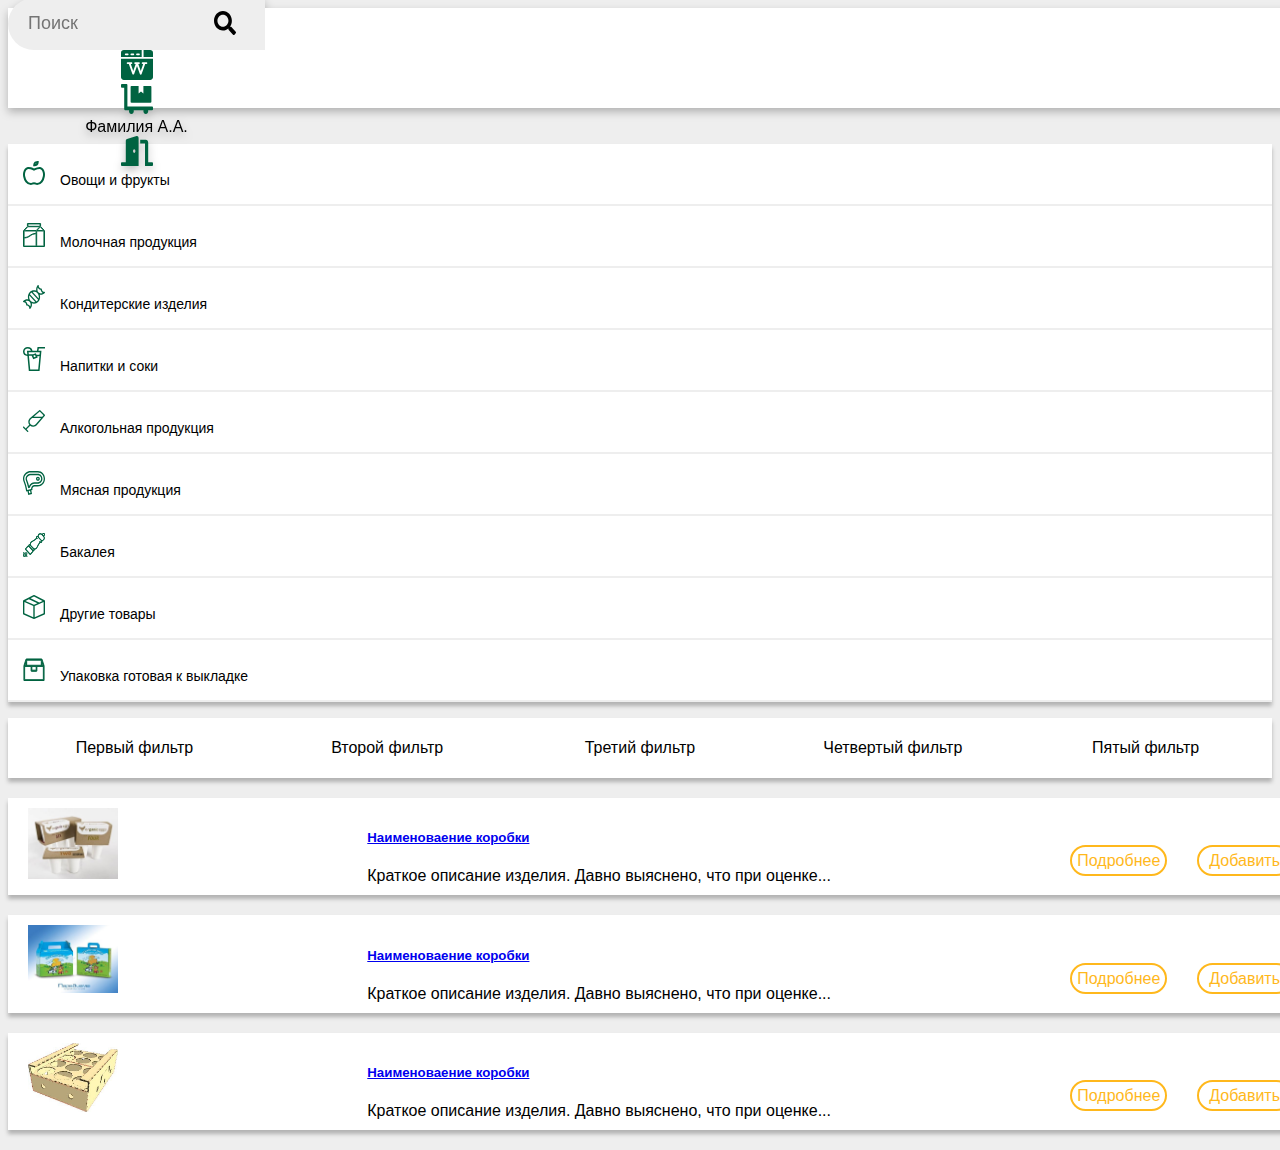
<file: milk.html>
<!DOCTYPE html>
<html lang="en">
<head>
    <meta charset="UTF-8">
    <meta name="viewport" content="width=device-width, initial-scale=1.0">
    <link rel="stylesheet" href="https://stackpath.bootstrapcdn.com/bootstrap/4.5.0/css/bootstrap.min.css" integrity="sha384-9aIt2nRpC12Uk9gS9baDl411NQApFmC26EwAOH8WgZl5MYYxFfc+NcPb1dKGj7Sk" crossorigin="anonymous">
    <link rel="stylesheet" href="css/style.css">    
    <title>SFT</title>
</head>
<body>
    <header>
        <div class="head">
            <div class="container">
                <div class="row">
                    <div class="col-md-3">
                        <div class="logo">
                            <a href="index.html"><img src="img/SFT.svg" alt=""></a>
                        </div>
                    </div>
                    <div class="col-md-4">
                        <div class="search">
                            <input class="search-inp" type="text" placeholder="Поиск">
                            <button class="search-btn">
                                <img src="svg/search.svg" alt="">
                            </button>
                        </div>
                    </div>
                    <div class="col-md-1 wiki-v">
                        <div class="wiki">
                            <a href="#"><svg width="32" height="30" viewBox="0 0 32 30" fill="none" xmlns="http://www.w3.org/2000/svg">
                                <path d="M29.1875 0H22.5625V7.03125H32V2.63672C32 1.18277 30.7384 0 29.1875 0Z" fill="#006341"/>
                                <path d="M2.8125 0C1.26163 0 0 1.18277 0 2.63672V7.03125H20.6875V0H2.8125ZM6.625 5.27344H4.75C4.23181 5.27344 3.8125 4.88033 3.8125 4.39453C3.8125 3.90873 4.23181 3.51562 4.75 3.51562H6.625C7.14319 3.51562 7.5625 3.90873 7.5625 4.39453C7.5625 4.88033 7.14319 5.27344 6.625 5.27344ZM12.25 5.27344H10.375C9.85681 5.27344 9.4375 4.88033 9.4375 4.39453C9.4375 3.90873 9.85681 3.51562 10.375 3.51562H12.25C12.7682 3.51562 13.1875 3.90873 13.1875 4.39453C13.1875 4.88033 12.7682 5.27344 12.25 5.27344ZM17.875 5.27344H16C15.4818 5.27344 15.0625 4.88033 15.0625 4.39453C15.0625 3.90873 15.4818 3.51562 16 3.51562H17.875C18.3932 3.51562 18.8125 3.90873 18.8125 4.39453C18.8125 4.88033 18.3932 5.27344 17.875 5.27344Z" fill="#006341"/>
                                <path d="M0 8.78906V27.3633C0 28.8172 1.26163 30 2.8125 30H29.1875C30.7384 30 32 28.8172 32 27.3633V8.78906H0ZM25.375 14.0625H24.1753L20.639 24.0671C20.5117 24.4259 20.1538 24.668 19.75 24.668C19.3462 24.668 18.9883 24.4259 18.861 24.0671L16 15.9628L13.139 24.0671C12.8845 24.7847 11.6156 24.7847 11.3611 24.0671L7.82469 14.0625H6.625C6.10681 14.0625 5.6875 13.6694 5.6875 13.1836C5.6875 12.6978 6.10681 12.3047 6.625 12.3047H10.375C10.8932 12.3047 11.3125 12.6978 11.3125 13.1836C11.3125 13.6694 10.8932 14.0625 10.375 14.0625H9.80037L12.25 21.0098L14.6996 14.0625H14.125C13.6068 14.0625 13.1875 13.6694 13.1875 13.1836C13.1875 12.6978 13.6068 12.3047 14.125 12.3047H17.875C18.3932 12.3047 18.8125 12.6978 18.8125 13.1836C18.8125 13.6694 18.3932 14.0625 17.875 14.0625H17.3004L19.75 21.0098L22.1996 14.0625H21.625C21.1068 14.0625 20.6875 13.6694 20.6875 13.1836C20.6875 12.6978 21.1068 12.3047 21.625 12.3047H25.375C25.8932 12.3047 26.3125 12.6978 26.3125 13.1836C26.3125 13.6694 25.8932 14.0625 25.375 14.0625Z" fill="#006341"/>
                                </svg></a>
                        </div>
                    </div>
                    <div class="col-md-1 cart-v">
                        <div class="cart">
                            <a href="cart.html">
                                <svg class="icon" width="32" height="30" viewBox="0 0 32 30" fill="none" xmlns="http://www.w3.org/2000/svg">
                                <path d="M10.4 18.75H29.6C30.04 18.75 30.4 18.3281 30.4 17.8125V2.8125C30.4 2.29688 30.04 1.875 29.6 1.875H22.4V9.375L20 7.5L17.6 9.375V1.875H10.4C9.96 1.875 9.6 2.29688 9.6 2.8125V17.8125C9.6 18.3281 9.96 18.75 10.4 18.75ZM31.2 22.5H6.4V0.9375C6.4 0.421875 6.04 0 5.6 0H0.8C0.36 0 0 0.421875 0 0.9375V2.8125C0 3.32812 0.36 3.75 0.8 3.75H3.2V25.3125C3.2 25.8281 3.56 26.25 4 26.25H8.145C8.055 26.543 8 26.8594 8 27.1875C8 28.7402 9.075 30 10.4 30C11.725 30 12.8 28.7402 12.8 27.1875C12.8 26.8594 12.74 26.543 12.655 26.25H22.55C22.46 26.543 22.405 26.8594 22.405 27.1875C22.405 28.7402 23.48 30 24.805 30C26.13 30 27.205 28.7402 27.205 27.1875C27.205 26.8594 27.145 26.543 27.06 26.25H31.2C31.64 26.25 32 25.8281 32 25.3125V23.4375C32 22.9219 31.64 22.5 31.2 22.5Z"/>
                                </svg></a>
                        </div>
                    </div>
                    <div class="col-md-2 name-v">
                        <div class="name">
                            <p>Фамилия А.А.</p>
                        </div>
                    </div>
                    <div class="col-md-1 exit-v">
                        <div class="exit">
                            <a href="#"><svg class="icon" width="32" height="30" viewBox="0 0 32 30" fill="none" xmlns="http://www.w3.org/2000/svg">
                                <path d="M31.2 26.25H27.2V6.64742C27.2 5.05015 26.1235 3.74995 24.8 3.74995H19.2V7.49996H24V30H31.2C31.642 30 32 29.5805 32 29.0625V27.1875C32 26.6695 31.642 26.25 31.2 26.25ZM15.612 0.0591227L6.012 2.97358C5.2995 3.18979 4.8 3.96675 4.8 4.85855V26.25H0.8C0.358 26.25 0 26.6695 0 27.1875V29.0625C0 29.5805 0.358 30 0.8 30H17.6V1.94409C17.6 0.679632 16.622 -0.247909 15.612 0.0591227V0.0591227ZM13.2 16.875C12.5375 16.875 12 16.0353 12 15C12 13.9646 12.5375 13.125 13.2 13.125C13.8625 13.125 14.4 13.9646 14.4 15C14.4 16.0353 13.8625 16.875 13.2 16.875Z"/>
                            </svg></a>                            
                        </div>
                    </div>
                </div>
            </div>
        </div>
    </header>

    <main>
        <div class="section">
            <div class="container">
                <div class="row">
                    <div class="col-md-3">
                        <div class="menu">
                            <ul>
                                <li class="list">
                                    <a href="fruit.html">
                                        <img class="icon-menu" src="icons/apple.svg" alt="">Овощи и фрукты
                                    </a>
                                </li>
                                <li class="list">
                                    <a href="milk.html">
                                        <img class="icon-menu" src="icons/milk.svg" alt="">Молочная продукция
                                    </a>
                                </li>
                                <li class="list">
                                    <a href="candy.html">
                                        <img class="icon-menu" src="icons/candy.svg" alt="">Кондитерские изделия
                                    </a>
                                </li>
                                <li class="list">
                                    <a href="juice.html">
                                        <img class="icon-menu" src="icons/juice.svg" alt="">Напитки и соки
                                    </a>
                                </li>
                                <li class="list">
                                    <a href="alcohol.html">
                                        <img class="icon-menu" src="icons/alc.svg" alt="">Алкогольная продукция
                                    </a>
                                </li>
                                <li class="list">
                                    <a href="meat.html">
                                        <img class="icon-menu" src="icons/meat.svg" alt="">Мясная продукция
                                    </a>
                                </li>
                                <li class="list">
                                    <a href="grocery.html">
                                        <img class="icon-menu" src="icons/papper.svg" alt="">Бакалея
                                    </a>
                                </li>
                                <li class="list">
                                    <a href="others.html">
                                        <img class="icon-menu" src="icons/other.svg" alt="">Другие товары
                                    </a>
                                </li>
                                <li class="list">
                                    <a href="show.html">
                                        <img class="icon-menu" src="icons/shou-box.svg" alt="">Упаковка готовая к выкладке
                                    </a>
                                </li>
                            </ul>
                        </div>
                    </div>
                    <div class="col-md-9">
                        <div class="filter">
                            <ul>
                                <li>Первый фильтр</li>
                                <li>Второй фильтр</li>
                                <li>Третий фильтр</li>
                                <li>Четвертый фильтр</li>
                                <li>Пятый фильтр</li>
                            </ul>
                        </div>
                        <div class="catalog">
                            <ul>
                                <li>
                                    <div class="item">
                                        <div class="item-img">
                                            <a href="#">
                                                <img src="img/milk/mil1.jpg" alt="">
                                            </a>
                                        </div>
                                        <div class="item-info">
                                            <div class="item-info-title">
                                                <a href="item.html"><h5>Наименоваение коробки</h5></a>                                                
                                            </div>
                                            <div class="item-info-description" maxlength="10">
                                                Краткое описание изделия.
                                                Давно выяснено, что при оценке...
                                            </div>
                                        </div>
                                        <div class="item-buttons">
                                            <div class="item-button-details">
                                                <a href="item.html">
                                                    Подробнее
                                                </a>
                                            </div>
                                            <div class="item-button-succes">
                                                <a href="#">
                                                    Добавить
                                                </a>
                                            </div>
                                        </div>
                                    </div>
                                </li>
                                <li>
                                    <div class="item">
                                        <div class="item-img">
                                            <a href="#">
                                                <img src="img/milk/mil2.jpg" alt="">
                                            </a>
                                        </div>
                                        <div class="item-info">
                                            <div class="item-info-title">
                                                <a href="item.html"><h5>Наименоваение коробки</h5></a>                                                
                                            </div>
                                            <div class="item-info-description" maxlength="10">
                                                Краткое описание изделия.
                                                Давно выяснено, что при оценке...
                                            </div>
                                        </div>
                                        <div class="item-buttons">
                                            <div class="item-button-details">
                                                <a href="item.html">
                                                    Подробнее
                                                </a>
                                            </div>
                                            <div class="item-button-succes">
                                                <a href="#">
                                                    Добавить
                                                </a>
                                            </div>
                                        </div>
                                    </div>
                                </li>
                                <li>
                                    <div class="item">
                                        <div class="item-img">
                                            <a href="#">
                                                <img src="img/milk/mil3.jpg" alt="">
                                            </a>
                                        </div>
                                        <div class="item-info">
                                            <div class="item-info-title">
                                                <a href="item.html"><h5>Наименоваение коробки</h5></a>                                                
                                            </div>
                                            <div class="item-info-description" maxlength="10">
                                                Краткое описание изделия.
                                                Давно выяснено, что при оценке...
                                            </div>
                                        </div>
                                        <div class="item-buttons">
                                            <div class="item-button-details">
                                                <a href="item.html">
                                                    Подробнее
                                                </a>
                                            </div>
                                            <div class="item-button-succes">
                                                <a href="#">
                                                    Добавить
                                                </a>
                                            </div>
                                        </div>
                                    </div>
                                </li>
                            </ul>
                        </div>
                    </div>
                </div>
            </div>
        </div>
    </main>

    <footer>
        <div class="footer">
            <ul class="nav nav-pills nav-fill">
                <li class="nav-item">
                  <a class="nav-link" href="index.html"><svg width="32" height="30" viewBox="0 0 32 30" fill="none" xmlns="http://www.w3.org/2000/svg">
                    <path d="M13.6288 7.26394L4.66704 16.7556V26.9999C4.66704 27.2651 4.74897 27.5195 4.89482 27.7071C5.04067 27.8946 5.23849 28 5.44475 28L10.8917 27.9819C11.0973 27.9806 11.2941 27.8746 11.4391 27.6872C11.5841 27.4998 11.6655 27.2461 11.6655 26.9818V20.9992C11.6655 20.734 11.7475 20.4796 11.8933 20.292C12.0392 20.1045 12.237 19.9991 12.4432 19.9991H15.5541C15.7604 19.9991 15.9582 20.1045 16.104 20.292C16.2499 20.4796 16.3318 20.734 16.3318 20.9992V26.9774C16.3315 27.109 16.3514 27.2394 16.3903 27.3611C16.4293 27.4828 16.4865 27.5934 16.5588 27.6866C16.631 27.7798 16.7169 27.8537 16.8114 27.9042C16.9059 27.9547 17.0072 27.9806 17.1096 27.9806L22.5545 28C22.7608 28 22.9586 27.8946 23.1045 27.7071C23.2503 27.5195 23.3323 27.2651 23.3323 26.9999V16.7487L14.3725 7.26394C14.2671 7.15475 14.1359 7.09521 14.0006 7.09521C13.8653 7.09521 13.7341 7.15475 13.6288 7.26394ZM27.7847 13.7153L23.7211 9.40792V0.750084C23.7211 0.551149 23.6597 0.360363 23.5503 0.219695C23.4409 0.0790266 23.2925 0 23.1378 0H20.4158C20.2611 0 20.1128 0.0790266 20.0034 0.219695C19.894 0.360363 19.8325 0.551149 19.8325 0.750084V5.28871L15.4807 0.684451C15.0631 0.242514 14.539 0.000883439 13.9982 0.000883439C13.4573 0.000883439 12.9333 0.242514 12.5157 0.684451L0.211684 13.7153C0.15262 13.7781 0.103754 13.8552 0.0678782 13.9423C0.0320021 14.0293 0.00981906 14.1246 0.00259668 14.2227C-0.0046257 14.3208 0.0032541 14.4198 0.0257858 14.514C0.0483176 14.6082 0.0850596 14.6957 0.133913 14.7716L1.3734 16.7094C1.42212 16.7855 1.48205 16.8486 1.54975 16.895C1.61745 16.9413 1.69159 16.9701 1.76794 16.9795C1.84429 16.989 1.92134 16.979 1.99468 16.9501C2.06802 16.9213 2.13621 16.8741 2.19535 16.8113L13.6288 4.70115C13.7341 4.59197 13.8653 4.53242 14.0006 4.53242C14.1359 4.53242 14.2671 4.59197 14.3725 4.70115L25.8064 16.8113C25.8654 16.8741 25.9335 16.9213 26.0067 16.9503C26.08 16.9793 26.1569 16.9894 26.2332 16.9801C26.3095 16.9708 26.3836 16.9423 26.4513 16.8962C26.5191 16.85 26.579 16.7872 26.6278 16.7112L27.8673 14.7735C27.9161 14.6972 27.9527 14.6092 27.975 14.5146C27.9973 14.42 28.0048 14.3207 27.9971 14.2223C27.9894 14.124 27.9667 14.0286 27.9302 13.9415C27.8938 13.8545 27.8443 13.7776 27.7847 13.7153Z" fill="#006341"/>
                    </svg>
                    </a>
                </li>
                <li class="nav-item">
                  <a class="nav-link" href="#">
                    <svg width="30" height="30" viewBox="0 0 32 30" fill="none" xmlns="http://www.w3.org/2000/svg">
                    <path d="M29.1875 0H22.5625V7.03125H32V2.63672C32 1.18277 30.7384 0 29.1875 0Z" fill="#006341"/>
                    <path d="M2.8125 0C1.26163 0 0 1.18277 0 2.63672V7.03125H20.6875V0H2.8125ZM6.625 5.27344H4.75C4.23181 5.27344 3.8125 4.88033 3.8125 4.39453C3.8125 3.90873 4.23181 3.51562 4.75 3.51562H6.625C7.14319 3.51562 7.5625 3.90873 7.5625 4.39453C7.5625 4.88033 7.14319 5.27344 6.625 5.27344ZM12.25 5.27344H10.375C9.85681 5.27344 9.4375 4.88033 9.4375 4.39453C9.4375 3.90873 9.85681 3.51562 10.375 3.51562H12.25C12.7682 3.51562 13.1875 3.90873 13.1875 4.39453C13.1875 4.88033 12.7682 5.27344 12.25 5.27344ZM17.875 5.27344H16C15.4818 5.27344 15.0625 4.88033 15.0625 4.39453C15.0625 3.90873 15.4818 3.51562 16 3.51562H17.875C18.3932 3.51562 18.8125 3.90873 18.8125 4.39453C18.8125 4.88033 18.3932 5.27344 17.875 5.27344Z" fill="#006341"/>
                    <path d="M0 8.78906V27.3633C0 28.8172 1.26163 30 2.8125 30H29.1875C30.7384 30 32 28.8172 32 27.3633V8.78906H0ZM25.375 14.0625H24.1753L20.639 24.0671C20.5117 24.4259 20.1538 24.668 19.75 24.668C19.3462 24.668 18.9883 24.4259 18.861 24.0671L16 15.9628L13.139 24.0671C12.8845 24.7847 11.6156 24.7847 11.3611 24.0671L7.82469 14.0625H6.625C6.10681 14.0625 5.6875 13.6694 5.6875 13.1836C5.6875 12.6978 6.10681 12.3047 6.625 12.3047H10.375C10.8932 12.3047 11.3125 12.6978 11.3125 13.1836C11.3125 13.6694 10.8932 14.0625 10.375 14.0625H9.80037L12.25 21.0098L14.6996 14.0625H14.125C13.6068 14.0625 13.1875 13.6694 13.1875 13.1836C13.1875 12.6978 13.6068 12.3047 14.125 12.3047H17.875C18.3932 12.3047 18.8125 12.6978 18.8125 13.1836C18.8125 13.6694 18.3932 14.0625 17.875 14.0625H17.3004L19.75 21.0098L22.1996 14.0625H21.625C21.1068 14.0625 20.6875 13.6694 20.6875 13.1836C20.6875 12.6978 21.1068 12.3047 21.625 12.3047H25.375C25.8932 12.3047 26.3125 12.6978 26.3125 13.1836C26.3125 13.6694 25.8932 14.0625 25.375 14.0625Z" fill="#006341"/>
                    </svg>
                    </a>
                </li>
                <li class="nav-item">
                  <a class="nav-link" href="#">
                      <svg width="32" height="30" viewBox="0 0 32 30" fill="none" xmlns="http://www.w3.org/2000/svg">
                    <path d="M1 5.14286H27C27.5523 5.14286 28 4.63121 28 4V1.14286C28 0.511643 27.5523 0 27 0H1C0.447688 0 0 0.511643 0 1.14286V4C0 4.63121 0.447688 5.14286 1 5.14286ZM1 16.5714H27C27.5523 16.5714 28 16.0598 28 15.4286V12.5714C28 11.9402 27.5523 11.4286 27 11.4286H1C0.447688 11.4286 0 11.9402 0 12.5714V15.4286C0 16.0598 0.447688 16.5714 1 16.5714ZM1 28H27C27.5523 28 28 27.4884 28 26.8571V24C28 23.3688 27.5523 22.8571 27 22.8571H1C0.447688 22.8571 0 23.3688 0 24V26.8571C0 27.4884 0.447688 28 1 28Z" fill="#006341"/>
                    </svg>
                </a>
                </li>
                <li class="nav-item">
                  <a class="nav-link" href="#"><svg class="icon" width="32" height="30" viewBox="0 0 32 30" fill="none" xmlns="http://www.w3.org/2000/svg">
                    <path d="M10.4 18.75H29.6C30.04 18.75 30.4 18.3281 30.4 17.8125V2.8125C30.4 2.29688 30.04 1.875 29.6 1.875H22.4V9.375L20 7.5L17.6 9.375V1.875H10.4C9.96 1.875 9.6 2.29688 9.6 2.8125V17.8125C9.6 18.3281 9.96 18.75 10.4 18.75ZM31.2 22.5H6.4V0.9375C6.4 0.421875 6.04 0 5.6 0H0.8C0.36 0 0 0.421875 0 0.9375V2.8125C0 3.32812 0.36 3.75 0.8 3.75H3.2V25.3125C3.2 25.8281 3.56 26.25 4 26.25H8.145C8.055 26.543 8 26.8594 8 27.1875C8 28.7402 9.075 30 10.4 30C11.725 30 12.8 28.7402 12.8 27.1875C12.8 26.8594 12.74 26.543 12.655 26.25H22.55C22.46 26.543 22.405 26.8594 22.405 27.1875C22.405 28.7402 23.48 30 24.805 30C26.13 30 27.205 28.7402 27.205 27.1875C27.205 26.8594 27.145 26.543 27.06 26.25H31.2C31.64 26.25 32 25.8281 32 25.3125V23.4375C32 22.9219 31.64 22.5 31.2 22.5Z"/>
                    </svg></a>
                </li>
              </ul>
        </div>
    </footer>

<script src="https://code.jquery.com/jquery-3.5.1.slim.min.js" integrity="sha384-DfXdz2htPH0lsSSs5nCTpuj/zy4C+OGpamoFVy38MVBnE+IbbVYUew+OrCXaRkfj" crossorigin="anonymous"></script>
<script src="https://cdn.jsdelivr.net/npm/popper.js@1.16.0/dist/umd/popper.min.js" integrity="sha384-Q6E9RHvbIyZFJoft+2mJbHaEWldlvI9IOYy5n3zV9zzTtmI3UksdQRVvoxMfooAo" crossorigin="anonymous"></script>
<script src="https://stackpath.bootstrapcdn.com/bootstrap/4.5.0/js/bootstrap.min.js" integrity="sha384-OgVRvuATP1z7JjHLkuOU7Xw704+h835Lr+6QL9UvYjZE3Ipu6Tp75j7Bh/kR0JKI" crossorigin="anonymous"></script>
</body>
</html>
</file>
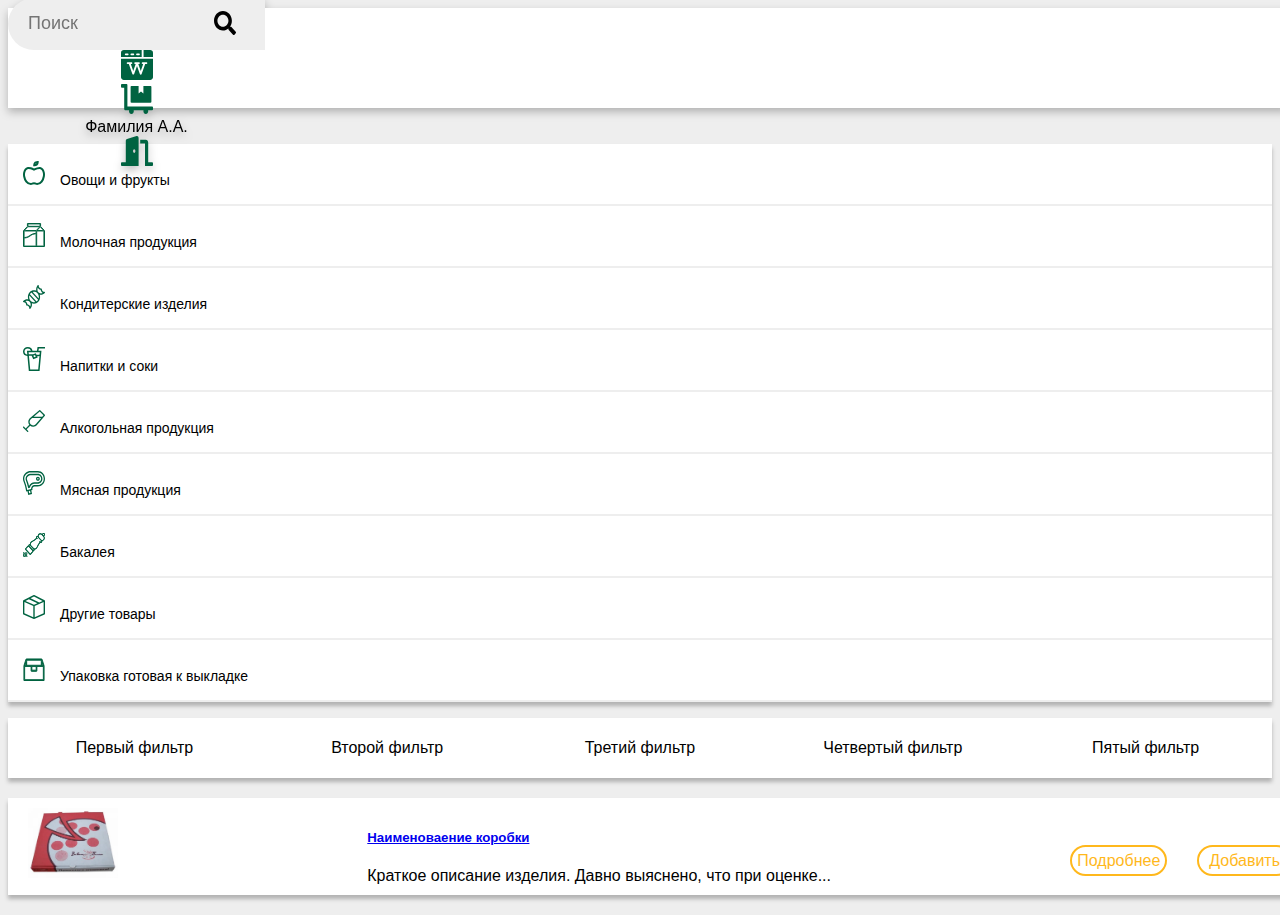
<file: others.html>
<!DOCTYPE html>
<html lang="en">
<head>
    <meta charset="UTF-8">
    <meta name="viewport" content="width=device-width, initial-scale=1.0">
    <link rel="stylesheet" href="https://stackpath.bootstrapcdn.com/bootstrap/4.5.0/css/bootstrap.min.css" integrity="sha384-9aIt2nRpC12Uk9gS9baDl411NQApFmC26EwAOH8WgZl5MYYxFfc+NcPb1dKGj7Sk" crossorigin="anonymous">
    <link rel="stylesheet" href="css/style.css">    
    <title>SFT</title>
</head>
<body>
    <header>
        <div class="head">
            <div class="container">
                <div class="row">
                    <div class="col-md-3">
                        <div class="logo">
                            <a href="index.html"><img src="img/SFT.svg" alt=""></a>
                        </div>
                    </div>
                    <div class="col-md-4">
                        <div class="search">
                            <input class="search-inp" type="text" placeholder="Поиск">
                            <button class="search-btn">
                                <img src="svg/search.svg" alt="">
                            </button>
                        </div>
                    </div>
                    <div class="col-md-1 wiki-v">
                        <div class="wiki">
                            <a href="#"><svg width="32" height="30" viewBox="0 0 32 30" fill="none" xmlns="http://www.w3.org/2000/svg">
                                <path d="M29.1875 0H22.5625V7.03125H32V2.63672C32 1.18277 30.7384 0 29.1875 0Z" fill="#006341"/>
                                <path d="M2.8125 0C1.26163 0 0 1.18277 0 2.63672V7.03125H20.6875V0H2.8125ZM6.625 5.27344H4.75C4.23181 5.27344 3.8125 4.88033 3.8125 4.39453C3.8125 3.90873 4.23181 3.51562 4.75 3.51562H6.625C7.14319 3.51562 7.5625 3.90873 7.5625 4.39453C7.5625 4.88033 7.14319 5.27344 6.625 5.27344ZM12.25 5.27344H10.375C9.85681 5.27344 9.4375 4.88033 9.4375 4.39453C9.4375 3.90873 9.85681 3.51562 10.375 3.51562H12.25C12.7682 3.51562 13.1875 3.90873 13.1875 4.39453C13.1875 4.88033 12.7682 5.27344 12.25 5.27344ZM17.875 5.27344H16C15.4818 5.27344 15.0625 4.88033 15.0625 4.39453C15.0625 3.90873 15.4818 3.51562 16 3.51562H17.875C18.3932 3.51562 18.8125 3.90873 18.8125 4.39453C18.8125 4.88033 18.3932 5.27344 17.875 5.27344Z" fill="#006341"/>
                                <path d="M0 8.78906V27.3633C0 28.8172 1.26163 30 2.8125 30H29.1875C30.7384 30 32 28.8172 32 27.3633V8.78906H0ZM25.375 14.0625H24.1753L20.639 24.0671C20.5117 24.4259 20.1538 24.668 19.75 24.668C19.3462 24.668 18.9883 24.4259 18.861 24.0671L16 15.9628L13.139 24.0671C12.8845 24.7847 11.6156 24.7847 11.3611 24.0671L7.82469 14.0625H6.625C6.10681 14.0625 5.6875 13.6694 5.6875 13.1836C5.6875 12.6978 6.10681 12.3047 6.625 12.3047H10.375C10.8932 12.3047 11.3125 12.6978 11.3125 13.1836C11.3125 13.6694 10.8932 14.0625 10.375 14.0625H9.80037L12.25 21.0098L14.6996 14.0625H14.125C13.6068 14.0625 13.1875 13.6694 13.1875 13.1836C13.1875 12.6978 13.6068 12.3047 14.125 12.3047H17.875C18.3932 12.3047 18.8125 12.6978 18.8125 13.1836C18.8125 13.6694 18.3932 14.0625 17.875 14.0625H17.3004L19.75 21.0098L22.1996 14.0625H21.625C21.1068 14.0625 20.6875 13.6694 20.6875 13.1836C20.6875 12.6978 21.1068 12.3047 21.625 12.3047H25.375C25.8932 12.3047 26.3125 12.6978 26.3125 13.1836C26.3125 13.6694 25.8932 14.0625 25.375 14.0625Z" fill="#006341"/>
                                </svg></a>
                        </div>
                    </div>
                    <div class="col-md-1 cart-v">
                        <div class="cart">
                            <a href="cart.html">
                                <svg class="icon" width="32" height="30" viewBox="0 0 32 30" fill="none" xmlns="http://www.w3.org/2000/svg">
                                <path d="M10.4 18.75H29.6C30.04 18.75 30.4 18.3281 30.4 17.8125V2.8125C30.4 2.29688 30.04 1.875 29.6 1.875H22.4V9.375L20 7.5L17.6 9.375V1.875H10.4C9.96 1.875 9.6 2.29688 9.6 2.8125V17.8125C9.6 18.3281 9.96 18.75 10.4 18.75ZM31.2 22.5H6.4V0.9375C6.4 0.421875 6.04 0 5.6 0H0.8C0.36 0 0 0.421875 0 0.9375V2.8125C0 3.32812 0.36 3.75 0.8 3.75H3.2V25.3125C3.2 25.8281 3.56 26.25 4 26.25H8.145C8.055 26.543 8 26.8594 8 27.1875C8 28.7402 9.075 30 10.4 30C11.725 30 12.8 28.7402 12.8 27.1875C12.8 26.8594 12.74 26.543 12.655 26.25H22.55C22.46 26.543 22.405 26.8594 22.405 27.1875C22.405 28.7402 23.48 30 24.805 30C26.13 30 27.205 28.7402 27.205 27.1875C27.205 26.8594 27.145 26.543 27.06 26.25H31.2C31.64 26.25 32 25.8281 32 25.3125V23.4375C32 22.9219 31.64 22.5 31.2 22.5Z"/>
                                </svg></a>
                        </div>
                    </div>
                    <div class="col-md-2 name-v">
                        <div class="name">
                            <p>Фамилия А.А.</p>
                        </div>
                    </div>
                    <div class="col-md-1 exit-v">
                        <div class="exit">
                            <a href="#"><svg class="icon" width="32" height="30" viewBox="0 0 32 30" fill="none" xmlns="http://www.w3.org/2000/svg">
                                <path d="M31.2 26.25H27.2V6.64742C27.2 5.05015 26.1235 3.74995 24.8 3.74995H19.2V7.49996H24V30H31.2C31.642 30 32 29.5805 32 29.0625V27.1875C32 26.6695 31.642 26.25 31.2 26.25ZM15.612 0.0591227L6.012 2.97358C5.2995 3.18979 4.8 3.96675 4.8 4.85855V26.25H0.8C0.358 26.25 0 26.6695 0 27.1875V29.0625C0 29.5805 0.358 30 0.8 30H17.6V1.94409C17.6 0.679632 16.622 -0.247909 15.612 0.0591227V0.0591227ZM13.2 16.875C12.5375 16.875 12 16.0353 12 15C12 13.9646 12.5375 13.125 13.2 13.125C13.8625 13.125 14.4 13.9646 14.4 15C14.4 16.0353 13.8625 16.875 13.2 16.875Z"/>
                            </svg></a>                            
                        </div>
                    </div>
                </div>
            </div>
        </div>
    </header>

    <main>
        <div class="section">
            <div class="container">
                <div class="row">
                    <div class="col-md-3">
                        <div class="menu">
                            <ul>
                                <li class="list">
                                    <a href="fruit.html">
                                        <img class="icon-menu" src="icons/apple.svg" alt="">Овощи и фрукты
                                    </a>
                                </li>
                                <li class="list">
                                    <a href="milk.html">
                                        <img class="icon-menu" src="icons/milk.svg" alt="">Молочная продукция
                                    </a>
                                </li>
                                <li class="list">
                                    <a href="candy.html">
                                        <img class="icon-menu" src="icons/candy.svg" alt="">Кондитерские изделия
                                    </a>
                                </li>
                                <li class="list">
                                    <a href="juice.html">
                                        <img class="icon-menu" src="icons/juice.svg" alt="">Напитки и соки
                                    </a>
                                </li>
                                <li class="list">
                                    <a href="alcohol.html">
                                        <img class="icon-menu" src="icons/alc.svg" alt="">Алкогольная продукция
                                    </a>
                                </li>
                                <li class="list">
                                    <a href="meat.html">
                                        <img class="icon-menu" src="icons/meat.svg" alt="">Мясная продукция
                                    </a>
                                </li>
                                <li class="list">
                                    <a href="grocery.html">
                                        <img class="icon-menu" src="icons/papper.svg" alt="">Бакалея
                                    </a>
                                </li>
                                <li class="list">
                                    <a href="others.html">
                                        <img class="icon-menu" src="icons/other.svg" alt="">Другие товары
                                    </a>
                                </li>
                                <li class="list">
                                    <a href="show.html">
                                        <img class="icon-menu" src="icons/shou-box.svg" alt="">Упаковка готовая к выкладке
                                    </a>
                                </li>
                            </ul>
                        </div>
                    </div>
                    <div class="col-md-9">
                        <div class="filter">
                            <ul>
                                <li>Первый фильтр</li>
                                <li>Второй фильтр</li>
                                <li>Третий фильтр</li>
                                <li>Четвертый фильтр</li>
                                <li>Пятый фильтр</li>
                            </ul>
                        </div>
                        <div class="catalog">
                            <ul>
                                <li>
                                    <div class="item">
                                        <div class="item-img">
                                            <a href="#">
                                                <img src="img/others/oth1.jpg" alt="">
                                            </a>
                                        </div>
                                        <div class="item-info">
                                            <div class="item-info-title">
                                                <a href="item.html"><h5>Наименоваение коробки</h5></a>                                                
                                            </div>
                                            <div class="item-info-description" maxlength="10">
                                                Краткое описание изделия.
                                                Давно выяснено, что при оценке...
                                            </div>
                                        </div>
                                        <div class="item-buttons">
                                            <div class="item-button-details">
                                                <a href="item.html">
                                                    Подробнее
                                                </a>
                                            </div>
                                            <div class="item-button-succes">
                                                <a href="#">
                                                    Добавить
                                                </a>
                                            </div>
                                        </div>
                                    </div>
                                </li>
                            </ul>
                        </div>
                    </div>
                </div>
            </div>
        </div>
    </main>

    <footer>
        <div class="footer">
            <ul class="nav nav-pills nav-fill">
                <li class="nav-item">
                  <a class="nav-link" href="index.html"><svg width="32" height="30" viewBox="0 0 32 30" fill="none" xmlns="http://www.w3.org/2000/svg">
                    <path d="M13.6288 7.26394L4.66704 16.7556V26.9999C4.66704 27.2651 4.74897 27.5195 4.89482 27.7071C5.04067 27.8946 5.23849 28 5.44475 28L10.8917 27.9819C11.0973 27.9806 11.2941 27.8746 11.4391 27.6872C11.5841 27.4998 11.6655 27.2461 11.6655 26.9818V20.9992C11.6655 20.734 11.7475 20.4796 11.8933 20.292C12.0392 20.1045 12.237 19.9991 12.4432 19.9991H15.5541C15.7604 19.9991 15.9582 20.1045 16.104 20.292C16.2499 20.4796 16.3318 20.734 16.3318 20.9992V26.9774C16.3315 27.109 16.3514 27.2394 16.3903 27.3611C16.4293 27.4828 16.4865 27.5934 16.5588 27.6866C16.631 27.7798 16.7169 27.8537 16.8114 27.9042C16.9059 27.9547 17.0072 27.9806 17.1096 27.9806L22.5545 28C22.7608 28 22.9586 27.8946 23.1045 27.7071C23.2503 27.5195 23.3323 27.2651 23.3323 26.9999V16.7487L14.3725 7.26394C14.2671 7.15475 14.1359 7.09521 14.0006 7.09521C13.8653 7.09521 13.7341 7.15475 13.6288 7.26394ZM27.7847 13.7153L23.7211 9.40792V0.750084C23.7211 0.551149 23.6597 0.360363 23.5503 0.219695C23.4409 0.0790266 23.2925 0 23.1378 0H20.4158C20.2611 0 20.1128 0.0790266 20.0034 0.219695C19.894 0.360363 19.8325 0.551149 19.8325 0.750084V5.28871L15.4807 0.684451C15.0631 0.242514 14.539 0.000883439 13.9982 0.000883439C13.4573 0.000883439 12.9333 0.242514 12.5157 0.684451L0.211684 13.7153C0.15262 13.7781 0.103754 13.8552 0.0678782 13.9423C0.0320021 14.0293 0.00981906 14.1246 0.00259668 14.2227C-0.0046257 14.3208 0.0032541 14.4198 0.0257858 14.514C0.0483176 14.6082 0.0850596 14.6957 0.133913 14.7716L1.3734 16.7094C1.42212 16.7855 1.48205 16.8486 1.54975 16.895C1.61745 16.9413 1.69159 16.9701 1.76794 16.9795C1.84429 16.989 1.92134 16.979 1.99468 16.9501C2.06802 16.9213 2.13621 16.8741 2.19535 16.8113L13.6288 4.70115C13.7341 4.59197 13.8653 4.53242 14.0006 4.53242C14.1359 4.53242 14.2671 4.59197 14.3725 4.70115L25.8064 16.8113C25.8654 16.8741 25.9335 16.9213 26.0067 16.9503C26.08 16.9793 26.1569 16.9894 26.2332 16.9801C26.3095 16.9708 26.3836 16.9423 26.4513 16.8962C26.5191 16.85 26.579 16.7872 26.6278 16.7112L27.8673 14.7735C27.9161 14.6972 27.9527 14.6092 27.975 14.5146C27.9973 14.42 28.0048 14.3207 27.9971 14.2223C27.9894 14.124 27.9667 14.0286 27.9302 13.9415C27.8938 13.8545 27.8443 13.7776 27.7847 13.7153Z" fill="#006341"/>
                    </svg>
                    </a>
                </li>
                <li class="nav-item">
                  <a class="nav-link" href="#">
                    <svg width="30" height="30" viewBox="0 0 32 30" fill="none" xmlns="http://www.w3.org/2000/svg">
                    <path d="M29.1875 0H22.5625V7.03125H32V2.63672C32 1.18277 30.7384 0 29.1875 0Z" fill="#006341"/>
                    <path d="M2.8125 0C1.26163 0 0 1.18277 0 2.63672V7.03125H20.6875V0H2.8125ZM6.625 5.27344H4.75C4.23181 5.27344 3.8125 4.88033 3.8125 4.39453C3.8125 3.90873 4.23181 3.51562 4.75 3.51562H6.625C7.14319 3.51562 7.5625 3.90873 7.5625 4.39453C7.5625 4.88033 7.14319 5.27344 6.625 5.27344ZM12.25 5.27344H10.375C9.85681 5.27344 9.4375 4.88033 9.4375 4.39453C9.4375 3.90873 9.85681 3.51562 10.375 3.51562H12.25C12.7682 3.51562 13.1875 3.90873 13.1875 4.39453C13.1875 4.88033 12.7682 5.27344 12.25 5.27344ZM17.875 5.27344H16C15.4818 5.27344 15.0625 4.88033 15.0625 4.39453C15.0625 3.90873 15.4818 3.51562 16 3.51562H17.875C18.3932 3.51562 18.8125 3.90873 18.8125 4.39453C18.8125 4.88033 18.3932 5.27344 17.875 5.27344Z" fill="#006341"/>
                    <path d="M0 8.78906V27.3633C0 28.8172 1.26163 30 2.8125 30H29.1875C30.7384 30 32 28.8172 32 27.3633V8.78906H0ZM25.375 14.0625H24.1753L20.639 24.0671C20.5117 24.4259 20.1538 24.668 19.75 24.668C19.3462 24.668 18.9883 24.4259 18.861 24.0671L16 15.9628L13.139 24.0671C12.8845 24.7847 11.6156 24.7847 11.3611 24.0671L7.82469 14.0625H6.625C6.10681 14.0625 5.6875 13.6694 5.6875 13.1836C5.6875 12.6978 6.10681 12.3047 6.625 12.3047H10.375C10.8932 12.3047 11.3125 12.6978 11.3125 13.1836C11.3125 13.6694 10.8932 14.0625 10.375 14.0625H9.80037L12.25 21.0098L14.6996 14.0625H14.125C13.6068 14.0625 13.1875 13.6694 13.1875 13.1836C13.1875 12.6978 13.6068 12.3047 14.125 12.3047H17.875C18.3932 12.3047 18.8125 12.6978 18.8125 13.1836C18.8125 13.6694 18.3932 14.0625 17.875 14.0625H17.3004L19.75 21.0098L22.1996 14.0625H21.625C21.1068 14.0625 20.6875 13.6694 20.6875 13.1836C20.6875 12.6978 21.1068 12.3047 21.625 12.3047H25.375C25.8932 12.3047 26.3125 12.6978 26.3125 13.1836C26.3125 13.6694 25.8932 14.0625 25.375 14.0625Z" fill="#006341"/>
                    </svg>
                    </a>
                </li>
                <li class="nav-item">
                  <a class="nav-link" href="#">
                      <svg width="32" height="30" viewBox="0 0 32 30" fill="none" xmlns="http://www.w3.org/2000/svg">
                    <path d="M1 5.14286H27C27.5523 5.14286 28 4.63121 28 4V1.14286C28 0.511643 27.5523 0 27 0H1C0.447688 0 0 0.511643 0 1.14286V4C0 4.63121 0.447688 5.14286 1 5.14286ZM1 16.5714H27C27.5523 16.5714 28 16.0598 28 15.4286V12.5714C28 11.9402 27.5523 11.4286 27 11.4286H1C0.447688 11.4286 0 11.9402 0 12.5714V15.4286C0 16.0598 0.447688 16.5714 1 16.5714ZM1 28H27C27.5523 28 28 27.4884 28 26.8571V24C28 23.3688 27.5523 22.8571 27 22.8571H1C0.447688 22.8571 0 23.3688 0 24V26.8571C0 27.4884 0.447688 28 1 28Z" fill="#006341"/>
                    </svg>
                </a>
                </li>
                <li class="nav-item">
                  <a class="nav-link" href="#"><svg class="icon" width="32" height="30" viewBox="0 0 32 30" fill="none" xmlns="http://www.w3.org/2000/svg">
                    <path d="M10.4 18.75H29.6C30.04 18.75 30.4 18.3281 30.4 17.8125V2.8125C30.4 2.29688 30.04 1.875 29.6 1.875H22.4V9.375L20 7.5L17.6 9.375V1.875H10.4C9.96 1.875 9.6 2.29688 9.6 2.8125V17.8125C9.6 18.3281 9.96 18.75 10.4 18.75ZM31.2 22.5H6.4V0.9375C6.4 0.421875 6.04 0 5.6 0H0.8C0.36 0 0 0.421875 0 0.9375V2.8125C0 3.32812 0.36 3.75 0.8 3.75H3.2V25.3125C3.2 25.8281 3.56 26.25 4 26.25H8.145C8.055 26.543 8 26.8594 8 27.1875C8 28.7402 9.075 30 10.4 30C11.725 30 12.8 28.7402 12.8 27.1875C12.8 26.8594 12.74 26.543 12.655 26.25H22.55C22.46 26.543 22.405 26.8594 22.405 27.1875C22.405 28.7402 23.48 30 24.805 30C26.13 30 27.205 28.7402 27.205 27.1875C27.205 26.8594 27.145 26.543 27.06 26.25H31.2C31.64 26.25 32 25.8281 32 25.3125V23.4375C32 22.9219 31.64 22.5 31.2 22.5Z"/>
                    </svg></a>
                </li>
              </ul>
        </div>
    </footer>

<script src="https://code.jquery.com/jquery-3.5.1.slim.min.js" integrity="sha384-DfXdz2htPH0lsSSs5nCTpuj/zy4C+OGpamoFVy38MVBnE+IbbVYUew+OrCXaRkfj" crossorigin="anonymous"></script>
<script src="https://cdn.jsdelivr.net/npm/popper.js@1.16.0/dist/umd/popper.min.js" integrity="sha384-Q6E9RHvbIyZFJoft+2mJbHaEWldlvI9IOYy5n3zV9zzTtmI3UksdQRVvoxMfooAo" crossorigin="anonymous"></script>
<script src="https://stackpath.bootstrapcdn.com/bootstrap/4.5.0/js/bootstrap.min.js" integrity="sha384-OgVRvuATP1z7JjHLkuOU7Xw704+h835Lr+6QL9UvYjZE3Ipu6Tp75j7Bh/kR0JKI" crossorigin="anonymous"></script>
</body>
</html>
</file>
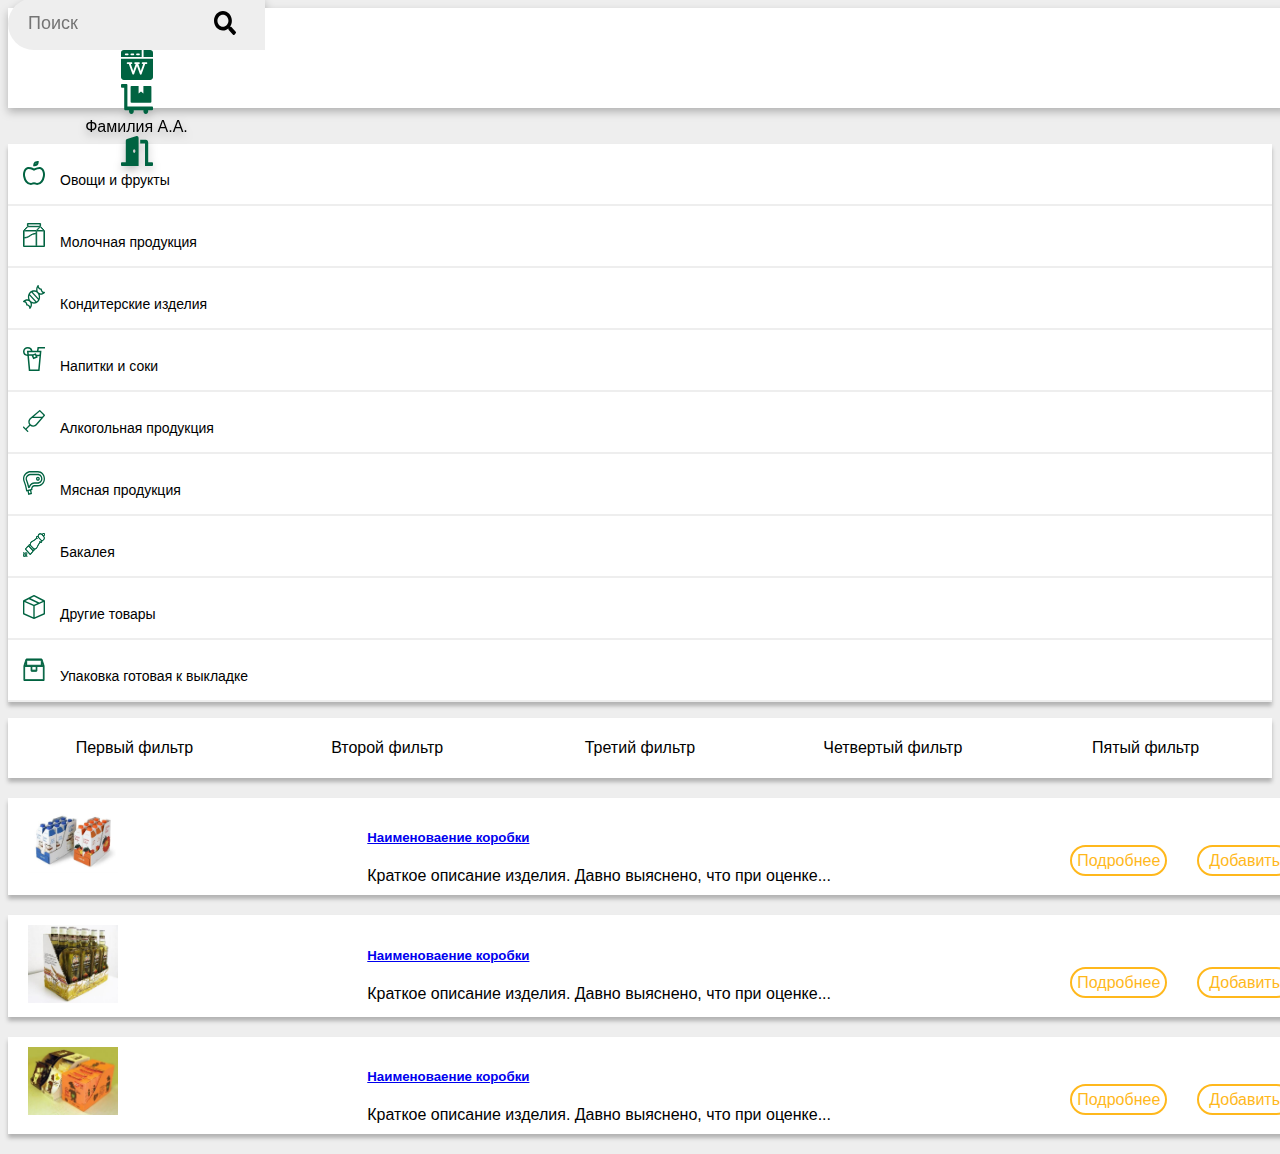
<file: show.html>
<!DOCTYPE html>
<html lang="en">
<head>
    <meta charset="UTF-8">
    <meta name="viewport" content="width=device-width, initial-scale=1.0">
    <link rel="stylesheet" href="https://stackpath.bootstrapcdn.com/bootstrap/4.5.0/css/bootstrap.min.css" integrity="sha384-9aIt2nRpC12Uk9gS9baDl411NQApFmC26EwAOH8WgZl5MYYxFfc+NcPb1dKGj7Sk" crossorigin="anonymous">
    <link rel="stylesheet" href="css/style.css">    
    <title>SFT</title>
</head>
<body>
    <header>
        <div class="head">
            <div class="container">
                <div class="row">
                    <div class="col-md-3">
                        <div class="logo">
                            <a href="index.html"><img src="img/SFT.svg" alt=""></a>
                        </div>
                    </div>
                    <div class="col-md-4">
                        <div class="search">
                            <input class="search-inp" type="text" placeholder="Поиск">
                            <button class="search-btn">
                                <img src="svg/search.svg" alt="">
                            </button>
                        </div>
                    </div>
                    <div class="col-md-1 wiki-v">
                        <div class="wiki">
                            <a href="#"><svg width="32" height="30" viewBox="0 0 32 30" fill="none" xmlns="http://www.w3.org/2000/svg">
                                <path d="M29.1875 0H22.5625V7.03125H32V2.63672C32 1.18277 30.7384 0 29.1875 0Z" fill="#006341"/>
                                <path d="M2.8125 0C1.26163 0 0 1.18277 0 2.63672V7.03125H20.6875V0H2.8125ZM6.625 5.27344H4.75C4.23181 5.27344 3.8125 4.88033 3.8125 4.39453C3.8125 3.90873 4.23181 3.51562 4.75 3.51562H6.625C7.14319 3.51562 7.5625 3.90873 7.5625 4.39453C7.5625 4.88033 7.14319 5.27344 6.625 5.27344ZM12.25 5.27344H10.375C9.85681 5.27344 9.4375 4.88033 9.4375 4.39453C9.4375 3.90873 9.85681 3.51562 10.375 3.51562H12.25C12.7682 3.51562 13.1875 3.90873 13.1875 4.39453C13.1875 4.88033 12.7682 5.27344 12.25 5.27344ZM17.875 5.27344H16C15.4818 5.27344 15.0625 4.88033 15.0625 4.39453C15.0625 3.90873 15.4818 3.51562 16 3.51562H17.875C18.3932 3.51562 18.8125 3.90873 18.8125 4.39453C18.8125 4.88033 18.3932 5.27344 17.875 5.27344Z" fill="#006341"/>
                                <path d="M0 8.78906V27.3633C0 28.8172 1.26163 30 2.8125 30H29.1875C30.7384 30 32 28.8172 32 27.3633V8.78906H0ZM25.375 14.0625H24.1753L20.639 24.0671C20.5117 24.4259 20.1538 24.668 19.75 24.668C19.3462 24.668 18.9883 24.4259 18.861 24.0671L16 15.9628L13.139 24.0671C12.8845 24.7847 11.6156 24.7847 11.3611 24.0671L7.82469 14.0625H6.625C6.10681 14.0625 5.6875 13.6694 5.6875 13.1836C5.6875 12.6978 6.10681 12.3047 6.625 12.3047H10.375C10.8932 12.3047 11.3125 12.6978 11.3125 13.1836C11.3125 13.6694 10.8932 14.0625 10.375 14.0625H9.80037L12.25 21.0098L14.6996 14.0625H14.125C13.6068 14.0625 13.1875 13.6694 13.1875 13.1836C13.1875 12.6978 13.6068 12.3047 14.125 12.3047H17.875C18.3932 12.3047 18.8125 12.6978 18.8125 13.1836C18.8125 13.6694 18.3932 14.0625 17.875 14.0625H17.3004L19.75 21.0098L22.1996 14.0625H21.625C21.1068 14.0625 20.6875 13.6694 20.6875 13.1836C20.6875 12.6978 21.1068 12.3047 21.625 12.3047H25.375C25.8932 12.3047 26.3125 12.6978 26.3125 13.1836C26.3125 13.6694 25.8932 14.0625 25.375 14.0625Z" fill="#006341"/>
                                </svg></a>
                        </div>
                    </div>
                    <div class="col-md-1 cart-v">
                        <div class="cart">
                            <a href="cart.html">
                                <svg class="icon" width="32" height="30" viewBox="0 0 32 30" fill="none" xmlns="http://www.w3.org/2000/svg">
                                <path d="M10.4 18.75H29.6C30.04 18.75 30.4 18.3281 30.4 17.8125V2.8125C30.4 2.29688 30.04 1.875 29.6 1.875H22.4V9.375L20 7.5L17.6 9.375V1.875H10.4C9.96 1.875 9.6 2.29688 9.6 2.8125V17.8125C9.6 18.3281 9.96 18.75 10.4 18.75ZM31.2 22.5H6.4V0.9375C6.4 0.421875 6.04 0 5.6 0H0.8C0.36 0 0 0.421875 0 0.9375V2.8125C0 3.32812 0.36 3.75 0.8 3.75H3.2V25.3125C3.2 25.8281 3.56 26.25 4 26.25H8.145C8.055 26.543 8 26.8594 8 27.1875C8 28.7402 9.075 30 10.4 30C11.725 30 12.8 28.7402 12.8 27.1875C12.8 26.8594 12.74 26.543 12.655 26.25H22.55C22.46 26.543 22.405 26.8594 22.405 27.1875C22.405 28.7402 23.48 30 24.805 30C26.13 30 27.205 28.7402 27.205 27.1875C27.205 26.8594 27.145 26.543 27.06 26.25H31.2C31.64 26.25 32 25.8281 32 25.3125V23.4375C32 22.9219 31.64 22.5 31.2 22.5Z"/>
                                </svg></a>
                        </div>
                    </div>
                    <div class="col-md-2 name-v">
                        <div class="name">
                            <p>Фамилия А.А.</p>
                        </div>
                    </div>
                    <div class="col-md-1 exit-v">
                        <div class="exit">
                            <a href="#"><svg class="icon" width="32" height="30" viewBox="0 0 32 30" fill="none" xmlns="http://www.w3.org/2000/svg">
                                <path d="M31.2 26.25H27.2V6.64742C27.2 5.05015 26.1235 3.74995 24.8 3.74995H19.2V7.49996H24V30H31.2C31.642 30 32 29.5805 32 29.0625V27.1875C32 26.6695 31.642 26.25 31.2 26.25ZM15.612 0.0591227L6.012 2.97358C5.2995 3.18979 4.8 3.96675 4.8 4.85855V26.25H0.8C0.358 26.25 0 26.6695 0 27.1875V29.0625C0 29.5805 0.358 30 0.8 30H17.6V1.94409C17.6 0.679632 16.622 -0.247909 15.612 0.0591227V0.0591227ZM13.2 16.875C12.5375 16.875 12 16.0353 12 15C12 13.9646 12.5375 13.125 13.2 13.125C13.8625 13.125 14.4 13.9646 14.4 15C14.4 16.0353 13.8625 16.875 13.2 16.875Z"/>
                            </svg></a>                            
                        </div>
                    </div>
                </div>
            </div>
        </div>
    </header>

    <main>
        <div class="section">
            <div class="container">
                <div class="row">
                    <div class="col-md-3">
                        <div class="menu">
                            <ul>
                                <li class="list">
                                    <a href="fruit.html">
                                        <img class="icon-menu" src="icons/apple.svg" alt="">Овощи и фрукты
                                    </a>
                                </li>
                                <li class="list">
                                    <a href="milk.html">
                                        <img class="icon-menu" src="icons/milk.svg" alt="">Молочная продукция
                                    </a>
                                </li>
                                <li class="list">
                                    <a href="candy.html">
                                        <img class="icon-menu" src="icons/candy.svg" alt="">Кондитерские изделия
                                    </a>
                                </li>
                                <li class="list">
                                    <a href="juice.html">
                                        <img class="icon-menu" src="icons/juice.svg" alt="">Напитки и соки
                                    </a>
                                </li>
                                <li class="list">
                                    <a href="alcohol.html">
                                        <img class="icon-menu" src="icons/alc.svg" alt="">Алкогольная продукция
                                    </a>
                                </li>
                                <li class="list">
                                    <a href="meat.html">
                                        <img class="icon-menu" src="icons/meat.svg" alt="">Мясная продукция
                                    </a>
                                </li>
                                <li class="list">
                                    <a href="grocery.html">
                                        <img class="icon-menu" src="icons/papper.svg" alt="">Бакалея
                                    </a>
                                </li>
                                <li class="list">
                                    <a href="others.html">
                                        <img class="icon-menu" src="icons/other.svg" alt="">Другие товары
                                    </a>
                                </li>
                                <li class="list">
                                    <a href="show.html">
                                        <img class="icon-menu" src="icons/shou-box.svg" alt="">Упаковка готовая к выкладке
                                    </a>
                                </li>
                            </ul>
                        </div>
                    </div>
                    <div class="col-md-9">
                        <div class="filter">
                            <ul>
                                <li>Первый фильтр</li>
                                <li>Второй фильтр</li>
                                <li>Третий фильтр</li>
                                <li>Четвертый фильтр</li>
                                <li>Пятый фильтр</li>
                            </ul>
                        </div>
                        <div class="catalog">
                            <ul>
                                <li>
                                    <div class="item">
                                        <div class="item-img">
                                            <a href="#">
                                                <img src="img/show/sho1.jpg" alt="">
                                            </a>
                                        </div>
                                        <div class="item-info">
                                            <div class="item-info-title">
                                                <a href="item.html"><h5>Наименоваение коробки</h5></a>                                                
                                            </div>
                                            <div class="item-info-description" maxlength="10">
                                                Краткое описание изделия.
                                                Давно выяснено, что при оценке...
                                            </div>
                                        </div>
                                        <div class="item-buttons">
                                            <div class="item-button-details">
                                                <a href="item.html">
                                                    Подробнее
                                                </a>
                                            </div>
                                            <div class="item-button-succes">
                                                <a href="#">
                                                    Добавить
                                                </a>
                                            </div>
                                        </div>
                                    </div>
                                </li>
                                <li>
                                    <div class="item">
                                        <div class="item-img">
                                            <a href="#">
                                                <img src="img/show/sho2.jpg" alt="">
                                            </a>
                                        </div>
                                        <div class="item-info">
                                            <div class="item-info-title">
                                                <a href="item.html"><h5>Наименоваение коробки</h5></a>                                                
                                            </div>
                                            <div class="item-info-description" maxlength="10">
                                                Краткое описание изделия.
                                                Давно выяснено, что при оценке...
                                            </div>
                                        </div>
                                        <div class="item-buttons">
                                            <div class="item-button-details">
                                                <a href="item.html">
                                                    Подробнее
                                                </a>
                                            </div>
                                            <div class="item-button-succes">
                                                <a href="#">
                                                    Добавить
                                                </a>
                                            </div>
                                        </div>
                                    </div>
                                </li>
                                <li>
                                    <div class="item">
                                        <div class="item-img">
                                            <a href="#">
                                                <img src="img/show/sho3.jpg" alt="">
                                            </a>
                                        </div>
                                        <div class="item-info">
                                            <div class="item-info-title">
                                                <a href="item.html"><h5>Наименоваение коробки</h5></a>                                                
                                            </div>
                                            <div class="item-info-description" maxlength="10">
                                                Краткое описание изделия.
                                                Давно выяснено, что при оценке...
                                            </div>
                                        </div>
                                        <div class="item-buttons">
                                            <div class="item-button-details">
                                                <a href="item.html">
                                                    Подробнее
                                                </a>
                                            </div>
                                            <div class="item-button-succes">
                                                <a href="#">
                                                    Добавить
                                                </a>
                                            </div>
                                        </div>
                                    </div>
                                </li>
                            </ul>
                        </div>
                    </div>
                </div>
            </div>
        </div>
    </main>

    <footer>
        <div class="footer">
            <ul class="nav nav-pills nav-fill">
                <li class="nav-item">
                  <a class="nav-link" href="index.html"><svg width="32" height="30" viewBox="0 0 32 30" fill="none" xmlns="http://www.w3.org/2000/svg">
                    <path d="M13.6288 7.26394L4.66704 16.7556V26.9999C4.66704 27.2651 4.74897 27.5195 4.89482 27.7071C5.04067 27.8946 5.23849 28 5.44475 28L10.8917 27.9819C11.0973 27.9806 11.2941 27.8746 11.4391 27.6872C11.5841 27.4998 11.6655 27.2461 11.6655 26.9818V20.9992C11.6655 20.734 11.7475 20.4796 11.8933 20.292C12.0392 20.1045 12.237 19.9991 12.4432 19.9991H15.5541C15.7604 19.9991 15.9582 20.1045 16.104 20.292C16.2499 20.4796 16.3318 20.734 16.3318 20.9992V26.9774C16.3315 27.109 16.3514 27.2394 16.3903 27.3611C16.4293 27.4828 16.4865 27.5934 16.5588 27.6866C16.631 27.7798 16.7169 27.8537 16.8114 27.9042C16.9059 27.9547 17.0072 27.9806 17.1096 27.9806L22.5545 28C22.7608 28 22.9586 27.8946 23.1045 27.7071C23.2503 27.5195 23.3323 27.2651 23.3323 26.9999V16.7487L14.3725 7.26394C14.2671 7.15475 14.1359 7.09521 14.0006 7.09521C13.8653 7.09521 13.7341 7.15475 13.6288 7.26394ZM27.7847 13.7153L23.7211 9.40792V0.750084C23.7211 0.551149 23.6597 0.360363 23.5503 0.219695C23.4409 0.0790266 23.2925 0 23.1378 0H20.4158C20.2611 0 20.1128 0.0790266 20.0034 0.219695C19.894 0.360363 19.8325 0.551149 19.8325 0.750084V5.28871L15.4807 0.684451C15.0631 0.242514 14.539 0.000883439 13.9982 0.000883439C13.4573 0.000883439 12.9333 0.242514 12.5157 0.684451L0.211684 13.7153C0.15262 13.7781 0.103754 13.8552 0.0678782 13.9423C0.0320021 14.0293 0.00981906 14.1246 0.00259668 14.2227C-0.0046257 14.3208 0.0032541 14.4198 0.0257858 14.514C0.0483176 14.6082 0.0850596 14.6957 0.133913 14.7716L1.3734 16.7094C1.42212 16.7855 1.48205 16.8486 1.54975 16.895C1.61745 16.9413 1.69159 16.9701 1.76794 16.9795C1.84429 16.989 1.92134 16.979 1.99468 16.9501C2.06802 16.9213 2.13621 16.8741 2.19535 16.8113L13.6288 4.70115C13.7341 4.59197 13.8653 4.53242 14.0006 4.53242C14.1359 4.53242 14.2671 4.59197 14.3725 4.70115L25.8064 16.8113C25.8654 16.8741 25.9335 16.9213 26.0067 16.9503C26.08 16.9793 26.1569 16.9894 26.2332 16.9801C26.3095 16.9708 26.3836 16.9423 26.4513 16.8962C26.5191 16.85 26.579 16.7872 26.6278 16.7112L27.8673 14.7735C27.9161 14.6972 27.9527 14.6092 27.975 14.5146C27.9973 14.42 28.0048 14.3207 27.9971 14.2223C27.9894 14.124 27.9667 14.0286 27.9302 13.9415C27.8938 13.8545 27.8443 13.7776 27.7847 13.7153Z" fill="#006341"/>
                    </svg>
                    </a>
                </li>
                <li class="nav-item">
                  <a class="nav-link" href="#">
                    <svg width="30" height="30" viewBox="0 0 32 30" fill="none" xmlns="http://www.w3.org/2000/svg">
                    <path d="M29.1875 0H22.5625V7.03125H32V2.63672C32 1.18277 30.7384 0 29.1875 0Z" fill="#006341"/>
                    <path d="M2.8125 0C1.26163 0 0 1.18277 0 2.63672V7.03125H20.6875V0H2.8125ZM6.625 5.27344H4.75C4.23181 5.27344 3.8125 4.88033 3.8125 4.39453C3.8125 3.90873 4.23181 3.51562 4.75 3.51562H6.625C7.14319 3.51562 7.5625 3.90873 7.5625 4.39453C7.5625 4.88033 7.14319 5.27344 6.625 5.27344ZM12.25 5.27344H10.375C9.85681 5.27344 9.4375 4.88033 9.4375 4.39453C9.4375 3.90873 9.85681 3.51562 10.375 3.51562H12.25C12.7682 3.51562 13.1875 3.90873 13.1875 4.39453C13.1875 4.88033 12.7682 5.27344 12.25 5.27344ZM17.875 5.27344H16C15.4818 5.27344 15.0625 4.88033 15.0625 4.39453C15.0625 3.90873 15.4818 3.51562 16 3.51562H17.875C18.3932 3.51562 18.8125 3.90873 18.8125 4.39453C18.8125 4.88033 18.3932 5.27344 17.875 5.27344Z" fill="#006341"/>
                    <path d="M0 8.78906V27.3633C0 28.8172 1.26163 30 2.8125 30H29.1875C30.7384 30 32 28.8172 32 27.3633V8.78906H0ZM25.375 14.0625H24.1753L20.639 24.0671C20.5117 24.4259 20.1538 24.668 19.75 24.668C19.3462 24.668 18.9883 24.4259 18.861 24.0671L16 15.9628L13.139 24.0671C12.8845 24.7847 11.6156 24.7847 11.3611 24.0671L7.82469 14.0625H6.625C6.10681 14.0625 5.6875 13.6694 5.6875 13.1836C5.6875 12.6978 6.10681 12.3047 6.625 12.3047H10.375C10.8932 12.3047 11.3125 12.6978 11.3125 13.1836C11.3125 13.6694 10.8932 14.0625 10.375 14.0625H9.80037L12.25 21.0098L14.6996 14.0625H14.125C13.6068 14.0625 13.1875 13.6694 13.1875 13.1836C13.1875 12.6978 13.6068 12.3047 14.125 12.3047H17.875C18.3932 12.3047 18.8125 12.6978 18.8125 13.1836C18.8125 13.6694 18.3932 14.0625 17.875 14.0625H17.3004L19.75 21.0098L22.1996 14.0625H21.625C21.1068 14.0625 20.6875 13.6694 20.6875 13.1836C20.6875 12.6978 21.1068 12.3047 21.625 12.3047H25.375C25.8932 12.3047 26.3125 12.6978 26.3125 13.1836C26.3125 13.6694 25.8932 14.0625 25.375 14.0625Z" fill="#006341"/>
                    </svg>
                    </a>
                </li>
                <li class="nav-item">
                  <a class="nav-link" href="#">
                      <svg width="32" height="30" viewBox="0 0 32 30" fill="none" xmlns="http://www.w3.org/2000/svg">
                    <path d="M1 5.14286H27C27.5523 5.14286 28 4.63121 28 4V1.14286C28 0.511643 27.5523 0 27 0H1C0.447688 0 0 0.511643 0 1.14286V4C0 4.63121 0.447688 5.14286 1 5.14286ZM1 16.5714H27C27.5523 16.5714 28 16.0598 28 15.4286V12.5714C28 11.9402 27.5523 11.4286 27 11.4286H1C0.447688 11.4286 0 11.9402 0 12.5714V15.4286C0 16.0598 0.447688 16.5714 1 16.5714ZM1 28H27C27.5523 28 28 27.4884 28 26.8571V24C28 23.3688 27.5523 22.8571 27 22.8571H1C0.447688 22.8571 0 23.3688 0 24V26.8571C0 27.4884 0.447688 28 1 28Z" fill="#006341"/>
                    </svg>
                </a>
                </li>
                <li class="nav-item">
                  <a class="nav-link" href="#"><svg class="icon" width="32" height="30" viewBox="0 0 32 30" fill="none" xmlns="http://www.w3.org/2000/svg">
                    <path d="M10.4 18.75H29.6C30.04 18.75 30.4 18.3281 30.4 17.8125V2.8125C30.4 2.29688 30.04 1.875 29.6 1.875H22.4V9.375L20 7.5L17.6 9.375V1.875H10.4C9.96 1.875 9.6 2.29688 9.6 2.8125V17.8125C9.6 18.3281 9.96 18.75 10.4 18.75ZM31.2 22.5H6.4V0.9375C6.4 0.421875 6.04 0 5.6 0H0.8C0.36 0 0 0.421875 0 0.9375V2.8125C0 3.32812 0.36 3.75 0.8 3.75H3.2V25.3125C3.2 25.8281 3.56 26.25 4 26.25H8.145C8.055 26.543 8 26.8594 8 27.1875C8 28.7402 9.075 30 10.4 30C11.725 30 12.8 28.7402 12.8 27.1875C12.8 26.8594 12.74 26.543 12.655 26.25H22.55C22.46 26.543 22.405 26.8594 22.405 27.1875C22.405 28.7402 23.48 30 24.805 30C26.13 30 27.205 28.7402 27.205 27.1875C27.205 26.8594 27.145 26.543 27.06 26.25H31.2C31.64 26.25 32 25.8281 32 25.3125V23.4375C32 22.9219 31.64 22.5 31.2 22.5Z"/>
                    </svg></a>
                </li>
              </ul>
        </div>
    </footer>

<script src="https://code.jquery.com/jquery-3.5.1.slim.min.js" integrity="sha384-DfXdz2htPH0lsSSs5nCTpuj/zy4C+OGpamoFVy38MVBnE+IbbVYUew+OrCXaRkfj" crossorigin="anonymous"></script>
<script src="https://cdn.jsdelivr.net/npm/popper.js@1.16.0/dist/umd/popper.min.js" integrity="sha384-Q6E9RHvbIyZFJoft+2mJbHaEWldlvI9IOYy5n3zV9zzTtmI3UksdQRVvoxMfooAo" crossorigin="anonymous"></script>
<script src="https://stackpath.bootstrapcdn.com/bootstrap/4.5.0/js/bootstrap.min.js" integrity="sha384-OgVRvuATP1z7JjHLkuOU7Xw704+h835Lr+6QL9UvYjZE3Ipu6Tp75j7Bh/kR0JKI" crossorigin="anonymous"></script>
</body>
</html>
</file>
<file: css/style.css>
/* settings */

:root {
  --main-green: rgb(0, 99, 65);
  --back: #eeeeee;
  --main-yellow: rgb(255, 184, 28);
  --bg: #ffffff;
}

.hide {
  display: none;
}

p {
  margin: 0 !important;
  padding: 0 !important;
}
ul {
  margin-block-end: 0px;
  padding-inline-start: 0px;
}

html {
  font-family: Arial, sans-serif;
}

body {
  background-color: var(--back);
}

.head {
  position: fixed;
  width: 100%;
  height: 100px;
  display: flex;
  align-items: center;
  background-color: var(--bg);
  filter: drop-shadow(0px 4px 4px rgba(0, 0, 0, 0.25));
  z-index: 3;
}

.search {
  position: relative;
  overflow: hidden;
}

.search-inp {
  border: none;
  border-radius: 50px;
  background-color: var(--back);
  outline: none;
  width: 100%;
  height: 50px;
  padding-inline-start: 20px;
  padding-inline-end: 60px;
}

.search-inp::-webkit-input-placeholder {
  font-size: 18px;
}

.search-btn {
  background: none;
  outline: none;
  border: none;
  position: absolute;
  top: 12px;
  right: 23px;
}

.search-btn:focus {
  outline: none;
}

.wiki {
  width: 100%;
  height: 100%;
  display: flex;
  align-items: center;
  justify-content: center;
  text-align: center;
}

.cart {
  width: 100%;
  height: 100%;
  display: flex;
  align-items: center;
  justify-content: center;
}

.icon {
  fill: #006341;
}

.icon:hover {
  fill: var(--main-yellow);
}

.name {
  width: 100%;
  height: 100%;
  display: flex;
  align-items: center;
  justify-content: center;
  text-align: center;
}

.exit {
  width: 100%;
  height: 100%;
  display: flex;
  align-items: center;
  justify-content: center;
}

main {
  padding-top: 120px;
}

.section {
  z-index: 2;
}

.menu {
  position: static;
  background-color: var(--bg);
  box-shadow: 0px 4px 4px rgba(0, 0, 0, 0.25);
}

.menu ul li {
  display: flex;
  align-items: center;
  list-style: none;
  height: 60px;
  padding-right: 10px;
}

.menu ul li:hover {
  background-color: #c4c4c4;
}

.icon-menu {
  margin: 0 15px;
}

.list a {
  text-decoration: none;
  color: black;
  font-size: 14px;
}

.list {
  border-bottom: #eeeeee solid 2px;
}

.nav-link {
  padding: 0.2rem 0.2rem;
}

/* Category */
.filter {
  background-color: var(--bg);
  box-shadow: 0px 4px 4px rgba(0, 0, 0, 0.25);
  width: 100%;
}

.filter ul {
  display: flex;
  text-align: center;
  align-items: center;
  justify-content: space-around;
}

.filter ul li {
  display: flex;
  align-items: center;
  justify-content: center;
  list-style: none;
  height: 60px;
  width: 100%;
}

.filter ul li:hover {
  background-color: #c4c4c4;
  cursor: pointer;
}

.catalog {
  margin-top: 20px;
}

.catalog ul li {
  list-style: none;
  padding: 10px 20px;
  margin-bottom: 20px;
  background-color: var(--bg);
  box-shadow: 0px 4px 4px rgba(0, 0, 0, 0.25);
  width: 100%;
}

.item {
  display: flex;
  justify-content: space-between;
}

.item-img a img {
  padding-right: 30px;
  width: 90px;
}

.item-info {
  padding-right: 20px;
}

.item-buttons {
  display: flex;
  align-items: flex-end;
  padding-bottom: 15px;
}

.item-button-details {
  padding-right: 30px;
}

.item-button-details a {
  text-decoration: none;
  color: var(--main-yellow);
  border: 2px solid var(--main-yellow);
  padding: 5px;
  border-radius: 50px;
}

.item-button-details a:hover {
  background-color: var(--main-yellow);
  color: #fff;
}

.item-button-succes a {
  text-decoration: none;
  color: var(--main-yellow);
  border: 2px solid var(--main-yellow);
  padding: 5px 10px;
  border-radius: 50px;
}

.item-button-succes a:hover {
  background-color: var(--main-yellow);
  color: #fff;
}

.block-body {
  display: flex;
  background-color: var(--bg);
  box-shadow: 0px 4px 4px rgba(0, 0, 0, 0.25);
  padding: 20px;
}

.block-body-img a img {
  width: 300px;
  padding-right: 30px;
}

.block-body-group {
  display: flex;
  flex-direction: column;
}

.block-body-buttons {
  padding-top: 50px;
  display: flex;
  flex-direction: row;
  justify-content: space-between;
}

.block-body-button-succes {
  font-size: 24px;
}

.block-body-button-succes a {
  text-decoration: none;
  padding: 10px 20px;
  border: 2px solid var(--main-yellow);
  color: var(--main-yellow);
  border-radius: 50px;
}

.block-body-button-succes a:hover {
  background-color: var(--main-yellow);
  color: #fff;
}

.left-panel {
  position: fixed;
  background-color: var(--bg);
  box-shadow: 0px 4px 4px rgba(0, 0, 0, 0.25);
}

.left-panel ul li {
  display: flex;
  align-items: center;
  list-style: none;
  height: 60px;
  padding: 20px;
  border-bottom: #eeeeee solid 2px;
  cursor: pointer;
}

.left-panel ul li:hover {
  background-color: #c4c4c4;
}

.footer {
  display: none;
}




@media (max-width: 768px) {
  .stripe {
    margin-top: 20px;
  }

  .logo {
    text-align: center;
}

.logo img {
    max-width: 30%;
}

.wiki-v {
    display: none;
}

.cart-v {
    display: none;
}

.name-v {
    display: none;
}

.exit-v {
    display: none;
}

.menu {
  display: none;
}

.footer {
    display: block;
    position: fixed;
    bottom: 0;
    left: 0;
    width: 100%;
    background: #FFFFFF;
    box-shadow: 0px -4px 4px rgba(0, 0, 0, 0.25);
    padding: 10px 10px;
}

main {
    padding-bottom: 70px;
}

  



}



@media (max-width: 576px) {

    

}
</file>
